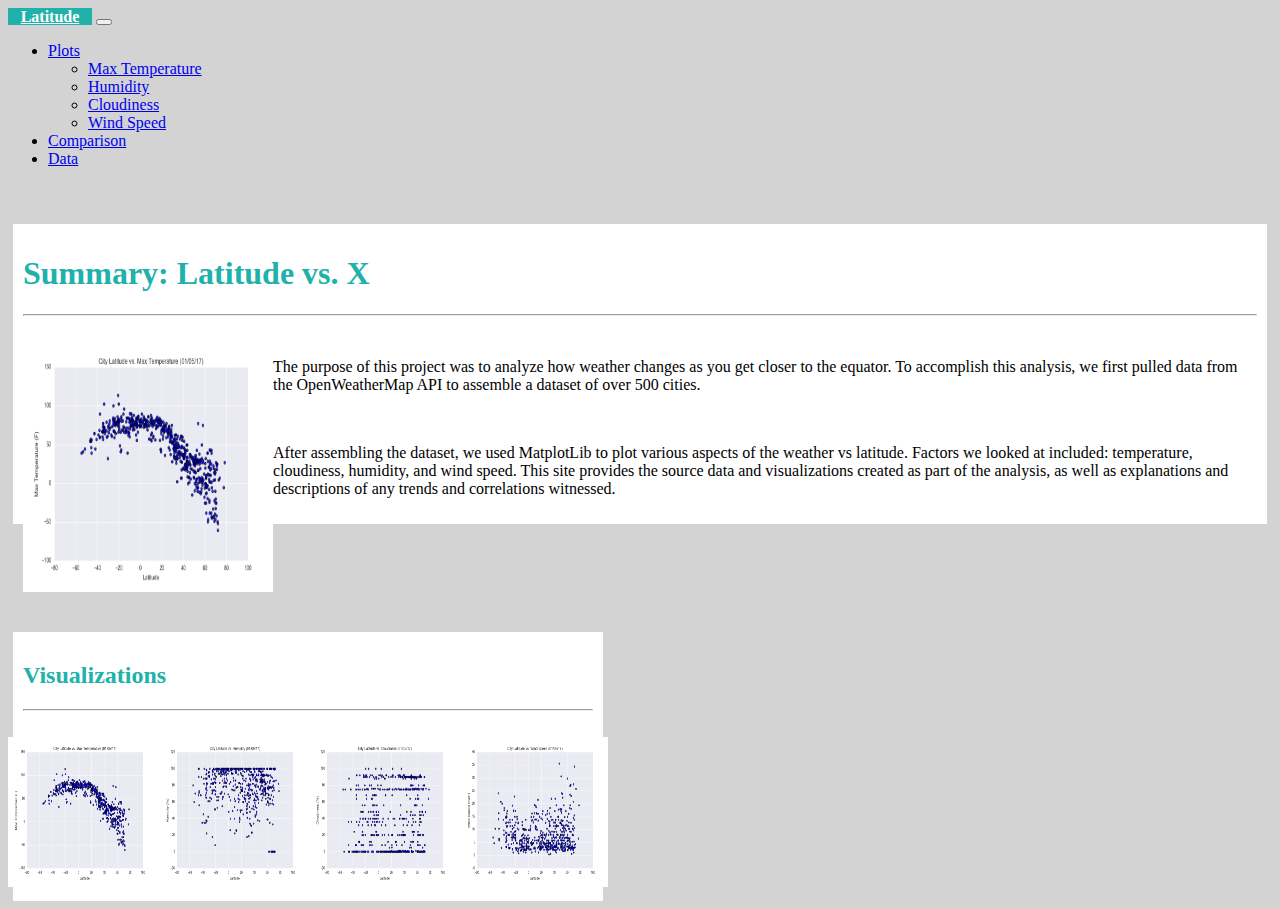
<file: index.html>
<!DOCTYPE html>
<html lang="en">

<head>
    <meta charset="UTF-8">
    <title>Web Visualization Dashboard</title>
    <link href="https://cdn.jsdelivr.net/npm/bootstrap@5.0.1/dist/css/bootstrap.min.css" rel="stylesheet"
        integrity="sha384-+0n0xVW2eSR5OomGNYDnhzAbDsOXxcvSN1TPprVMTNDbiYZCxYbOOl7+AMvyTG2x" crossorigin="anonymous">
    <link rel="stylesheet" href="style.css">
    <style>
        body {
            background-color: lightgray
        }
    </style>

</head>

<body>
    <!-- Creates the Overall Grid -->
    <div class="container">

        <!-- Row 1 -->
        <nav class="navbar navbar-expand-lg navbar-light bg-light">
            <div class="container-fluid">
                <a class="navbar-brand" href="index.html">Latitude</a>
                <button class="navbar-toggler" type="button" data-bs-toggle="collapse"
                    data-bs-target="#navbarNavDropdown" aria-controls="navbarNavDropdown" aria-expanded="false"
                    aria-label="Toggle navigation">
                    <span class="navbar-toggler-icon"></span>
                </button>
                <div class="collapse navbar-collapse" id="navbarNavDropdown">
                    <ul class="navbar-nav">
                        <li class="nav-item dropdown">
                            <a class="nav-link dropdown-toggle" href="#" id="navbarDropdownMenuLink" role="button"
                                data-bs-toggle="dropdown" aria-expanded="false">
                                Plots
                            </a>
                            <ul class="dropdown-menu" aria-labelledby="navbarDropdownMenuLink">
                                <li><a class="dropdown-item" href="maxtemp.html">Max Temperature</a></li>
                                <li><a class="dropdown-item" href="humidity.html">Humidity</a></li>
                                <li><a class="dropdown-item" href="cloudiness.html">Cloudiness</a></li>
                                <li><a class="dropdown-item" href="windspeed.html">Wind Speed</a></li>
                            </ul>
                        </li>
                        <li class="nav-item">
                            <a class="nav-link" href="comparison.html">Comparison</a>
                        </li>
                        <li class="nav-item">
                            <a class="nav-link" href="cities_data.html">Data</a>
                        </li>

                    </ul>
                </div>
            </div>
        </nav>
        <!-- Row 2 -->
        <div class="row">
            <div class="col-md-7 col-sm-12">
                <div class="box">
                    <h1>Summary: Latitude vs. X</h1>
                    <hr>
                    <br>
                    <img src="/images/Fig1.png" alt="maxtemp" height="250" width="250" align="left">
                    <p>The purpose of this project was to analyze how weather changes as you get closer to the equator.
                        To
                        accomplish this analysis,
                        we first pulled data from the OpenWeatherMap API to assemble a dataset of over 500 cities.
                    </p>
                    <br>
                    <p>After assembling the dataset, we used MatplotLib to plot various aspects of the weather vs
                        latitude.
                        Factors we looked at included:
                        temperature, cloudiness, humidity, and wind speed. This site provides the source data and
                        visualizations created as part of the
                        analysis, as well as explanations and descriptions of any trends and correlations witnessed.
                    </p>
                </div>
            </div>
            <div class="col-md-5 col-sm-12">
                <div class="box">
                    <h2>Visualizations</h2>
                    <hr>
                    <br>
                    <div class="content-fluid">
                        <div class="row padding">
                            <div class="col-6">
                                <div class="image-box">
                                    <a href="maxtemp.html">
                                        <img id="pic1" src="/images/Fig1.png" alt="latvstemp" height="150" width="150">
                                    </a>
                                </div>
                            </div>


                            <div class="col-6">
                                <div class="image-box">
                                    <a href="humidity.html">
                                        <img id="pic2" src="/images/Fig2.png" alt="humidity" height="150" width="150">
                                    </a>
                                </div>
                            </div>


                            <div class="col-6">
                                <div class="image-box">
                                    <a href="cloudiness.html">
                                        <img id="pic3" src="/images/Fig3.png" alt="cloudiness" height="150" width="150">
                                    </a>
                                </div>
                            </div>


                            <div class="col-6">
                                <div class="image-box">
                                    <a href="windspeed.html">
                                        <img id="pic3" src="/images/Fig4.png" alt="windspeed" height="150" width="150">
                                    </a>
                                </div>
                            </div>
                        </div>
                    </div>
                </div>
            </div>
        </div>
    </div>
    </div>
    <script src="https://cdn.jsdelivr.net/npm/bootstrap@5.0.1/dist/js/bootstrap.bundle.min.js"
        integrity="sha384-gtEjrD/SeCtmISkJkNUaaKMoLD0//ElJ19smozuHV6z3Iehds+3Ulb9Bn9Plx0x4"
        crossorigin="anonymous"></script>
</body>

</html>
</file>
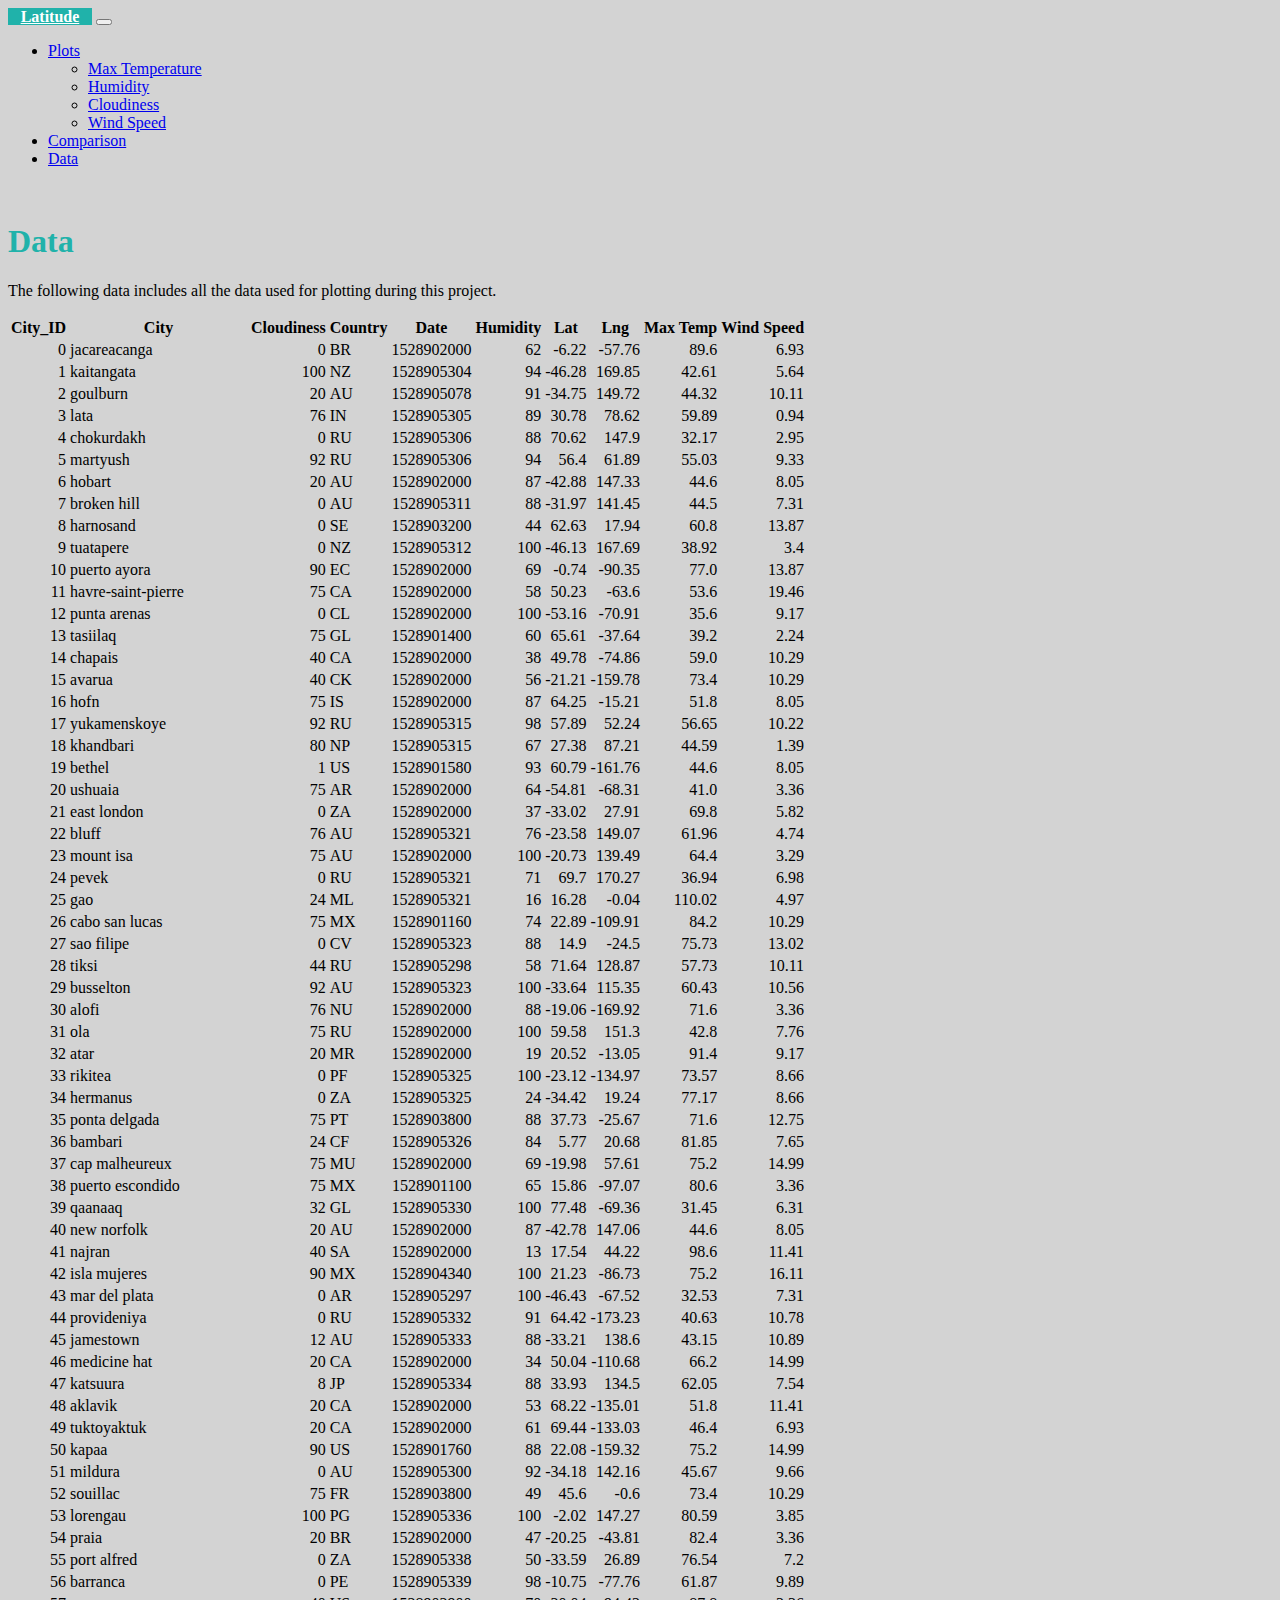
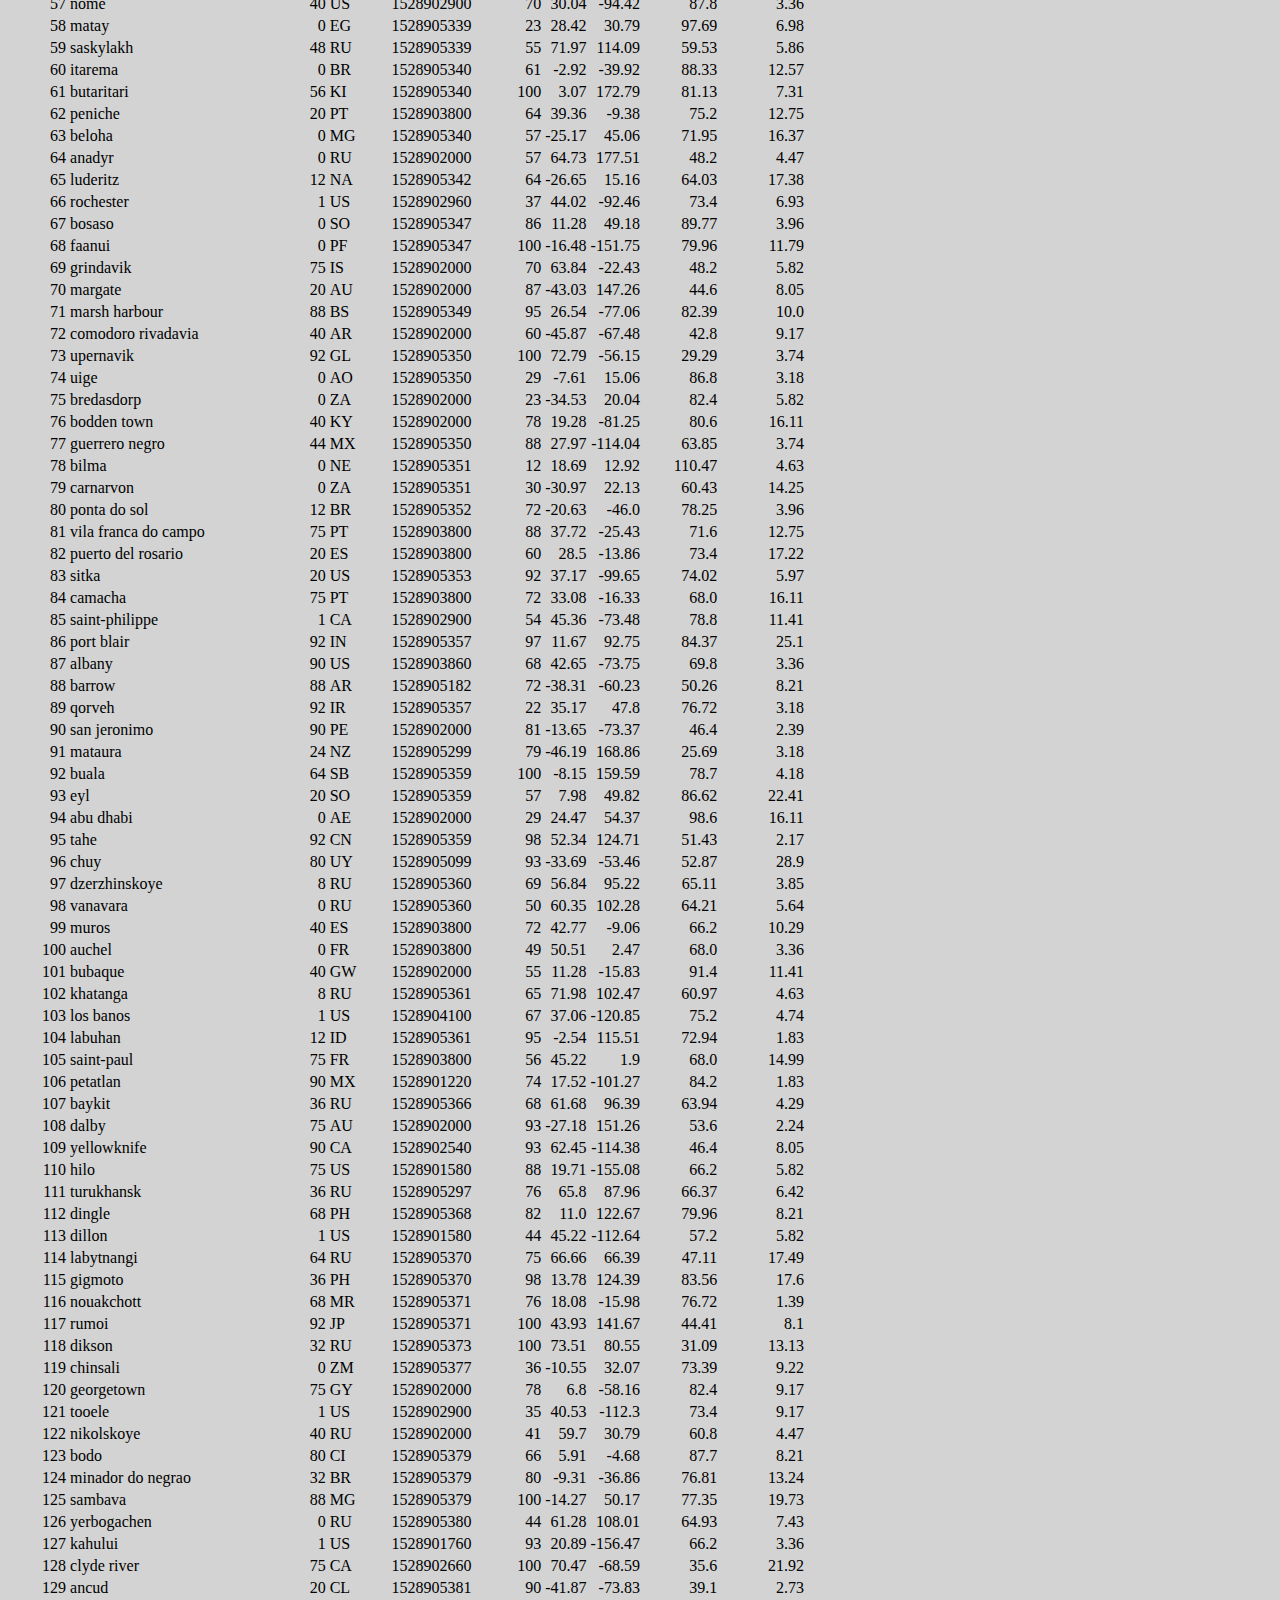
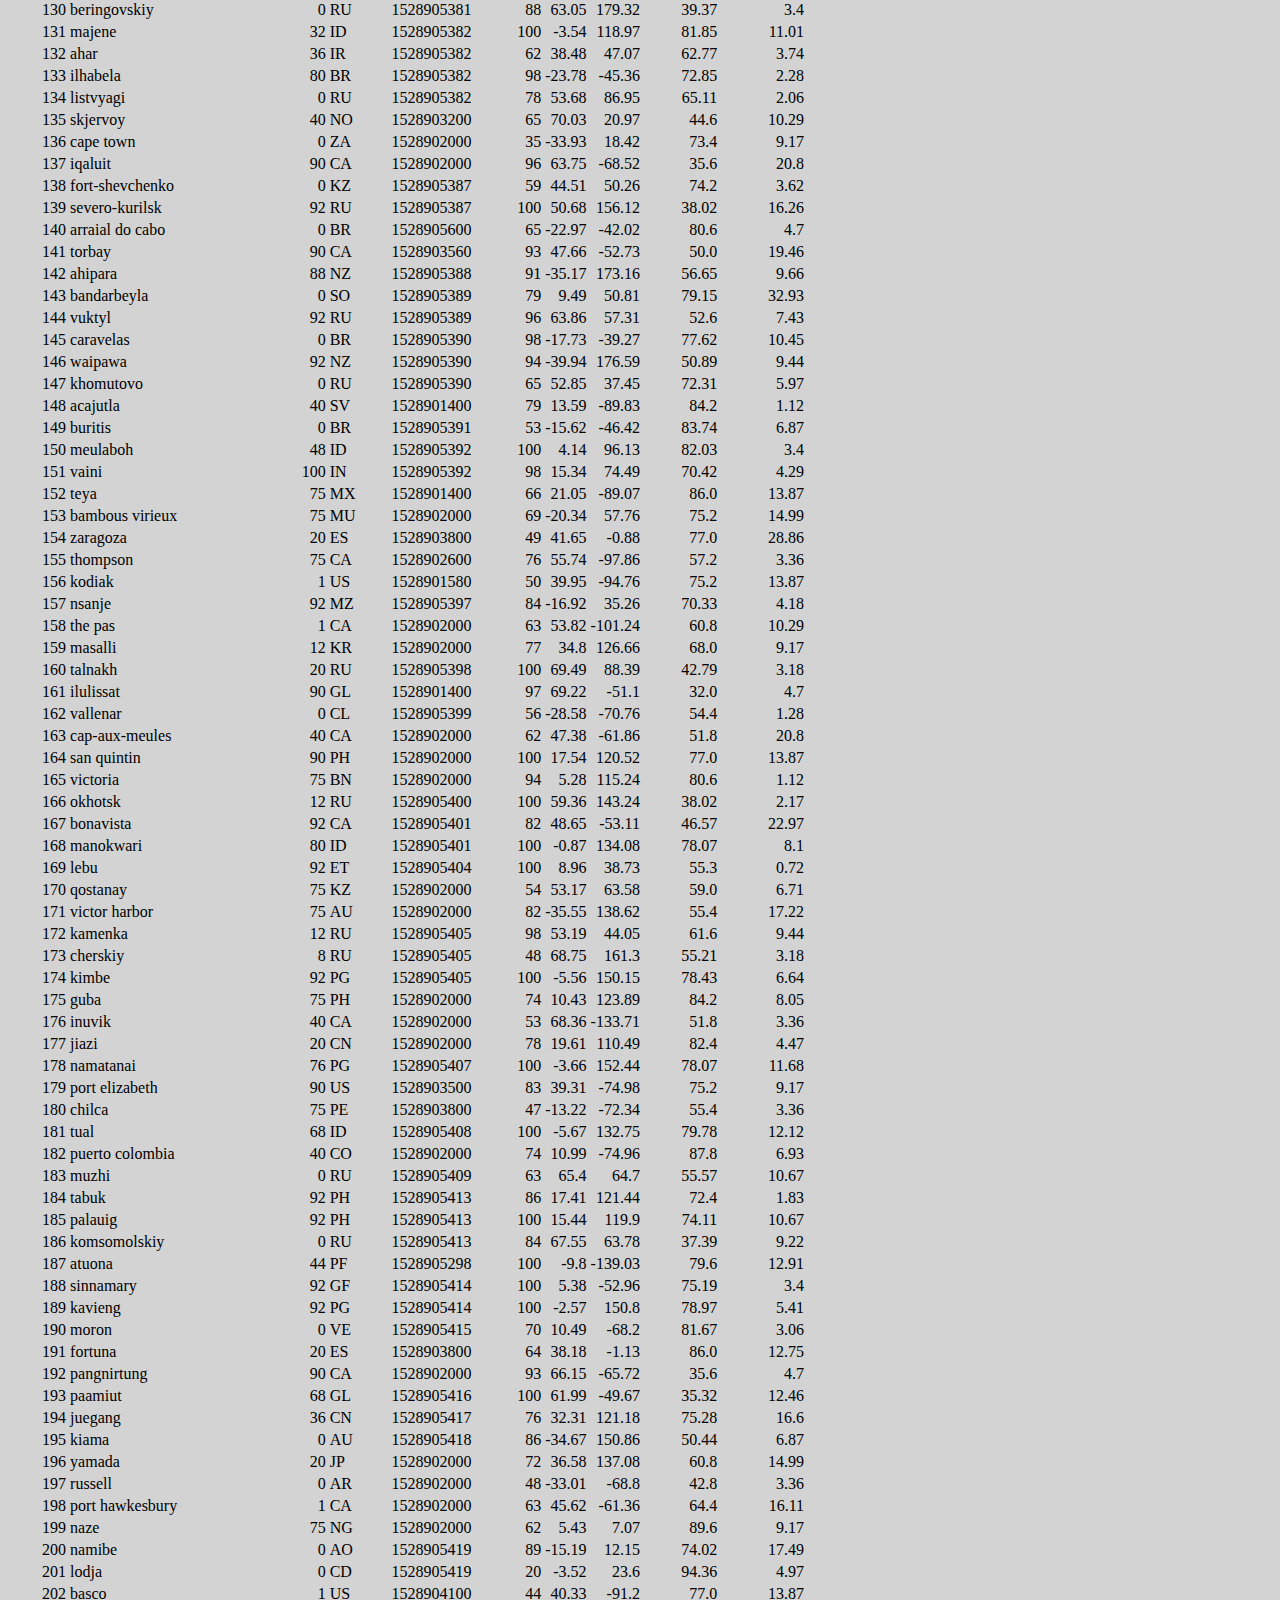
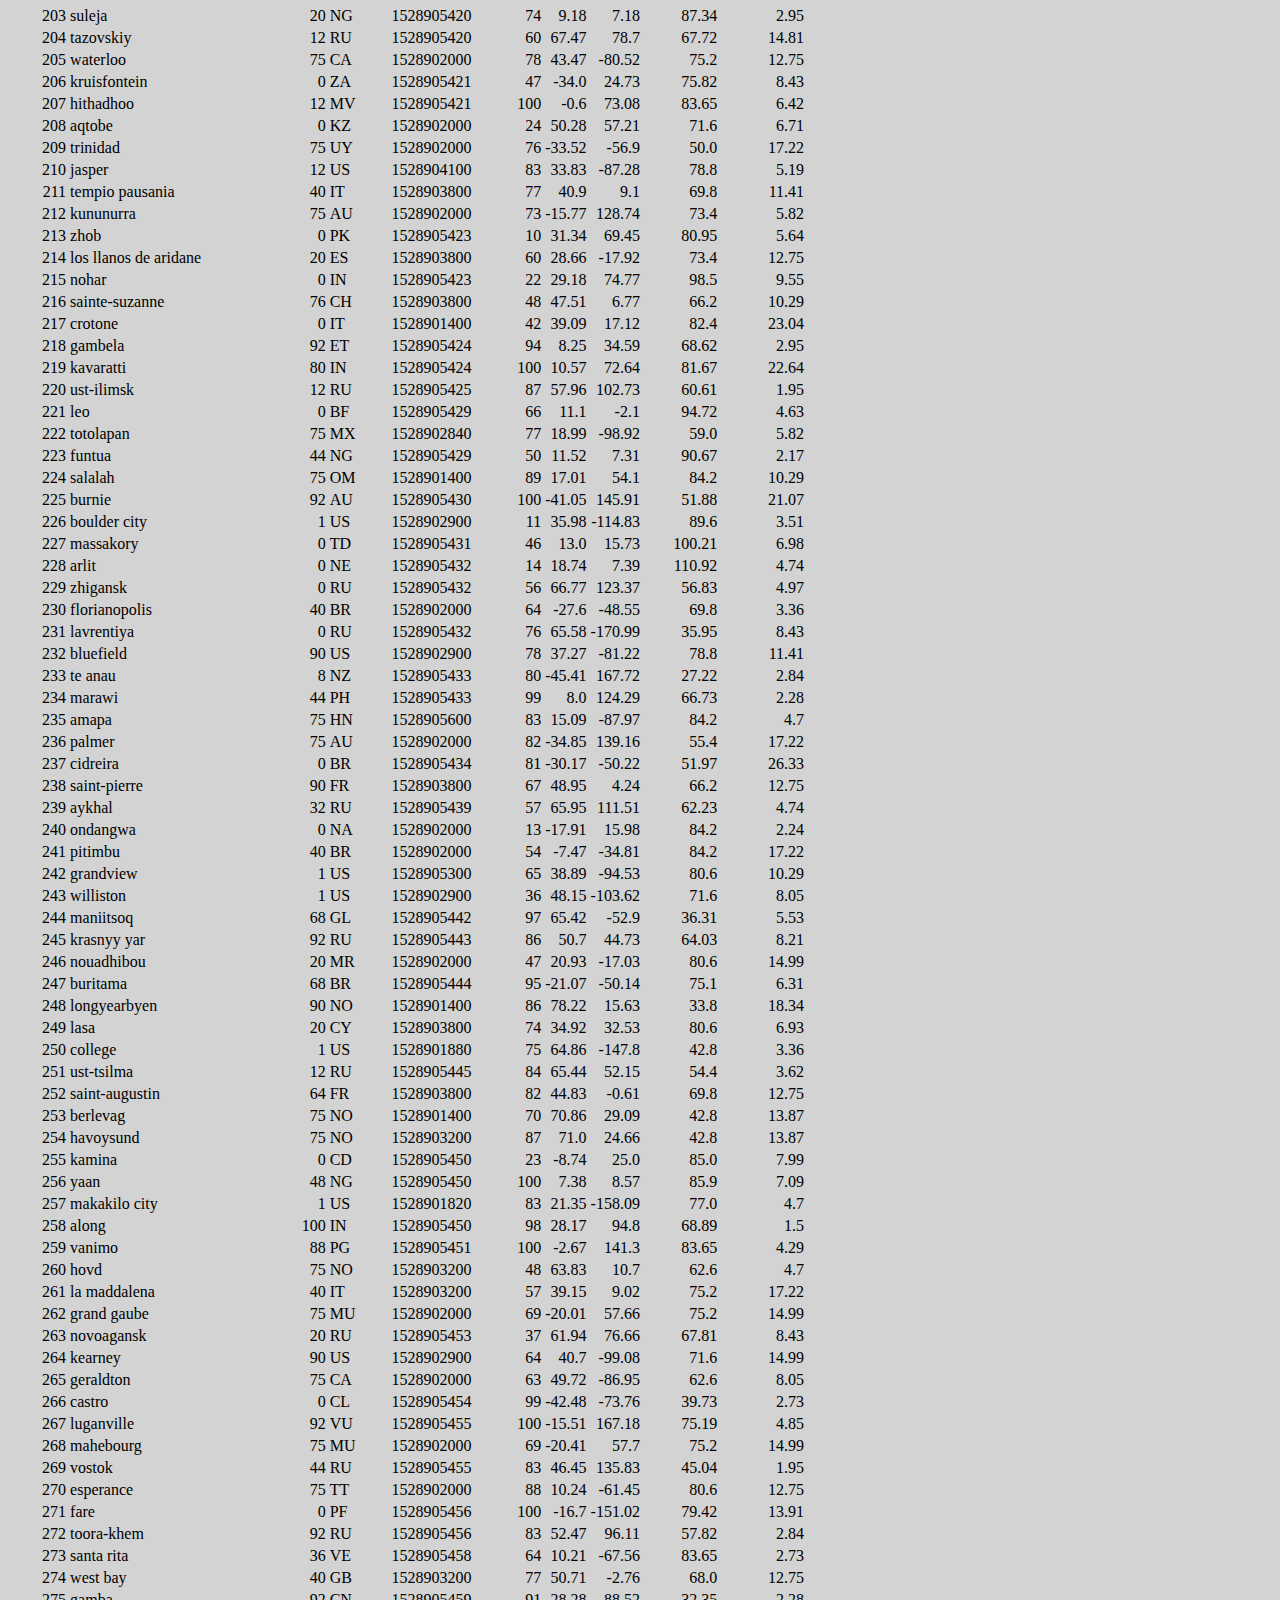
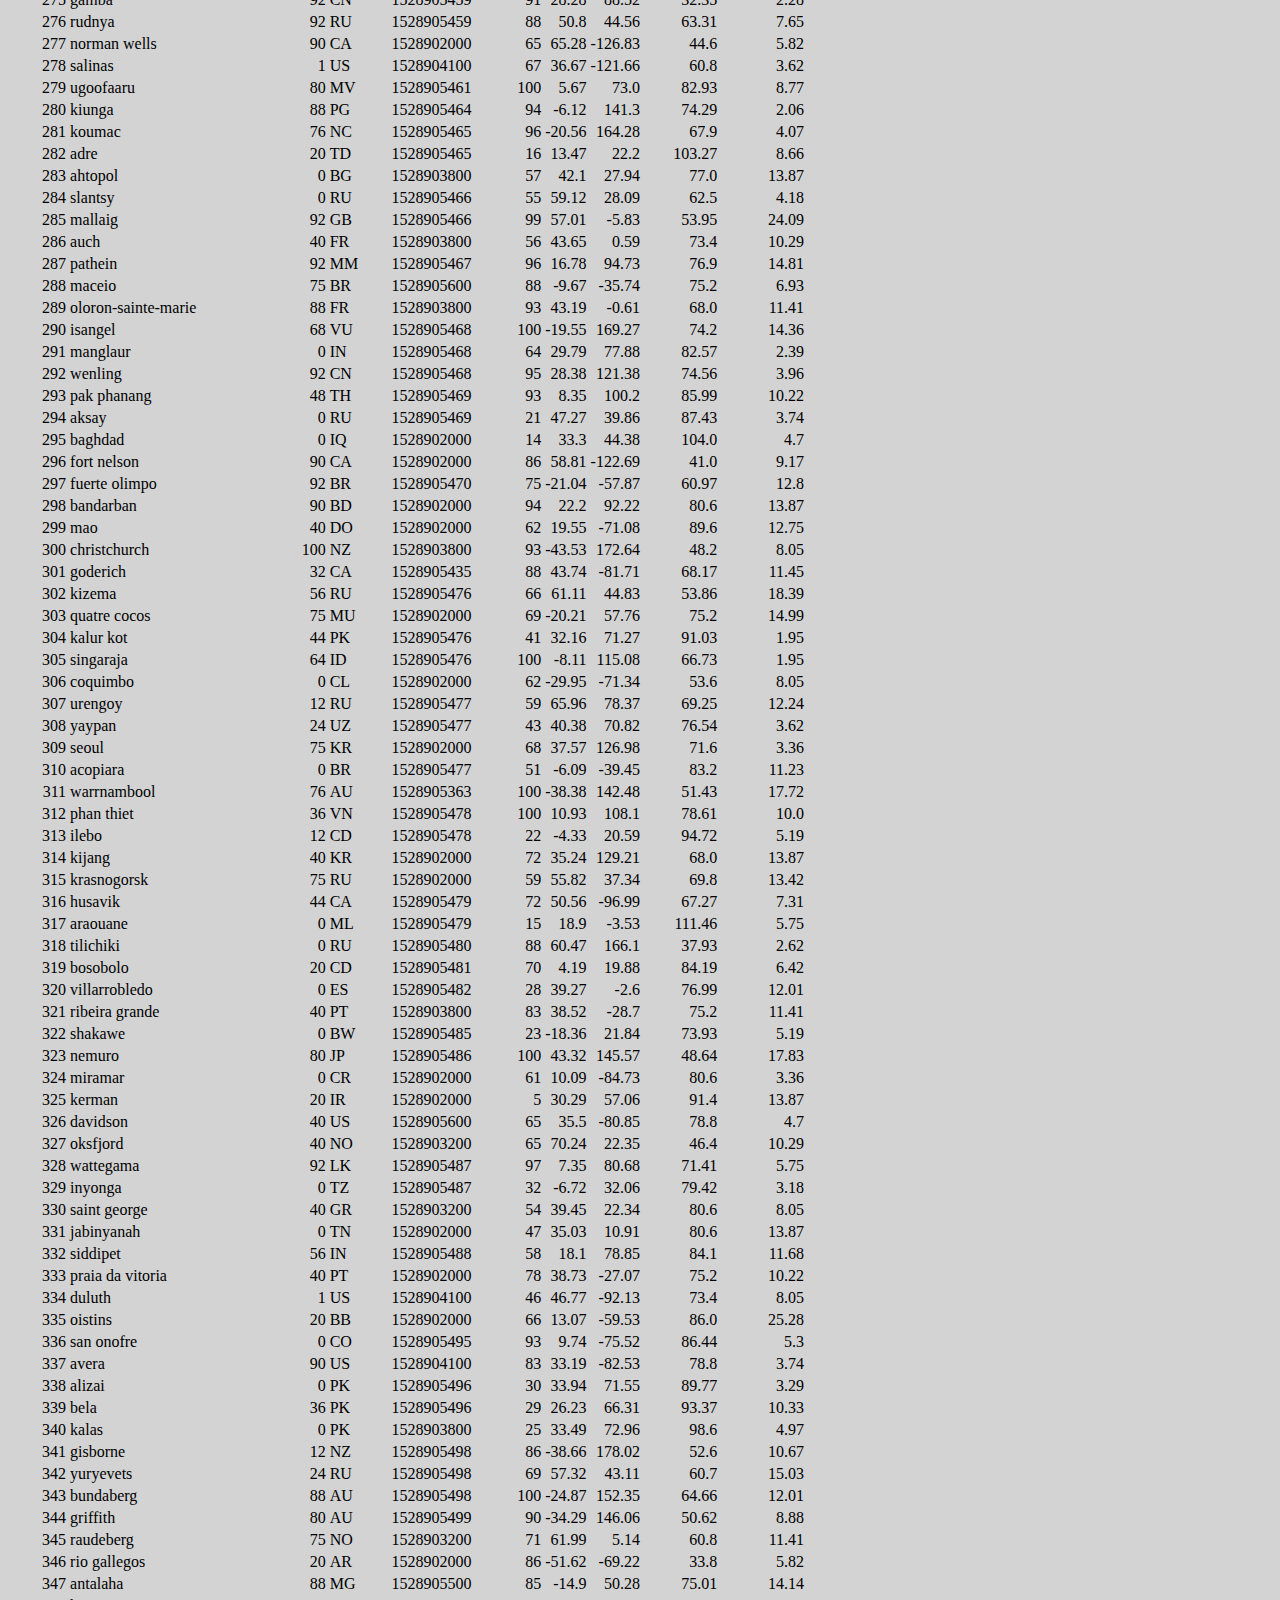
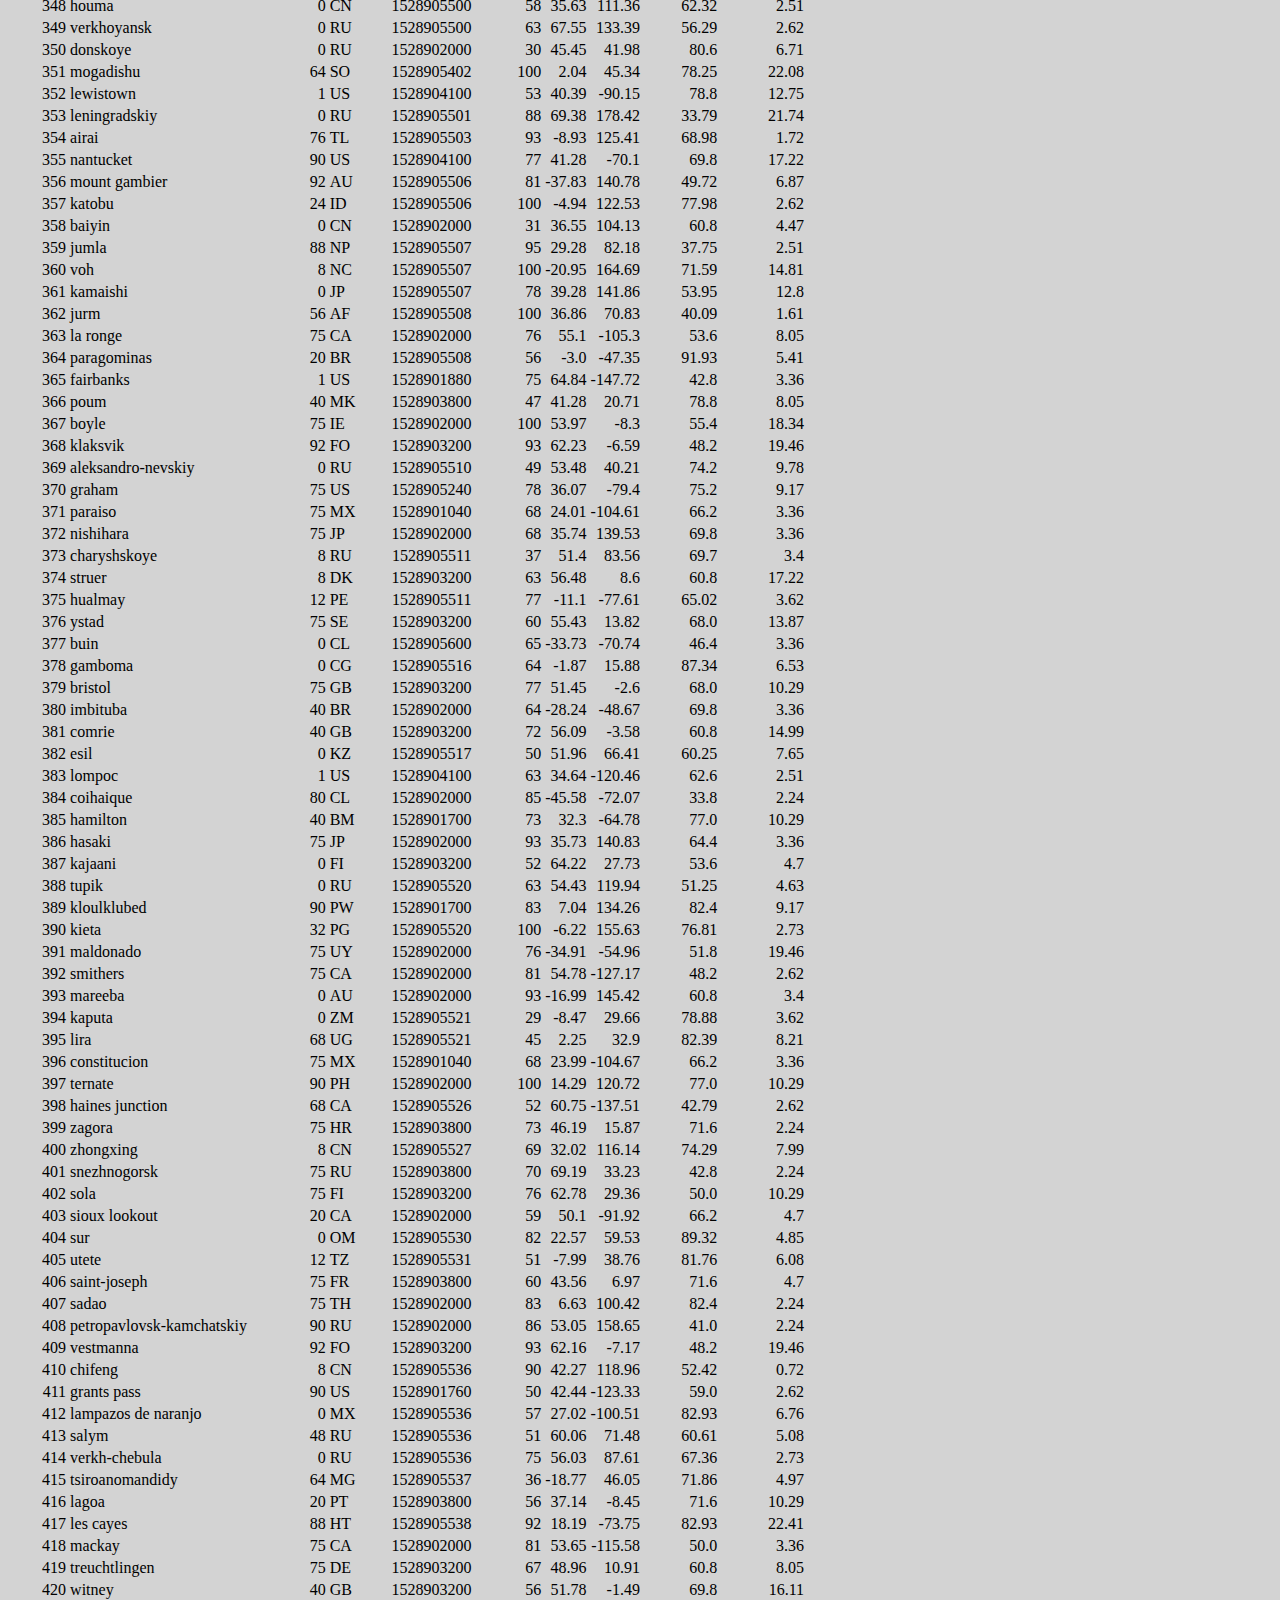
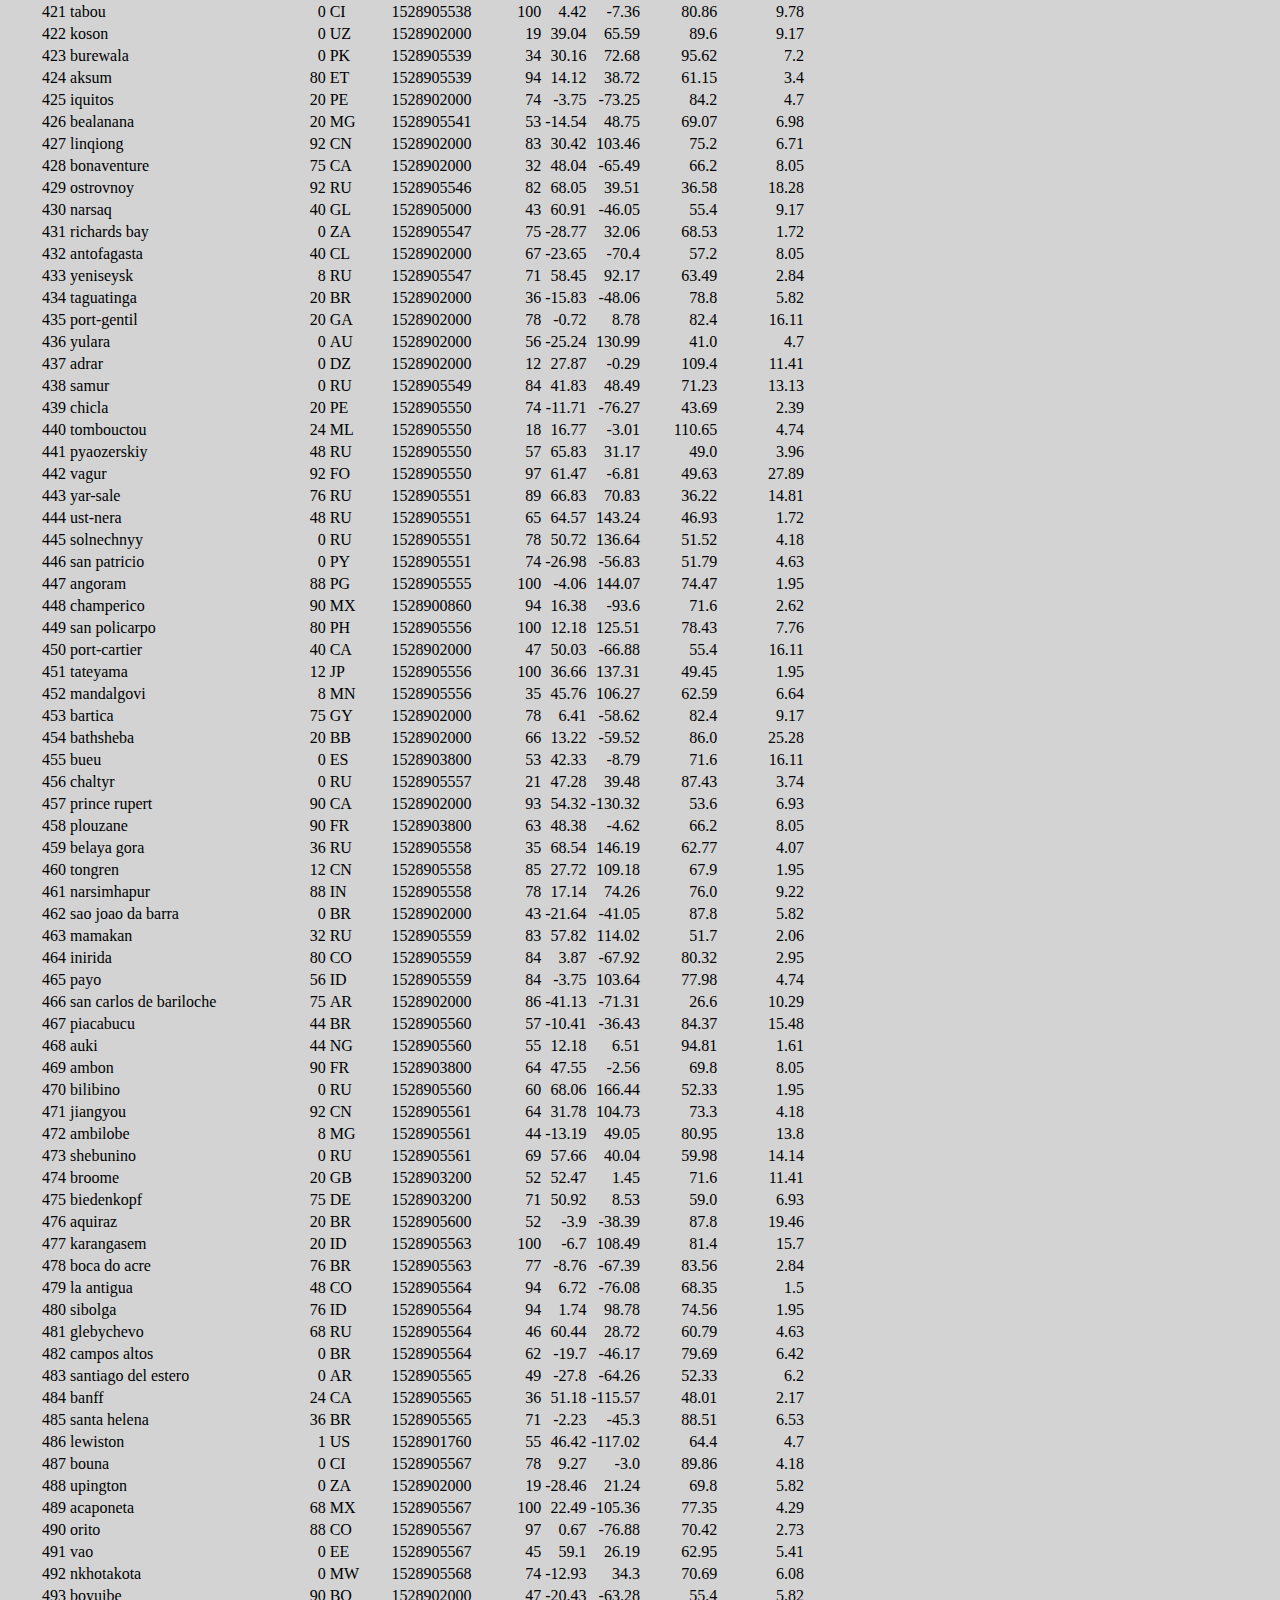
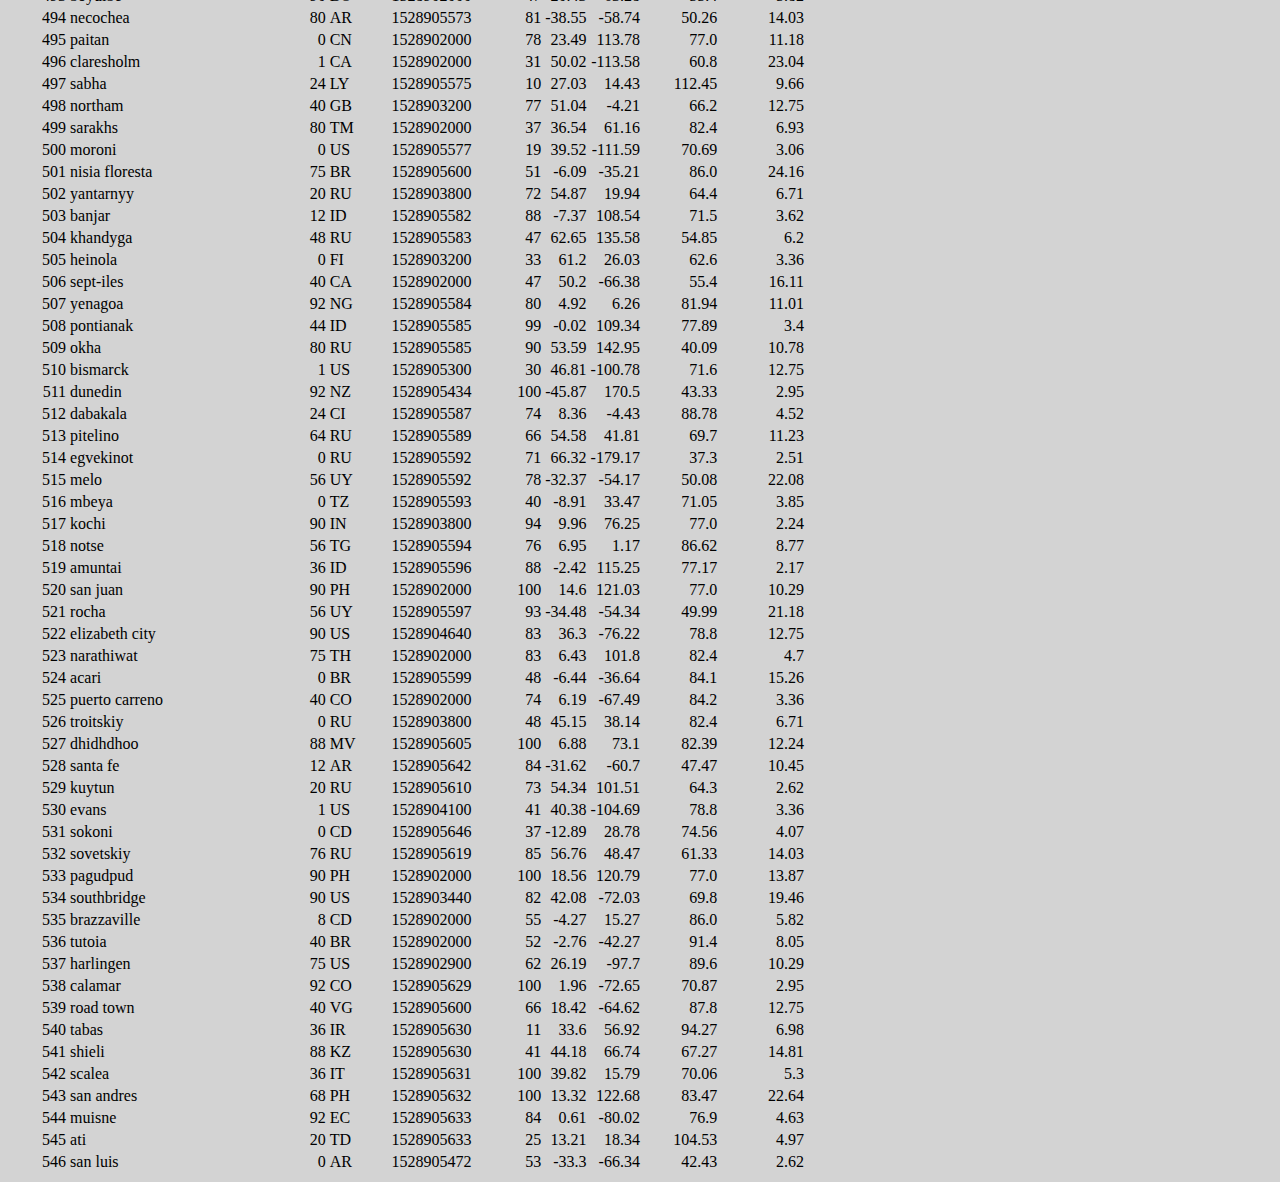
<file: cities_data.html>
<!DOCTYPE html>
<html lang="en">

<head>
    <meta charset="UTF-8">
    <title>Web Visualization Dashboard</title>
    <link href="https://cdn.jsdelivr.net/npm/bootstrap@5.0.1/dist/css/bootstrap.min.css" rel="stylesheet"
        integrity="sha384-+0n0xVW2eSR5OomGNYDnhzAbDsOXxcvSN1TPprVMTNDbiYZCxYbOOl7+AMvyTG2x" crossorigin="anonymous">
    <link rel="stylesheet" href="style.css">
    <style>
        body {
            background-color: lightgray
        }
    </style>
</head>

<body>
    <!-- Creates the Overall Grid -->
    <div class="container">

        <!-- Row 1 -->
        <nav class="navbar navbar-expand-lg navbar-light bg-light">
            <div class="container-fluid">
                <a class="navbar-brand" href="index.html">Latitude</a>
                <button class="navbar-toggler" type="button" data-bs-toggle="collapse"
                    data-bs-target="#navbarNavDropdown" aria-controls="navbarNavDropdown" aria-expanded="false"
                    aria-label="Toggle navigation">
                    <span class="navbar-toggler-icon"></span>
                </button>
                <div class="collapse navbar-collapse" id="navbarNavDropdown">
                    <ul class="navbar-nav">
                        <li class="nav-item dropdown">
                            <a class="nav-link dropdown-toggle" href="#" id="navbarDropdownMenuLink" role="button"
                                data-bs-toggle="dropdown" aria-expanded="false">
                                Plots
                            </a>
                            <ul class="dropdown-menu" aria-labelledby="navbarDropdownMenuLink">
                                <li><a class="dropdown-item" href="maxtemp.html">Max Temperature</a></li>
                                <li><a class="dropdown-item" href="humidity.html">Humidity</a></li>
                                <li><a class="dropdown-item" href="cloudiness.html">Cloudiness</a></li>
                                <li><a class="dropdown-item" href="windspeed.html">Wind Speed</a></li>
                            </ul>
                        </li>
                        <li class="nav-item">
                            <a class="nav-link" href="comparison.html">Comparison</a>
                        </li>
                        <li class="nav-item">
                            <a class="nav-link" href="cities_data.html">Data</a>
                        </li>

                    </ul>
                </div>
            </div>
        </nav>
        <br>
        <div class="container">
            <div class="title">
                <h1>Data</h1>
                <p>The following data includes all the data used for plotting during this project.</p>
                <div class="table-responsive">
                    <table class="table table-bordered table-hover table-condensed table-striped table-dark">
                        <thead>
                            <tr>
                                <th title="Field #1">City_ID</th>
                                <th title="Field #2">City</th>
                                <th title="Field #3">Cloudiness</th>
                                <th title="Field #4">Country</th>
                                <th title="Field #5">Date</th>
                                <th title="Field #6">Humidity</th>
                                <th title="Field #7">Lat</th>
                                <th title="Field #8">Lng</th>
                                <th title="Field #9">Max Temp</th>
                                <th title="Field #10">Wind Speed</th>
                            </tr>
                        </thead>
                        <tbody>
                            <tr>
                                <td align="right">0</td>
                                <td>jacareacanga</td>
                                <td align="right">0</td>
                                <td>BR</td>
                                <td align="right">1528902000</td>
                                <td align="right">62</td>
                                <td align="right">-6.22</td>
                                <td align="right">-57.76</td>
                                <td align="right">89.6</td>
                                <td align="right">6.93</td>
                            </tr>
                            <tr>
                                <td align="right">1</td>
                                <td>kaitangata</td>
                                <td align="right">100</td>
                                <td>NZ</td>
                                <td align="right">1528905304</td>
                                <td align="right">94</td>
                                <td align="right">-46.28</td>
                                <td align="right">169.85</td>
                                <td align="right">42.61</td>
                                <td align="right">5.64</td>
                            </tr>
                            <tr>
                                <td align="right">2</td>
                                <td>goulburn</td>
                                <td align="right">20</td>
                                <td>AU</td>
                                <td align="right">1528905078</td>
                                <td align="right">91</td>
                                <td align="right">-34.75</td>
                                <td align="right">149.72</td>
                                <td align="right">44.32</td>
                                <td align="right">10.11</td>
                            </tr>
                            <tr>
                                <td align="right">3</td>
                                <td>lata</td>
                                <td align="right">76</td>
                                <td>IN</td>
                                <td align="right">1528905305</td>
                                <td align="right">89</td>
                                <td align="right">30.78</td>
                                <td align="right">78.62</td>
                                <td align="right">59.89</td>
                                <td align="right">0.94</td>
                            </tr>
                            <tr>
                                <td align="right">4</td>
                                <td>chokurdakh</td>
                                <td align="right">0</td>
                                <td>RU</td>
                                <td align="right">1528905306</td>
                                <td align="right">88</td>
                                <td align="right">70.62</td>
                                <td align="right">147.9</td>
                                <td align="right">32.17</td>
                                <td align="right">2.95</td>
                            </tr>
                            <tr>
                                <td align="right">5</td>
                                <td>martyush</td>
                                <td align="right">92</td>
                                <td>RU</td>
                                <td align="right">1528905306</td>
                                <td align="right">94</td>
                                <td align="right">56.4</td>
                                <td align="right">61.89</td>
                                <td align="right">55.03</td>
                                <td align="right">9.33</td>
                            </tr>
                            <tr>
                                <td align="right">6</td>
                                <td>hobart</td>
                                <td align="right">20</td>
                                <td>AU</td>
                                <td align="right">1528902000</td>
                                <td align="right">87</td>
                                <td align="right">-42.88</td>
                                <td align="right">147.33</td>
                                <td align="right">44.6</td>
                                <td align="right">8.05</td>
                            </tr>
                            <tr>
                                <td align="right">7</td>
                                <td>broken hill</td>
                                <td align="right">0</td>
                                <td>AU</td>
                                <td align="right">1528905311</td>
                                <td align="right">88</td>
                                <td align="right">-31.97</td>
                                <td align="right">141.45</td>
                                <td align="right">44.5</td>
                                <td align="right">7.31</td>
                            </tr>
                            <tr>
                                <td align="right">8</td>
                                <td>harnosand</td>
                                <td align="right">0</td>
                                <td>SE</td>
                                <td align="right">1528903200</td>
                                <td align="right">44</td>
                                <td align="right">62.63</td>
                                <td align="right">17.94</td>
                                <td align="right">60.8</td>
                                <td align="right">13.87</td>
                            </tr>
                            <tr>
                                <td align="right">9</td>
                                <td>tuatapere</td>
                                <td align="right">0</td>
                                <td>NZ</td>
                                <td align="right">1528905312</td>
                                <td align="right">100</td>
                                <td align="right">-46.13</td>
                                <td align="right">167.69</td>
                                <td align="right">38.92</td>
                                <td align="right">3.4</td>
                            </tr>
                            <tr>
                                <td align="right">10</td>
                                <td>puerto ayora</td>
                                <td align="right">90</td>
                                <td>EC</td>
                                <td align="right">1528902000</td>
                                <td align="right">69</td>
                                <td align="right">-0.74</td>
                                <td align="right">-90.35</td>
                                <td align="right">77.0</td>
                                <td align="right">13.87</td>
                            </tr>
                            <tr>
                                <td align="right">11</td>
                                <td>havre-saint-pierre</td>
                                <td align="right">75</td>
                                <td>CA</td>
                                <td align="right">1528902000</td>
                                <td align="right">58</td>
                                <td align="right">50.23</td>
                                <td align="right">-63.6</td>
                                <td align="right">53.6</td>
                                <td align="right">19.46</td>
                            </tr>
                            <tr>
                                <td align="right">12</td>
                                <td>punta arenas</td>
                                <td align="right">0</td>
                                <td>CL</td>
                                <td align="right">1528902000</td>
                                <td align="right">100</td>
                                <td align="right">-53.16</td>
                                <td align="right">-70.91</td>
                                <td align="right">35.6</td>
                                <td align="right">9.17</td>
                            </tr>
                            <tr>
                                <td align="right">13</td>
                                <td>tasiilaq</td>
                                <td align="right">75</td>
                                <td>GL</td>
                                <td align="right">1528901400</td>
                                <td align="right">60</td>
                                <td align="right">65.61</td>
                                <td align="right">-37.64</td>
                                <td align="right">39.2</td>
                                <td align="right">2.24</td>
                            </tr>
                            <tr>
                                <td align="right">14</td>
                                <td>chapais</td>
                                <td align="right">40</td>
                                <td>CA</td>
                                <td align="right">1528902000</td>
                                <td align="right">38</td>
                                <td align="right">49.78</td>
                                <td align="right">-74.86</td>
                                <td align="right">59.0</td>
                                <td align="right">10.29</td>
                            </tr>
                            <tr>
                                <td align="right">15</td>
                                <td>avarua</td>
                                <td align="right">40</td>
                                <td>CK</td>
                                <td align="right">1528902000</td>
                                <td align="right">56</td>
                                <td align="right">-21.21</td>
                                <td align="right">-159.78</td>
                                <td align="right">73.4</td>
                                <td align="right">10.29</td>
                            </tr>
                            <tr>
                                <td align="right">16</td>
                                <td>hofn</td>
                                <td align="right">75</td>
                                <td>IS</td>
                                <td align="right">1528902000</td>
                                <td align="right">87</td>
                                <td align="right">64.25</td>
                                <td align="right">-15.21</td>
                                <td align="right">51.8</td>
                                <td align="right">8.05</td>
                            </tr>
                            <tr>
                                <td align="right">17</td>
                                <td>yukamenskoye</td>
                                <td align="right">92</td>
                                <td>RU</td>
                                <td align="right">1528905315</td>
                                <td align="right">98</td>
                                <td align="right">57.89</td>
                                <td align="right">52.24</td>
                                <td align="right">56.65</td>
                                <td align="right">10.22</td>
                            </tr>
                            <tr>
                                <td align="right">18</td>
                                <td>khandbari</td>
                                <td align="right">80</td>
                                <td>NP</td>
                                <td align="right">1528905315</td>
                                <td align="right">67</td>
                                <td align="right">27.38</td>
                                <td align="right">87.21</td>
                                <td align="right">44.59</td>
                                <td align="right">1.39</td>
                            </tr>
                            <tr>
                                <td align="right">19</td>
                                <td>bethel</td>
                                <td align="right">1</td>
                                <td>US</td>
                                <td align="right">1528901580</td>
                                <td align="right">93</td>
                                <td align="right">60.79</td>
                                <td align="right">-161.76</td>
                                <td align="right">44.6</td>
                                <td align="right">8.05</td>
                            </tr>
                            <tr>
                                <td align="right">20</td>
                                <td>ushuaia</td>
                                <td align="right">75</td>
                                <td>AR</td>
                                <td align="right">1528902000</td>
                                <td align="right">64</td>
                                <td align="right">-54.81</td>
                                <td align="right">-68.31</td>
                                <td align="right">41.0</td>
                                <td align="right">3.36</td>
                            </tr>
                            <tr>
                                <td align="right">21</td>
                                <td>east london</td>
                                <td align="right">0</td>
                                <td>ZA</td>
                                <td align="right">1528902000</td>
                                <td align="right">37</td>
                                <td align="right">-33.02</td>
                                <td align="right">27.91</td>
                                <td align="right">69.8</td>
                                <td align="right">5.82</td>
                            </tr>
                            <tr>
                                <td align="right">22</td>
                                <td>bluff</td>
                                <td align="right">76</td>
                                <td>AU</td>
                                <td align="right">1528905321</td>
                                <td align="right">76</td>
                                <td align="right">-23.58</td>
                                <td align="right">149.07</td>
                                <td align="right">61.96</td>
                                <td align="right">4.74</td>
                            </tr>
                            <tr>
                                <td align="right">23</td>
                                <td>mount isa</td>
                                <td align="right">75</td>
                                <td>AU</td>
                                <td align="right">1528902000</td>
                                <td align="right">100</td>
                                <td align="right">-20.73</td>
                                <td align="right">139.49</td>
                                <td align="right">64.4</td>
                                <td align="right">3.29</td>
                            </tr>
                            <tr>
                                <td align="right">24</td>
                                <td>pevek</td>
                                <td align="right">0</td>
                                <td>RU</td>
                                <td align="right">1528905321</td>
                                <td align="right">71</td>
                                <td align="right">69.7</td>
                                <td align="right">170.27</td>
                                <td align="right">36.94</td>
                                <td align="right">6.98</td>
                            </tr>
                            <tr>
                                <td align="right">25</td>
                                <td>gao</td>
                                <td align="right">24</td>
                                <td>ML</td>
                                <td align="right">1528905321</td>
                                <td align="right">16</td>
                                <td align="right">16.28</td>
                                <td align="right">-0.04</td>
                                <td align="right">110.02</td>
                                <td align="right">4.97</td>
                            </tr>
                            <tr>
                                <td align="right">26</td>
                                <td>cabo san lucas</td>
                                <td align="right">75</td>
                                <td>MX</td>
                                <td align="right">1528901160</td>
                                <td align="right">74</td>
                                <td align="right">22.89</td>
                                <td align="right">-109.91</td>
                                <td align="right">84.2</td>
                                <td align="right">10.29</td>
                            </tr>
                            <tr>
                                <td align="right">27</td>
                                <td>sao filipe</td>
                                <td align="right">0</td>
                                <td>CV</td>
                                <td align="right">1528905323</td>
                                <td align="right">88</td>
                                <td align="right">14.9</td>
                                <td align="right">-24.5</td>
                                <td align="right">75.73</td>
                                <td align="right">13.02</td>
                            </tr>
                            <tr>
                                <td align="right">28</td>
                                <td>tiksi</td>
                                <td align="right">44</td>
                                <td>RU</td>
                                <td align="right">1528905298</td>
                                <td align="right">58</td>
                                <td align="right">71.64</td>
                                <td align="right">128.87</td>
                                <td align="right">57.73</td>
                                <td align="right">10.11</td>
                            </tr>
                            <tr>
                                <td align="right">29</td>
                                <td>busselton</td>
                                <td align="right">92</td>
                                <td>AU</td>
                                <td align="right">1528905323</td>
                                <td align="right">100</td>
                                <td align="right">-33.64</td>
                                <td align="right">115.35</td>
                                <td align="right">60.43</td>
                                <td align="right">10.56</td>
                            </tr>
                            <tr>
                                <td align="right">30</td>
                                <td>alofi</td>
                                <td align="right">76</td>
                                <td>NU</td>
                                <td align="right">1528902000</td>
                                <td align="right">88</td>
                                <td align="right">-19.06</td>
                                <td align="right">-169.92</td>
                                <td align="right">71.6</td>
                                <td align="right">3.36</td>
                            </tr>
                            <tr>
                                <td align="right">31</td>
                                <td>ola</td>
                                <td align="right">75</td>
                                <td>RU</td>
                                <td align="right">1528902000</td>
                                <td align="right">100</td>
                                <td align="right">59.58</td>
                                <td align="right">151.3</td>
                                <td align="right">42.8</td>
                                <td align="right">7.76</td>
                            </tr>
                            <tr>
                                <td align="right">32</td>
                                <td>atar</td>
                                <td align="right">20</td>
                                <td>MR</td>
                                <td align="right">1528902000</td>
                                <td align="right">19</td>
                                <td align="right">20.52</td>
                                <td align="right">-13.05</td>
                                <td align="right">91.4</td>
                                <td align="right">9.17</td>
                            </tr>
                            <tr>
                                <td align="right">33</td>
                                <td>rikitea</td>
                                <td align="right">0</td>
                                <td>PF</td>
                                <td align="right">1528905325</td>
                                <td align="right">100</td>
                                <td align="right">-23.12</td>
                                <td align="right">-134.97</td>
                                <td align="right">73.57</td>
                                <td align="right">8.66</td>
                            </tr>
                            <tr>
                                <td align="right">34</td>
                                <td>hermanus</td>
                                <td align="right">0</td>
                                <td>ZA</td>
                                <td align="right">1528905325</td>
                                <td align="right">24</td>
                                <td align="right">-34.42</td>
                                <td align="right">19.24</td>
                                <td align="right">77.17</td>
                                <td align="right">8.66</td>
                            </tr>
                            <tr>
                                <td align="right">35</td>
                                <td>ponta delgada</td>
                                <td align="right">75</td>
                                <td>PT</td>
                                <td align="right">1528903800</td>
                                <td align="right">88</td>
                                <td align="right">37.73</td>
                                <td align="right">-25.67</td>
                                <td align="right">71.6</td>
                                <td align="right">12.75</td>
                            </tr>
                            <tr>
                                <td align="right">36</td>
                                <td>bambari</td>
                                <td align="right">24</td>
                                <td>CF</td>
                                <td align="right">1528905326</td>
                                <td align="right">84</td>
                                <td align="right">5.77</td>
                                <td align="right">20.68</td>
                                <td align="right">81.85</td>
                                <td align="right">7.65</td>
                            </tr>
                            <tr>
                                <td align="right">37</td>
                                <td>cap malheureux</td>
                                <td align="right">75</td>
                                <td>MU</td>
                                <td align="right">1528902000</td>
                                <td align="right">69</td>
                                <td align="right">-19.98</td>
                                <td align="right">57.61</td>
                                <td align="right">75.2</td>
                                <td align="right">14.99</td>
                            </tr>
                            <tr>
                                <td align="right">38</td>
                                <td>puerto escondido</td>
                                <td align="right">75</td>
                                <td>MX</td>
                                <td align="right">1528901100</td>
                                <td align="right">65</td>
                                <td align="right">15.86</td>
                                <td align="right">-97.07</td>
                                <td align="right">80.6</td>
                                <td align="right">3.36</td>
                            </tr>
                            <tr>
                                <td align="right">39</td>
                                <td>qaanaaq</td>
                                <td align="right">32</td>
                                <td>GL</td>
                                <td align="right">1528905330</td>
                                <td align="right">100</td>
                                <td align="right">77.48</td>
                                <td align="right">-69.36</td>
                                <td align="right">31.45</td>
                                <td align="right">6.31</td>
                            </tr>
                            <tr>
                                <td align="right">40</td>
                                <td>new norfolk</td>
                                <td align="right">20</td>
                                <td>AU</td>
                                <td align="right">1528902000</td>
                                <td align="right">87</td>
                                <td align="right">-42.78</td>
                                <td align="right">147.06</td>
                                <td align="right">44.6</td>
                                <td align="right">8.05</td>
                            </tr>
                            <tr>
                                <td align="right">41</td>
                                <td>najran</td>
                                <td align="right">40</td>
                                <td>SA</td>
                                <td align="right">1528902000</td>
                                <td align="right">13</td>
                                <td align="right">17.54</td>
                                <td align="right">44.22</td>
                                <td align="right">98.6</td>
                                <td align="right">11.41</td>
                            </tr>
                            <tr>
                                <td align="right">42</td>
                                <td>isla mujeres</td>
                                <td align="right">90</td>
                                <td>MX</td>
                                <td align="right">1528904340</td>
                                <td align="right">100</td>
                                <td align="right">21.23</td>
                                <td align="right">-86.73</td>
                                <td align="right">75.2</td>
                                <td align="right">16.11</td>
                            </tr>
                            <tr>
                                <td align="right">43</td>
                                <td>mar del plata</td>
                                <td align="right">0</td>
                                <td>AR</td>
                                <td align="right">1528905297</td>
                                <td align="right">100</td>
                                <td align="right">-46.43</td>
                                <td align="right">-67.52</td>
                                <td align="right">32.53</td>
                                <td align="right">7.31</td>
                            </tr>
                            <tr>
                                <td align="right">44</td>
                                <td>provideniya</td>
                                <td align="right">0</td>
                                <td>RU</td>
                                <td align="right">1528905332</td>
                                <td align="right">91</td>
                                <td align="right">64.42</td>
                                <td align="right">-173.23</td>
                                <td align="right">40.63</td>
                                <td align="right">10.78</td>
                            </tr>
                            <tr>
                                <td align="right">45</td>
                                <td>jamestown</td>
                                <td align="right">12</td>
                                <td>AU</td>
                                <td align="right">1528905333</td>
                                <td align="right">88</td>
                                <td align="right">-33.21</td>
                                <td align="right">138.6</td>
                                <td align="right">43.15</td>
                                <td align="right">10.89</td>
                            </tr>
                            <tr>
                                <td align="right">46</td>
                                <td>medicine hat</td>
                                <td align="right">20</td>
                                <td>CA</td>
                                <td align="right">1528902000</td>
                                <td align="right">34</td>
                                <td align="right">50.04</td>
                                <td align="right">-110.68</td>
                                <td align="right">66.2</td>
                                <td align="right">14.99</td>
                            </tr>
                            <tr>
                                <td align="right">47</td>
                                <td>katsuura</td>
                                <td align="right">8</td>
                                <td>JP</td>
                                <td align="right">1528905334</td>
                                <td align="right">88</td>
                                <td align="right">33.93</td>
                                <td align="right">134.5</td>
                                <td align="right">62.05</td>
                                <td align="right">7.54</td>
                            </tr>
                            <tr>
                                <td align="right">48</td>
                                <td>aklavik</td>
                                <td align="right">20</td>
                                <td>CA</td>
                                <td align="right">1528902000</td>
                                <td align="right">53</td>
                                <td align="right">68.22</td>
                                <td align="right">-135.01</td>
                                <td align="right">51.8</td>
                                <td align="right">11.41</td>
                            </tr>
                            <tr>
                                <td align="right">49</td>
                                <td>tuktoyaktuk</td>
                                <td align="right">20</td>
                                <td>CA</td>
                                <td align="right">1528902000</td>
                                <td align="right">61</td>
                                <td align="right">69.44</td>
                                <td align="right">-133.03</td>
                                <td align="right">46.4</td>
                                <td align="right">6.93</td>
                            </tr>
                            <tr>
                                <td align="right">50</td>
                                <td>kapaa</td>
                                <td align="right">90</td>
                                <td>US</td>
                                <td align="right">1528901760</td>
                                <td align="right">88</td>
                                <td align="right">22.08</td>
                                <td align="right">-159.32</td>
                                <td align="right">75.2</td>
                                <td align="right">14.99</td>
                            </tr>
                            <tr>
                                <td align="right">51</td>
                                <td>mildura</td>
                                <td align="right">0</td>
                                <td>AU</td>
                                <td align="right">1528905300</td>
                                <td align="right">92</td>
                                <td align="right">-34.18</td>
                                <td align="right">142.16</td>
                                <td align="right">45.67</td>
                                <td align="right">9.66</td>
                            </tr>
                            <tr>
                                <td align="right">52</td>
                                <td>souillac</td>
                                <td align="right">75</td>
                                <td>FR</td>
                                <td align="right">1528903800</td>
                                <td align="right">49</td>
                                <td align="right">45.6</td>
                                <td align="right">-0.6</td>
                                <td align="right">73.4</td>
                                <td align="right">10.29</td>
                            </tr>
                            <tr>
                                <td align="right">53</td>
                                <td>lorengau</td>
                                <td align="right">100</td>
                                <td>PG</td>
                                <td align="right">1528905336</td>
                                <td align="right">100</td>
                                <td align="right">-2.02</td>
                                <td align="right">147.27</td>
                                <td align="right">80.59</td>
                                <td align="right">3.85</td>
                            </tr>
                            <tr>
                                <td align="right">54</td>
                                <td>praia</td>
                                <td align="right">20</td>
                                <td>BR</td>
                                <td align="right">1528902000</td>
                                <td align="right">47</td>
                                <td align="right">-20.25</td>
                                <td align="right">-43.81</td>
                                <td align="right">82.4</td>
                                <td align="right">3.36</td>
                            </tr>
                            <tr>
                                <td align="right">55</td>
                                <td>port alfred</td>
                                <td align="right">0</td>
                                <td>ZA</td>
                                <td align="right">1528905338</td>
                                <td align="right">50</td>
                                <td align="right">-33.59</td>
                                <td align="right">26.89</td>
                                <td align="right">76.54</td>
                                <td align="right">7.2</td>
                            </tr>
                            <tr>
                                <td align="right">56</td>
                                <td>barranca</td>
                                <td align="right">0</td>
                                <td>PE</td>
                                <td align="right">1528905339</td>
                                <td align="right">98</td>
                                <td align="right">-10.75</td>
                                <td align="right">-77.76</td>
                                <td align="right">61.87</td>
                                <td align="right">9.89</td>
                            </tr>
                            <tr>
                                <td align="right">57</td>
                                <td>nome</td>
                                <td align="right">40</td>
                                <td>US</td>
                                <td align="right">1528902900</td>
                                <td align="right">70</td>
                                <td align="right">30.04</td>
                                <td align="right">-94.42</td>
                                <td align="right">87.8</td>
                                <td align="right">3.36</td>
                            </tr>
                            <tr>
                                <td align="right">58</td>
                                <td>matay</td>
                                <td align="right">0</td>
                                <td>EG</td>
                                <td align="right">1528905339</td>
                                <td align="right">23</td>
                                <td align="right">28.42</td>
                                <td align="right">30.79</td>
                                <td align="right">97.69</td>
                                <td align="right">6.98</td>
                            </tr>
                            <tr>
                                <td align="right">59</td>
                                <td>saskylakh</td>
                                <td align="right">48</td>
                                <td>RU</td>
                                <td align="right">1528905339</td>
                                <td align="right">55</td>
                                <td align="right">71.97</td>
                                <td align="right">114.09</td>
                                <td align="right">59.53</td>
                                <td align="right">5.86</td>
                            </tr>
                            <tr>
                                <td align="right">60</td>
                                <td>itarema</td>
                                <td align="right">0</td>
                                <td>BR</td>
                                <td align="right">1528905340</td>
                                <td align="right">61</td>
                                <td align="right">-2.92</td>
                                <td align="right">-39.92</td>
                                <td align="right">88.33</td>
                                <td align="right">12.57</td>
                            </tr>
                            <tr>
                                <td align="right">61</td>
                                <td>butaritari</td>
                                <td align="right">56</td>
                                <td>KI</td>
                                <td align="right">1528905340</td>
                                <td align="right">100</td>
                                <td align="right">3.07</td>
                                <td align="right">172.79</td>
                                <td align="right">81.13</td>
                                <td align="right">7.31</td>
                            </tr>
                            <tr>
                                <td align="right">62</td>
                                <td>peniche</td>
                                <td align="right">20</td>
                                <td>PT</td>
                                <td align="right">1528903800</td>
                                <td align="right">64</td>
                                <td align="right">39.36</td>
                                <td align="right">-9.38</td>
                                <td align="right">75.2</td>
                                <td align="right">12.75</td>
                            </tr>
                            <tr>
                                <td align="right">63</td>
                                <td>beloha</td>
                                <td align="right">0</td>
                                <td>MG</td>
                                <td align="right">1528905340</td>
                                <td align="right">57</td>
                                <td align="right">-25.17</td>
                                <td align="right">45.06</td>
                                <td align="right">71.95</td>
                                <td align="right">16.37</td>
                            </tr>
                            <tr>
                                <td align="right">64</td>
                                <td>anadyr</td>
                                <td align="right">0</td>
                                <td>RU</td>
                                <td align="right">1528902000</td>
                                <td align="right">57</td>
                                <td align="right">64.73</td>
                                <td align="right">177.51</td>
                                <td align="right">48.2</td>
                                <td align="right">4.47</td>
                            </tr>
                            <tr>
                                <td align="right">65</td>
                                <td>luderitz</td>
                                <td align="right">12</td>
                                <td>NA</td>
                                <td align="right">1528905342</td>
                                <td align="right">64</td>
                                <td align="right">-26.65</td>
                                <td align="right">15.16</td>
                                <td align="right">64.03</td>
                                <td align="right">17.38</td>
                            </tr>
                            <tr>
                                <td align="right">66</td>
                                <td>rochester</td>
                                <td align="right">1</td>
                                <td>US</td>
                                <td align="right">1528902960</td>
                                <td align="right">37</td>
                                <td align="right">44.02</td>
                                <td align="right">-92.46</td>
                                <td align="right">73.4</td>
                                <td align="right">6.93</td>
                            </tr>
                            <tr>
                                <td align="right">67</td>
                                <td>bosaso</td>
                                <td align="right">0</td>
                                <td>SO</td>
                                <td align="right">1528905347</td>
                                <td align="right">86</td>
                                <td align="right">11.28</td>
                                <td align="right">49.18</td>
                                <td align="right">89.77</td>
                                <td align="right">3.96</td>
                            </tr>
                            <tr>
                                <td align="right">68</td>
                                <td>faanui</td>
                                <td align="right">0</td>
                                <td>PF</td>
                                <td align="right">1528905347</td>
                                <td align="right">100</td>
                                <td align="right">-16.48</td>
                                <td align="right">-151.75</td>
                                <td align="right">79.96</td>
                                <td align="right">11.79</td>
                            </tr>
                            <tr>
                                <td align="right">69</td>
                                <td>grindavik</td>
                                <td align="right">75</td>
                                <td>IS</td>
                                <td align="right">1528902000</td>
                                <td align="right">70</td>
                                <td align="right">63.84</td>
                                <td align="right">-22.43</td>
                                <td align="right">48.2</td>
                                <td align="right">5.82</td>
                            </tr>
                            <tr>
                                <td align="right">70</td>
                                <td>margate</td>
                                <td align="right">20</td>
                                <td>AU</td>
                                <td align="right">1528902000</td>
                                <td align="right">87</td>
                                <td align="right">-43.03</td>
                                <td align="right">147.26</td>
                                <td align="right">44.6</td>
                                <td align="right">8.05</td>
                            </tr>
                            <tr>
                                <td align="right">71</td>
                                <td>marsh harbour</td>
                                <td align="right">88</td>
                                <td>BS</td>
                                <td align="right">1528905349</td>
                                <td align="right">95</td>
                                <td align="right">26.54</td>
                                <td align="right">-77.06</td>
                                <td align="right">82.39</td>
                                <td align="right">10.0</td>
                            </tr>
                            <tr>
                                <td align="right">72</td>
                                <td>comodoro rivadavia</td>
                                <td align="right">40</td>
                                <td>AR</td>
                                <td align="right">1528902000</td>
                                <td align="right">60</td>
                                <td align="right">-45.87</td>
                                <td align="right">-67.48</td>
                                <td align="right">42.8</td>
                                <td align="right">9.17</td>
                            </tr>
                            <tr>
                                <td align="right">73</td>
                                <td>upernavik</td>
                                <td align="right">92</td>
                                <td>GL</td>
                                <td align="right">1528905350</td>
                                <td align="right">100</td>
                                <td align="right">72.79</td>
                                <td align="right">-56.15</td>
                                <td align="right">29.29</td>
                                <td align="right">3.74</td>
                            </tr>
                            <tr>
                                <td align="right">74</td>
                                <td>uige</td>
                                <td align="right">0</td>
                                <td>AO</td>
                                <td align="right">1528905350</td>
                                <td align="right">29</td>
                                <td align="right">-7.61</td>
                                <td align="right">15.06</td>
                                <td align="right">86.8</td>
                                <td align="right">3.18</td>
                            </tr>
                            <tr>
                                <td align="right">75</td>
                                <td>bredasdorp</td>
                                <td align="right">0</td>
                                <td>ZA</td>
                                <td align="right">1528902000</td>
                                <td align="right">23</td>
                                <td align="right">-34.53</td>
                                <td align="right">20.04</td>
                                <td align="right">82.4</td>
                                <td align="right">5.82</td>
                            </tr>
                            <tr>
                                <td align="right">76</td>
                                <td>bodden town</td>
                                <td align="right">40</td>
                                <td>KY</td>
                                <td align="right">1528902000</td>
                                <td align="right">78</td>
                                <td align="right">19.28</td>
                                <td align="right">-81.25</td>
                                <td align="right">80.6</td>
                                <td align="right">16.11</td>
                            </tr>
                            <tr>
                                <td align="right">77</td>
                                <td>guerrero negro</td>
                                <td align="right">44</td>
                                <td>MX</td>
                                <td align="right">1528905350</td>
                                <td align="right">88</td>
                                <td align="right">27.97</td>
                                <td align="right">-114.04</td>
                                <td align="right">63.85</td>
                                <td align="right">3.74</td>
                            </tr>
                            <tr>
                                <td align="right">78</td>
                                <td>bilma</td>
                                <td align="right">0</td>
                                <td>NE</td>
                                <td align="right">1528905351</td>
                                <td align="right">12</td>
                                <td align="right">18.69</td>
                                <td align="right">12.92</td>
                                <td align="right">110.47</td>
                                <td align="right">4.63</td>
                            </tr>
                            <tr>
                                <td align="right">79</td>
                                <td>carnarvon</td>
                                <td align="right">0</td>
                                <td>ZA</td>
                                <td align="right">1528905351</td>
                                <td align="right">30</td>
                                <td align="right">-30.97</td>
                                <td align="right">22.13</td>
                                <td align="right">60.43</td>
                                <td align="right">14.25</td>
                            </tr>
                            <tr>
                                <td align="right">80</td>
                                <td>ponta do sol</td>
                                <td align="right">12</td>
                                <td>BR</td>
                                <td align="right">1528905352</td>
                                <td align="right">72</td>
                                <td align="right">-20.63</td>
                                <td align="right">-46.0</td>
                                <td align="right">78.25</td>
                                <td align="right">3.96</td>
                            </tr>
                            <tr>
                                <td align="right">81</td>
                                <td>vila franca do campo</td>
                                <td align="right">75</td>
                                <td>PT</td>
                                <td align="right">1528903800</td>
                                <td align="right">88</td>
                                <td align="right">37.72</td>
                                <td align="right">-25.43</td>
                                <td align="right">71.6</td>
                                <td align="right">12.75</td>
                            </tr>
                            <tr>
                                <td align="right">82</td>
                                <td>puerto del rosario</td>
                                <td align="right">20</td>
                                <td>ES</td>
                                <td align="right">1528903800</td>
                                <td align="right">60</td>
                                <td align="right">28.5</td>
                                <td align="right">-13.86</td>
                                <td align="right">73.4</td>
                                <td align="right">17.22</td>
                            </tr>
                            <tr>
                                <td align="right">83</td>
                                <td>sitka</td>
                                <td align="right">20</td>
                                <td>US</td>
                                <td align="right">1528905353</td>
                                <td align="right">92</td>
                                <td align="right">37.17</td>
                                <td align="right">-99.65</td>
                                <td align="right">74.02</td>
                                <td align="right">5.97</td>
                            </tr>
                            <tr>
                                <td align="right">84</td>
                                <td>camacha</td>
                                <td align="right">75</td>
                                <td>PT</td>
                                <td align="right">1528903800</td>
                                <td align="right">72</td>
                                <td align="right">33.08</td>
                                <td align="right">-16.33</td>
                                <td align="right">68.0</td>
                                <td align="right">16.11</td>
                            </tr>
                            <tr>
                                <td align="right">85</td>
                                <td>saint-philippe</td>
                                <td align="right">1</td>
                                <td>CA</td>
                                <td align="right">1528902900</td>
                                <td align="right">54</td>
                                <td align="right">45.36</td>
                                <td align="right">-73.48</td>
                                <td align="right">78.8</td>
                                <td align="right">11.41</td>
                            </tr>
                            <tr>
                                <td align="right">86</td>
                                <td>port blair</td>
                                <td align="right">92</td>
                                <td>IN</td>
                                <td align="right">1528905357</td>
                                <td align="right">97</td>
                                <td align="right">11.67</td>
                                <td align="right">92.75</td>
                                <td align="right">84.37</td>
                                <td align="right">25.1</td>
                            </tr>
                            <tr>
                                <td align="right">87</td>
                                <td>albany</td>
                                <td align="right">90</td>
                                <td>US</td>
                                <td align="right">1528903860</td>
                                <td align="right">68</td>
                                <td align="right">42.65</td>
                                <td align="right">-73.75</td>
                                <td align="right">69.8</td>
                                <td align="right">3.36</td>
                            </tr>
                            <tr>
                                <td align="right">88</td>
                                <td>barrow</td>
                                <td align="right">88</td>
                                <td>AR</td>
                                <td align="right">1528905182</td>
                                <td align="right">72</td>
                                <td align="right">-38.31</td>
                                <td align="right">-60.23</td>
                                <td align="right">50.26</td>
                                <td align="right">8.21</td>
                            </tr>
                            <tr>
                                <td align="right">89</td>
                                <td>qorveh</td>
                                <td align="right">92</td>
                                <td>IR</td>
                                <td align="right">1528905357</td>
                                <td align="right">22</td>
                                <td align="right">35.17</td>
                                <td align="right">47.8</td>
                                <td align="right">76.72</td>
                                <td align="right">3.18</td>
                            </tr>
                            <tr>
                                <td align="right">90</td>
                                <td>san jeronimo</td>
                                <td align="right">90</td>
                                <td>PE</td>
                                <td align="right">1528902000</td>
                                <td align="right">81</td>
                                <td align="right">-13.65</td>
                                <td align="right">-73.37</td>
                                <td align="right">46.4</td>
                                <td align="right">2.39</td>
                            </tr>
                            <tr>
                                <td align="right">91</td>
                                <td>mataura</td>
                                <td align="right">24</td>
                                <td>NZ</td>
                                <td align="right">1528905299</td>
                                <td align="right">79</td>
                                <td align="right">-46.19</td>
                                <td align="right">168.86</td>
                                <td align="right">25.69</td>
                                <td align="right">3.18</td>
                            </tr>
                            <tr>
                                <td align="right">92</td>
                                <td>buala</td>
                                <td align="right">64</td>
                                <td>SB</td>
                                <td align="right">1528905359</td>
                                <td align="right">100</td>
                                <td align="right">-8.15</td>
                                <td align="right">159.59</td>
                                <td align="right">78.7</td>
                                <td align="right">4.18</td>
                            </tr>
                            <tr>
                                <td align="right">93</td>
                                <td>eyl</td>
                                <td align="right">20</td>
                                <td>SO</td>
                                <td align="right">1528905359</td>
                                <td align="right">57</td>
                                <td align="right">7.98</td>
                                <td align="right">49.82</td>
                                <td align="right">86.62</td>
                                <td align="right">22.41</td>
                            </tr>
                            <tr>
                                <td align="right">94</td>
                                <td>abu dhabi</td>
                                <td align="right">0</td>
                                <td>AE</td>
                                <td align="right">1528902000</td>
                                <td align="right">29</td>
                                <td align="right">24.47</td>
                                <td align="right">54.37</td>
                                <td align="right">98.6</td>
                                <td align="right">16.11</td>
                            </tr>
                            <tr>
                                <td align="right">95</td>
                                <td>tahe</td>
                                <td align="right">92</td>
                                <td>CN</td>
                                <td align="right">1528905359</td>
                                <td align="right">98</td>
                                <td align="right">52.34</td>
                                <td align="right">124.71</td>
                                <td align="right">51.43</td>
                                <td align="right">2.17</td>
                            </tr>
                            <tr>
                                <td align="right">96</td>
                                <td>chuy</td>
                                <td align="right">80</td>
                                <td>UY</td>
                                <td align="right">1528905099</td>
                                <td align="right">93</td>
                                <td align="right">-33.69</td>
                                <td align="right">-53.46</td>
                                <td align="right">52.87</td>
                                <td align="right">28.9</td>
                            </tr>
                            <tr>
                                <td align="right">97</td>
                                <td>dzerzhinskoye</td>
                                <td align="right">8</td>
                                <td>RU</td>
                                <td align="right">1528905360</td>
                                <td align="right">69</td>
                                <td align="right">56.84</td>
                                <td align="right">95.22</td>
                                <td align="right">65.11</td>
                                <td align="right">3.85</td>
                            </tr>
                            <tr>
                                <td align="right">98</td>
                                <td>vanavara</td>
                                <td align="right">0</td>
                                <td>RU</td>
                                <td align="right">1528905360</td>
                                <td align="right">50</td>
                                <td align="right">60.35</td>
                                <td align="right">102.28</td>
                                <td align="right">64.21</td>
                                <td align="right">5.64</td>
                            </tr>
                            <tr>
                                <td align="right">99</td>
                                <td>muros</td>
                                <td align="right">40</td>
                                <td>ES</td>
                                <td align="right">1528903800</td>
                                <td align="right">72</td>
                                <td align="right">42.77</td>
                                <td align="right">-9.06</td>
                                <td align="right">66.2</td>
                                <td align="right">10.29</td>
                            </tr>
                            <tr>
                                <td align="right">100</td>
                                <td>auchel</td>
                                <td align="right">0</td>
                                <td>FR</td>
                                <td align="right">1528903800</td>
                                <td align="right">49</td>
                                <td align="right">50.51</td>
                                <td align="right">2.47</td>
                                <td align="right">68.0</td>
                                <td align="right">3.36</td>
                            </tr>
                            <tr>
                                <td align="right">101</td>
                                <td>bubaque</td>
                                <td align="right">40</td>
                                <td>GW</td>
                                <td align="right">1528902000</td>
                                <td align="right">55</td>
                                <td align="right">11.28</td>
                                <td align="right">-15.83</td>
                                <td align="right">91.4</td>
                                <td align="right">11.41</td>
                            </tr>
                            <tr>
                                <td align="right">102</td>
                                <td>khatanga</td>
                                <td align="right">8</td>
                                <td>RU</td>
                                <td align="right">1528905361</td>
                                <td align="right">65</td>
                                <td align="right">71.98</td>
                                <td align="right">102.47</td>
                                <td align="right">60.97</td>
                                <td align="right">4.63</td>
                            </tr>
                            <tr>
                                <td align="right">103</td>
                                <td>los banos</td>
                                <td align="right">1</td>
                                <td>US</td>
                                <td align="right">1528904100</td>
                                <td align="right">67</td>
                                <td align="right">37.06</td>
                                <td align="right">-120.85</td>
                                <td align="right">75.2</td>
                                <td align="right">4.74</td>
                            </tr>
                            <tr>
                                <td align="right">104</td>
                                <td>labuhan</td>
                                <td align="right">12</td>
                                <td>ID</td>
                                <td align="right">1528905361</td>
                                <td align="right">95</td>
                                <td align="right">-2.54</td>
                                <td align="right">115.51</td>
                                <td align="right">72.94</td>
                                <td align="right">1.83</td>
                            </tr>
                            <tr>
                                <td align="right">105</td>
                                <td>saint-paul</td>
                                <td align="right">75</td>
                                <td>FR</td>
                                <td align="right">1528903800</td>
                                <td align="right">56</td>
                                <td align="right">45.22</td>
                                <td align="right">1.9</td>
                                <td align="right">68.0</td>
                                <td align="right">14.99</td>
                            </tr>
                            <tr>
                                <td align="right">106</td>
                                <td>petatlan</td>
                                <td align="right">90</td>
                                <td>MX</td>
                                <td align="right">1528901220</td>
                                <td align="right">74</td>
                                <td align="right">17.52</td>
                                <td align="right">-101.27</td>
                                <td align="right">84.2</td>
                                <td align="right">1.83</td>
                            </tr>
                            <tr>
                                <td align="right">107</td>
                                <td>baykit</td>
                                <td align="right">36</td>
                                <td>RU</td>
                                <td align="right">1528905366</td>
                                <td align="right">68</td>
                                <td align="right">61.68</td>
                                <td align="right">96.39</td>
                                <td align="right">63.94</td>
                                <td align="right">4.29</td>
                            </tr>
                            <tr>
                                <td align="right">108</td>
                                <td>dalby</td>
                                <td align="right">75</td>
                                <td>AU</td>
                                <td align="right">1528902000</td>
                                <td align="right">93</td>
                                <td align="right">-27.18</td>
                                <td align="right">151.26</td>
                                <td align="right">53.6</td>
                                <td align="right">2.24</td>
                            </tr>
                            <tr>
                                <td align="right">109</td>
                                <td>yellowknife</td>
                                <td align="right">90</td>
                                <td>CA</td>
                                <td align="right">1528902540</td>
                                <td align="right">93</td>
                                <td align="right">62.45</td>
                                <td align="right">-114.38</td>
                                <td align="right">46.4</td>
                                <td align="right">8.05</td>
                            </tr>
                            <tr>
                                <td align="right">110</td>
                                <td>hilo</td>
                                <td align="right">75</td>
                                <td>US</td>
                                <td align="right">1528901580</td>
                                <td align="right">88</td>
                                <td align="right">19.71</td>
                                <td align="right">-155.08</td>
                                <td align="right">66.2</td>
                                <td align="right">5.82</td>
                            </tr>
                            <tr>
                                <td align="right">111</td>
                                <td>turukhansk</td>
                                <td align="right">36</td>
                                <td>RU</td>
                                <td align="right">1528905297</td>
                                <td align="right">76</td>
                                <td align="right">65.8</td>
                                <td align="right">87.96</td>
                                <td align="right">66.37</td>
                                <td align="right">6.42</td>
                            </tr>
                            <tr>
                                <td align="right">112</td>
                                <td>dingle</td>
                                <td align="right">68</td>
                                <td>PH</td>
                                <td align="right">1528905368</td>
                                <td align="right">82</td>
                                <td align="right">11.0</td>
                                <td align="right">122.67</td>
                                <td align="right">79.96</td>
                                <td align="right">8.21</td>
                            </tr>
                            <tr>
                                <td align="right">113</td>
                                <td>dillon</td>
                                <td align="right">1</td>
                                <td>US</td>
                                <td align="right">1528901580</td>
                                <td align="right">44</td>
                                <td align="right">45.22</td>
                                <td align="right">-112.64</td>
                                <td align="right">57.2</td>
                                <td align="right">5.82</td>
                            </tr>
                            <tr>
                                <td align="right">114</td>
                                <td>labytnangi</td>
                                <td align="right">64</td>
                                <td>RU</td>
                                <td align="right">1528905370</td>
                                <td align="right">75</td>
                                <td align="right">66.66</td>
                                <td align="right">66.39</td>
                                <td align="right">47.11</td>
                                <td align="right">17.49</td>
                            </tr>
                            <tr>
                                <td align="right">115</td>
                                <td>gigmoto</td>
                                <td align="right">36</td>
                                <td>PH</td>
                                <td align="right">1528905370</td>
                                <td align="right">98</td>
                                <td align="right">13.78</td>
                                <td align="right">124.39</td>
                                <td align="right">83.56</td>
                                <td align="right">17.6</td>
                            </tr>
                            <tr>
                                <td align="right">116</td>
                                <td>nouakchott</td>
                                <td align="right">68</td>
                                <td>MR</td>
                                <td align="right">1528905371</td>
                                <td align="right">76</td>
                                <td align="right">18.08</td>
                                <td align="right">-15.98</td>
                                <td align="right">76.72</td>
                                <td align="right">1.39</td>
                            </tr>
                            <tr>
                                <td align="right">117</td>
                                <td>rumoi</td>
                                <td align="right">92</td>
                                <td>JP</td>
                                <td align="right">1528905371</td>
                                <td align="right">100</td>
                                <td align="right">43.93</td>
                                <td align="right">141.67</td>
                                <td align="right">44.41</td>
                                <td align="right">8.1</td>
                            </tr>
                            <tr>
                                <td align="right">118</td>
                                <td>dikson</td>
                                <td align="right">32</td>
                                <td>RU</td>
                                <td align="right">1528905373</td>
                                <td align="right">100</td>
                                <td align="right">73.51</td>
                                <td align="right">80.55</td>
                                <td align="right">31.09</td>
                                <td align="right">13.13</td>
                            </tr>
                            <tr>
                                <td align="right">119</td>
                                <td>chinsali</td>
                                <td align="right">0</td>
                                <td>ZM</td>
                                <td align="right">1528905377</td>
                                <td align="right">36</td>
                                <td align="right">-10.55</td>
                                <td align="right">32.07</td>
                                <td align="right">73.39</td>
                                <td align="right">9.22</td>
                            </tr>
                            <tr>
                                <td align="right">120</td>
                                <td>georgetown</td>
                                <td align="right">75</td>
                                <td>GY</td>
                                <td align="right">1528902000</td>
                                <td align="right">78</td>
                                <td align="right">6.8</td>
                                <td align="right">-58.16</td>
                                <td align="right">82.4</td>
                                <td align="right">9.17</td>
                            </tr>
                            <tr>
                                <td align="right">121</td>
                                <td>tooele</td>
                                <td align="right">1</td>
                                <td>US</td>
                                <td align="right">1528902900</td>
                                <td align="right">35</td>
                                <td align="right">40.53</td>
                                <td align="right">-112.3</td>
                                <td align="right">73.4</td>
                                <td align="right">9.17</td>
                            </tr>
                            <tr>
                                <td align="right">122</td>
                                <td>nikolskoye</td>
                                <td align="right">40</td>
                                <td>RU</td>
                                <td align="right">1528902000</td>
                                <td align="right">41</td>
                                <td align="right">59.7</td>
                                <td align="right">30.79</td>
                                <td align="right">60.8</td>
                                <td align="right">4.47</td>
                            </tr>
                            <tr>
                                <td align="right">123</td>
                                <td>bodo</td>
                                <td align="right">80</td>
                                <td>CI</td>
                                <td align="right">1528905379</td>
                                <td align="right">66</td>
                                <td align="right">5.91</td>
                                <td align="right">-4.68</td>
                                <td align="right">87.7</td>
                                <td align="right">8.21</td>
                            </tr>
                            <tr>
                                <td align="right">124</td>
                                <td>minador do negrao</td>
                                <td align="right">32</td>
                                <td>BR</td>
                                <td align="right">1528905379</td>
                                <td align="right">80</td>
                                <td align="right">-9.31</td>
                                <td align="right">-36.86</td>
                                <td align="right">76.81</td>
                                <td align="right">13.24</td>
                            </tr>
                            <tr>
                                <td align="right">125</td>
                                <td>sambava</td>
                                <td align="right">88</td>
                                <td>MG</td>
                                <td align="right">1528905379</td>
                                <td align="right">100</td>
                                <td align="right">-14.27</td>
                                <td align="right">50.17</td>
                                <td align="right">77.35</td>
                                <td align="right">19.73</td>
                            </tr>
                            <tr>
                                <td align="right">126</td>
                                <td>yerbogachen</td>
                                <td align="right">0</td>
                                <td>RU</td>
                                <td align="right">1528905380</td>
                                <td align="right">44</td>
                                <td align="right">61.28</td>
                                <td align="right">108.01</td>
                                <td align="right">64.93</td>
                                <td align="right">7.43</td>
                            </tr>
                            <tr>
                                <td align="right">127</td>
                                <td>kahului</td>
                                <td align="right">1</td>
                                <td>US</td>
                                <td align="right">1528901760</td>
                                <td align="right">93</td>
                                <td align="right">20.89</td>
                                <td align="right">-156.47</td>
                                <td align="right">66.2</td>
                                <td align="right">3.36</td>
                            </tr>
                            <tr>
                                <td align="right">128</td>
                                <td>clyde river</td>
                                <td align="right">75</td>
                                <td>CA</td>
                                <td align="right">1528902660</td>
                                <td align="right">100</td>
                                <td align="right">70.47</td>
                                <td align="right">-68.59</td>
                                <td align="right">35.6</td>
                                <td align="right">21.92</td>
                            </tr>
                            <tr>
                                <td align="right">129</td>
                                <td>ancud</td>
                                <td align="right">20</td>
                                <td>CL</td>
                                <td align="right">1528905381</td>
                                <td align="right">90</td>
                                <td align="right">-41.87</td>
                                <td align="right">-73.83</td>
                                <td align="right">39.1</td>
                                <td align="right">2.73</td>
                            </tr>
                            <tr>
                                <td align="right">130</td>
                                <td>beringovskiy</td>
                                <td align="right">0</td>
                                <td>RU</td>
                                <td align="right">1528905381</td>
                                <td align="right">88</td>
                                <td align="right">63.05</td>
                                <td align="right">179.32</td>
                                <td align="right">39.37</td>
                                <td align="right">3.4</td>
                            </tr>
                            <tr>
                                <td align="right">131</td>
                                <td>majene</td>
                                <td align="right">32</td>
                                <td>ID</td>
                                <td align="right">1528905382</td>
                                <td align="right">100</td>
                                <td align="right">-3.54</td>
                                <td align="right">118.97</td>
                                <td align="right">81.85</td>
                                <td align="right">11.01</td>
                            </tr>
                            <tr>
                                <td align="right">132</td>
                                <td>ahar</td>
                                <td align="right">36</td>
                                <td>IR</td>
                                <td align="right">1528905382</td>
                                <td align="right">62</td>
                                <td align="right">38.48</td>
                                <td align="right">47.07</td>
                                <td align="right">62.77</td>
                                <td align="right">3.74</td>
                            </tr>
                            <tr>
                                <td align="right">133</td>
                                <td>ilhabela</td>
                                <td align="right">80</td>
                                <td>BR</td>
                                <td align="right">1528905382</td>
                                <td align="right">98</td>
                                <td align="right">-23.78</td>
                                <td align="right">-45.36</td>
                                <td align="right">72.85</td>
                                <td align="right">2.28</td>
                            </tr>
                            <tr>
                                <td align="right">134</td>
                                <td>listvyagi</td>
                                <td align="right">0</td>
                                <td>RU</td>
                                <td align="right">1528905382</td>
                                <td align="right">78</td>
                                <td align="right">53.68</td>
                                <td align="right">86.95</td>
                                <td align="right">65.11</td>
                                <td align="right">2.06</td>
                            </tr>
                            <tr>
                                <td align="right">135</td>
                                <td>skjervoy</td>
                                <td align="right">40</td>
                                <td>NO</td>
                                <td align="right">1528903200</td>
                                <td align="right">65</td>
                                <td align="right">70.03</td>
                                <td align="right">20.97</td>
                                <td align="right">44.6</td>
                                <td align="right">10.29</td>
                            </tr>
                            <tr>
                                <td align="right">136</td>
                                <td>cape town</td>
                                <td align="right">0</td>
                                <td>ZA</td>
                                <td align="right">1528902000</td>
                                <td align="right">35</td>
                                <td align="right">-33.93</td>
                                <td align="right">18.42</td>
                                <td align="right">73.4</td>
                                <td align="right">9.17</td>
                            </tr>
                            <tr>
                                <td align="right">137</td>
                                <td>iqaluit</td>
                                <td align="right">90</td>
                                <td>CA</td>
                                <td align="right">1528902000</td>
                                <td align="right">96</td>
                                <td align="right">63.75</td>
                                <td align="right">-68.52</td>
                                <td align="right">35.6</td>
                                <td align="right">20.8</td>
                            </tr>
                            <tr>
                                <td align="right">138</td>
                                <td>fort-shevchenko</td>
                                <td align="right">0</td>
                                <td>KZ</td>
                                <td align="right">1528905387</td>
                                <td align="right">59</td>
                                <td align="right">44.51</td>
                                <td align="right">50.26</td>
                                <td align="right">74.2</td>
                                <td align="right">3.62</td>
                            </tr>
                            <tr>
                                <td align="right">139</td>
                                <td>severo-kurilsk</td>
                                <td align="right">92</td>
                                <td>RU</td>
                                <td align="right">1528905387</td>
                                <td align="right">100</td>
                                <td align="right">50.68</td>
                                <td align="right">156.12</td>
                                <td align="right">38.02</td>
                                <td align="right">16.26</td>
                            </tr>
                            <tr>
                                <td align="right">140</td>
                                <td>arraial do cabo</td>
                                <td align="right">0</td>
                                <td>BR</td>
                                <td align="right">1528905600</td>
                                <td align="right">65</td>
                                <td align="right">-22.97</td>
                                <td align="right">-42.02</td>
                                <td align="right">80.6</td>
                                <td align="right">4.7</td>
                            </tr>
                            <tr>
                                <td align="right">141</td>
                                <td>torbay</td>
                                <td align="right">90</td>
                                <td>CA</td>
                                <td align="right">1528903560</td>
                                <td align="right">93</td>
                                <td align="right">47.66</td>
                                <td align="right">-52.73</td>
                                <td align="right">50.0</td>
                                <td align="right">19.46</td>
                            </tr>
                            <tr>
                                <td align="right">142</td>
                                <td>ahipara</td>
                                <td align="right">88</td>
                                <td>NZ</td>
                                <td align="right">1528905388</td>
                                <td align="right">91</td>
                                <td align="right">-35.17</td>
                                <td align="right">173.16</td>
                                <td align="right">56.65</td>
                                <td align="right">9.66</td>
                            </tr>
                            <tr>
                                <td align="right">143</td>
                                <td>bandarbeyla</td>
                                <td align="right">0</td>
                                <td>SO</td>
                                <td align="right">1528905389</td>
                                <td align="right">79</td>
                                <td align="right">9.49</td>
                                <td align="right">50.81</td>
                                <td align="right">79.15</td>
                                <td align="right">32.93</td>
                            </tr>
                            <tr>
                                <td align="right">144</td>
                                <td>vuktyl</td>
                                <td align="right">92</td>
                                <td>RU</td>
                                <td align="right">1528905389</td>
                                <td align="right">96</td>
                                <td align="right">63.86</td>
                                <td align="right">57.31</td>
                                <td align="right">52.6</td>
                                <td align="right">7.43</td>
                            </tr>
                            <tr>
                                <td align="right">145</td>
                                <td>caravelas</td>
                                <td align="right">0</td>
                                <td>BR</td>
                                <td align="right">1528905390</td>
                                <td align="right">98</td>
                                <td align="right">-17.73</td>
                                <td align="right">-39.27</td>
                                <td align="right">77.62</td>
                                <td align="right">10.45</td>
                            </tr>
                            <tr>
                                <td align="right">146</td>
                                <td>waipawa</td>
                                <td align="right">92</td>
                                <td>NZ</td>
                                <td align="right">1528905390</td>
                                <td align="right">94</td>
                                <td align="right">-39.94</td>
                                <td align="right">176.59</td>
                                <td align="right">50.89</td>
                                <td align="right">9.44</td>
                            </tr>
                            <tr>
                                <td align="right">147</td>
                                <td>khomutovo</td>
                                <td align="right">0</td>
                                <td>RU</td>
                                <td align="right">1528905390</td>
                                <td align="right">65</td>
                                <td align="right">52.85</td>
                                <td align="right">37.45</td>
                                <td align="right">72.31</td>
                                <td align="right">5.97</td>
                            </tr>
                            <tr>
                                <td align="right">148</td>
                                <td>acajutla</td>
                                <td align="right">40</td>
                                <td>SV</td>
                                <td align="right">1528901400</td>
                                <td align="right">79</td>
                                <td align="right">13.59</td>
                                <td align="right">-89.83</td>
                                <td align="right">84.2</td>
                                <td align="right">1.12</td>
                            </tr>
                            <tr>
                                <td align="right">149</td>
                                <td>buritis</td>
                                <td align="right">0</td>
                                <td>BR</td>
                                <td align="right">1528905391</td>
                                <td align="right">53</td>
                                <td align="right">-15.62</td>
                                <td align="right">-46.42</td>
                                <td align="right">83.74</td>
                                <td align="right">6.87</td>
                            </tr>
                            <tr>
                                <td align="right">150</td>
                                <td>meulaboh</td>
                                <td align="right">48</td>
                                <td>ID</td>
                                <td align="right">1528905392</td>
                                <td align="right">100</td>
                                <td align="right">4.14</td>
                                <td align="right">96.13</td>
                                <td align="right">82.03</td>
                                <td align="right">3.4</td>
                            </tr>
                            <tr>
                                <td align="right">151</td>
                                <td>vaini</td>
                                <td align="right">100</td>
                                <td>IN</td>
                                <td align="right">1528905392</td>
                                <td align="right">98</td>
                                <td align="right">15.34</td>
                                <td align="right">74.49</td>
                                <td align="right">70.42</td>
                                <td align="right">4.29</td>
                            </tr>
                            <tr>
                                <td align="right">152</td>
                                <td>teya</td>
                                <td align="right">75</td>
                                <td>MX</td>
                                <td align="right">1528901400</td>
                                <td align="right">66</td>
                                <td align="right">21.05</td>
                                <td align="right">-89.07</td>
                                <td align="right">86.0</td>
                                <td align="right">13.87</td>
                            </tr>
                            <tr>
                                <td align="right">153</td>
                                <td>bambous virieux</td>
                                <td align="right">75</td>
                                <td>MU</td>
                                <td align="right">1528902000</td>
                                <td align="right">69</td>
                                <td align="right">-20.34</td>
                                <td align="right">57.76</td>
                                <td align="right">75.2</td>
                                <td align="right">14.99</td>
                            </tr>
                            <tr>
                                <td align="right">154</td>
                                <td>zaragoza</td>
                                <td align="right">20</td>
                                <td>ES</td>
                                <td align="right">1528903800</td>
                                <td align="right">49</td>
                                <td align="right">41.65</td>
                                <td align="right">-0.88</td>
                                <td align="right">77.0</td>
                                <td align="right">28.86</td>
                            </tr>
                            <tr>
                                <td align="right">155</td>
                                <td>thompson</td>
                                <td align="right">75</td>
                                <td>CA</td>
                                <td align="right">1528902600</td>
                                <td align="right">76</td>
                                <td align="right">55.74</td>
                                <td align="right">-97.86</td>
                                <td align="right">57.2</td>
                                <td align="right">3.36</td>
                            </tr>
                            <tr>
                                <td align="right">156</td>
                                <td>kodiak</td>
                                <td align="right">1</td>
                                <td>US</td>
                                <td align="right">1528901580</td>
                                <td align="right">50</td>
                                <td align="right">39.95</td>
                                <td align="right">-94.76</td>
                                <td align="right">75.2</td>
                                <td align="right">13.87</td>
                            </tr>
                            <tr>
                                <td align="right">157</td>
                                <td>nsanje</td>
                                <td align="right">92</td>
                                <td>MZ</td>
                                <td align="right">1528905397</td>
                                <td align="right">84</td>
                                <td align="right">-16.92</td>
                                <td align="right">35.26</td>
                                <td align="right">70.33</td>
                                <td align="right">4.18</td>
                            </tr>
                            <tr>
                                <td align="right">158</td>
                                <td>the pas</td>
                                <td align="right">1</td>
                                <td>CA</td>
                                <td align="right">1528902000</td>
                                <td align="right">63</td>
                                <td align="right">53.82</td>
                                <td align="right">-101.24</td>
                                <td align="right">60.8</td>
                                <td align="right">10.29</td>
                            </tr>
                            <tr>
                                <td align="right">159</td>
                                <td>masalli</td>
                                <td align="right">12</td>
                                <td>KR</td>
                                <td align="right">1528902000</td>
                                <td align="right">77</td>
                                <td align="right">34.8</td>
                                <td align="right">126.66</td>
                                <td align="right">68.0</td>
                                <td align="right">9.17</td>
                            </tr>
                            <tr>
                                <td align="right">160</td>
                                <td>talnakh</td>
                                <td align="right">20</td>
                                <td>RU</td>
                                <td align="right">1528905398</td>
                                <td align="right">100</td>
                                <td align="right">69.49</td>
                                <td align="right">88.39</td>
                                <td align="right">42.79</td>
                                <td align="right">3.18</td>
                            </tr>
                            <tr>
                                <td align="right">161</td>
                                <td>ilulissat</td>
                                <td align="right">90</td>
                                <td>GL</td>
                                <td align="right">1528901400</td>
                                <td align="right">97</td>
                                <td align="right">69.22</td>
                                <td align="right">-51.1</td>
                                <td align="right">32.0</td>
                                <td align="right">4.7</td>
                            </tr>
                            <tr>
                                <td align="right">162</td>
                                <td>vallenar</td>
                                <td align="right">0</td>
                                <td>CL</td>
                                <td align="right">1528905399</td>
                                <td align="right">56</td>
                                <td align="right">-28.58</td>
                                <td align="right">-70.76</td>
                                <td align="right">54.4</td>
                                <td align="right">1.28</td>
                            </tr>
                            <tr>
                                <td align="right">163</td>
                                <td>cap-aux-meules</td>
                                <td align="right">40</td>
                                <td>CA</td>
                                <td align="right">1528902000</td>
                                <td align="right">62</td>
                                <td align="right">47.38</td>
                                <td align="right">-61.86</td>
                                <td align="right">51.8</td>
                                <td align="right">20.8</td>
                            </tr>
                            <tr>
                                <td align="right">164</td>
                                <td>san quintin</td>
                                <td align="right">90</td>
                                <td>PH</td>
                                <td align="right">1528902000</td>
                                <td align="right">100</td>
                                <td align="right">17.54</td>
                                <td align="right">120.52</td>
                                <td align="right">77.0</td>
                                <td align="right">13.87</td>
                            </tr>
                            <tr>
                                <td align="right">165</td>
                                <td>victoria</td>
                                <td align="right">75</td>
                                <td>BN</td>
                                <td align="right">1528902000</td>
                                <td align="right">94</td>
                                <td align="right">5.28</td>
                                <td align="right">115.24</td>
                                <td align="right">80.6</td>
                                <td align="right">1.12</td>
                            </tr>
                            <tr>
                                <td align="right">166</td>
                                <td>okhotsk</td>
                                <td align="right">12</td>
                                <td>RU</td>
                                <td align="right">1528905400</td>
                                <td align="right">100</td>
                                <td align="right">59.36</td>
                                <td align="right">143.24</td>
                                <td align="right">38.02</td>
                                <td align="right">2.17</td>
                            </tr>
                            <tr>
                                <td align="right">167</td>
                                <td>bonavista</td>
                                <td align="right">92</td>
                                <td>CA</td>
                                <td align="right">1528905401</td>
                                <td align="right">82</td>
                                <td align="right">48.65</td>
                                <td align="right">-53.11</td>
                                <td align="right">46.57</td>
                                <td align="right">22.97</td>
                            </tr>
                            <tr>
                                <td align="right">168</td>
                                <td>manokwari</td>
                                <td align="right">80</td>
                                <td>ID</td>
                                <td align="right">1528905401</td>
                                <td align="right">100</td>
                                <td align="right">-0.87</td>
                                <td align="right">134.08</td>
                                <td align="right">78.07</td>
                                <td align="right">8.1</td>
                            </tr>
                            <tr>
                                <td align="right">169</td>
                                <td>lebu</td>
                                <td align="right">92</td>
                                <td>ET</td>
                                <td align="right">1528905404</td>
                                <td align="right">100</td>
                                <td align="right">8.96</td>
                                <td align="right">38.73</td>
                                <td align="right">55.3</td>
                                <td align="right">0.72</td>
                            </tr>
                            <tr>
                                <td align="right">170</td>
                                <td>qostanay</td>
                                <td align="right">75</td>
                                <td>KZ</td>
                                <td align="right">1528902000</td>
                                <td align="right">54</td>
                                <td align="right">53.17</td>
                                <td align="right">63.58</td>
                                <td align="right">59.0</td>
                                <td align="right">6.71</td>
                            </tr>
                            <tr>
                                <td align="right">171</td>
                                <td>victor harbor</td>
                                <td align="right">75</td>
                                <td>AU</td>
                                <td align="right">1528902000</td>
                                <td align="right">82</td>
                                <td align="right">-35.55</td>
                                <td align="right">138.62</td>
                                <td align="right">55.4</td>
                                <td align="right">17.22</td>
                            </tr>
                            <tr>
                                <td align="right">172</td>
                                <td>kamenka</td>
                                <td align="right">12</td>
                                <td>RU</td>
                                <td align="right">1528905405</td>
                                <td align="right">98</td>
                                <td align="right">53.19</td>
                                <td align="right">44.05</td>
                                <td align="right">61.6</td>
                                <td align="right">9.44</td>
                            </tr>
                            <tr>
                                <td align="right">173</td>
                                <td>cherskiy</td>
                                <td align="right">8</td>
                                <td>RU</td>
                                <td align="right">1528905405</td>
                                <td align="right">48</td>
                                <td align="right">68.75</td>
                                <td align="right">161.3</td>
                                <td align="right">55.21</td>
                                <td align="right">3.18</td>
                            </tr>
                            <tr>
                                <td align="right">174</td>
                                <td>kimbe</td>
                                <td align="right">92</td>
                                <td>PG</td>
                                <td align="right">1528905405</td>
                                <td align="right">100</td>
                                <td align="right">-5.56</td>
                                <td align="right">150.15</td>
                                <td align="right">78.43</td>
                                <td align="right">6.64</td>
                            </tr>
                            <tr>
                                <td align="right">175</td>
                                <td>guba</td>
                                <td align="right">75</td>
                                <td>PH</td>
                                <td align="right">1528902000</td>
                                <td align="right">74</td>
                                <td align="right">10.43</td>
                                <td align="right">123.89</td>
                                <td align="right">84.2</td>
                                <td align="right">8.05</td>
                            </tr>
                            <tr>
                                <td align="right">176</td>
                                <td>inuvik</td>
                                <td align="right">40</td>
                                <td>CA</td>
                                <td align="right">1528902000</td>
                                <td align="right">53</td>
                                <td align="right">68.36</td>
                                <td align="right">-133.71</td>
                                <td align="right">51.8</td>
                                <td align="right">3.36</td>
                            </tr>
                            <tr>
                                <td align="right">177</td>
                                <td>jiazi</td>
                                <td align="right">20</td>
                                <td>CN</td>
                                <td align="right">1528902000</td>
                                <td align="right">78</td>
                                <td align="right">19.61</td>
                                <td align="right">110.49</td>
                                <td align="right">82.4</td>
                                <td align="right">4.47</td>
                            </tr>
                            <tr>
                                <td align="right">178</td>
                                <td>namatanai</td>
                                <td align="right">76</td>
                                <td>PG</td>
                                <td align="right">1528905407</td>
                                <td align="right">100</td>
                                <td align="right">-3.66</td>
                                <td align="right">152.44</td>
                                <td align="right">78.07</td>
                                <td align="right">11.68</td>
                            </tr>
                            <tr>
                                <td align="right">179</td>
                                <td>port elizabeth</td>
                                <td align="right">90</td>
                                <td>US</td>
                                <td align="right">1528903500</td>
                                <td align="right">83</td>
                                <td align="right">39.31</td>
                                <td align="right">-74.98</td>
                                <td align="right">75.2</td>
                                <td align="right">9.17</td>
                            </tr>
                            <tr>
                                <td align="right">180</td>
                                <td>chilca</td>
                                <td align="right">75</td>
                                <td>PE</td>
                                <td align="right">1528903800</td>
                                <td align="right">47</td>
                                <td align="right">-13.22</td>
                                <td align="right">-72.34</td>
                                <td align="right">55.4</td>
                                <td align="right">3.36</td>
                            </tr>
                            <tr>
                                <td align="right">181</td>
                                <td>tual</td>
                                <td align="right">68</td>
                                <td>ID</td>
                                <td align="right">1528905408</td>
                                <td align="right">100</td>
                                <td align="right">-5.67</td>
                                <td align="right">132.75</td>
                                <td align="right">79.78</td>
                                <td align="right">12.12</td>
                            </tr>
                            <tr>
                                <td align="right">182</td>
                                <td>puerto colombia</td>
                                <td align="right">40</td>
                                <td>CO</td>
                                <td align="right">1528902000</td>
                                <td align="right">74</td>
                                <td align="right">10.99</td>
                                <td align="right">-74.96</td>
                                <td align="right">87.8</td>
                                <td align="right">6.93</td>
                            </tr>
                            <tr>
                                <td align="right">183</td>
                                <td>muzhi</td>
                                <td align="right">0</td>
                                <td>RU</td>
                                <td align="right">1528905409</td>
                                <td align="right">63</td>
                                <td align="right">65.4</td>
                                <td align="right">64.7</td>
                                <td align="right">55.57</td>
                                <td align="right">10.67</td>
                            </tr>
                            <tr>
                                <td align="right">184</td>
                                <td>tabuk</td>
                                <td align="right">92</td>
                                <td>PH</td>
                                <td align="right">1528905413</td>
                                <td align="right">86</td>
                                <td align="right">17.41</td>
                                <td align="right">121.44</td>
                                <td align="right">72.4</td>
                                <td align="right">1.83</td>
                            </tr>
                            <tr>
                                <td align="right">185</td>
                                <td>palauig</td>
                                <td align="right">92</td>
                                <td>PH</td>
                                <td align="right">1528905413</td>
                                <td align="right">100</td>
                                <td align="right">15.44</td>
                                <td align="right">119.9</td>
                                <td align="right">74.11</td>
                                <td align="right">10.67</td>
                            </tr>
                            <tr>
                                <td align="right">186</td>
                                <td>komsomolskiy</td>
                                <td align="right">0</td>
                                <td>RU</td>
                                <td align="right">1528905413</td>
                                <td align="right">84</td>
                                <td align="right">67.55</td>
                                <td align="right">63.78</td>
                                <td align="right">37.39</td>
                                <td align="right">9.22</td>
                            </tr>
                            <tr>
                                <td align="right">187</td>
                                <td>atuona</td>
                                <td align="right">44</td>
                                <td>PF</td>
                                <td align="right">1528905298</td>
                                <td align="right">100</td>
                                <td align="right">-9.8</td>
                                <td align="right">-139.03</td>
                                <td align="right">79.6</td>
                                <td align="right">12.91</td>
                            </tr>
                            <tr>
                                <td align="right">188</td>
                                <td>sinnamary</td>
                                <td align="right">92</td>
                                <td>GF</td>
                                <td align="right">1528905414</td>
                                <td align="right">100</td>
                                <td align="right">5.38</td>
                                <td align="right">-52.96</td>
                                <td align="right">75.19</td>
                                <td align="right">3.4</td>
                            </tr>
                            <tr>
                                <td align="right">189</td>
                                <td>kavieng</td>
                                <td align="right">92</td>
                                <td>PG</td>
                                <td align="right">1528905414</td>
                                <td align="right">100</td>
                                <td align="right">-2.57</td>
                                <td align="right">150.8</td>
                                <td align="right">78.97</td>
                                <td align="right">5.41</td>
                            </tr>
                            <tr>
                                <td align="right">190</td>
                                <td>moron</td>
                                <td align="right">0</td>
                                <td>VE</td>
                                <td align="right">1528905415</td>
                                <td align="right">70</td>
                                <td align="right">10.49</td>
                                <td align="right">-68.2</td>
                                <td align="right">81.67</td>
                                <td align="right">3.06</td>
                            </tr>
                            <tr>
                                <td align="right">191</td>
                                <td>fortuna</td>
                                <td align="right">20</td>
                                <td>ES</td>
                                <td align="right">1528903800</td>
                                <td align="right">64</td>
                                <td align="right">38.18</td>
                                <td align="right">-1.13</td>
                                <td align="right">86.0</td>
                                <td align="right">12.75</td>
                            </tr>
                            <tr>
                                <td align="right">192</td>
                                <td>pangnirtung</td>
                                <td align="right">90</td>
                                <td>CA</td>
                                <td align="right">1528902000</td>
                                <td align="right">93</td>
                                <td align="right">66.15</td>
                                <td align="right">-65.72</td>
                                <td align="right">35.6</td>
                                <td align="right">4.7</td>
                            </tr>
                            <tr>
                                <td align="right">193</td>
                                <td>paamiut</td>
                                <td align="right">68</td>
                                <td>GL</td>
                                <td align="right">1528905416</td>
                                <td align="right">100</td>
                                <td align="right">61.99</td>
                                <td align="right">-49.67</td>
                                <td align="right">35.32</td>
                                <td align="right">12.46</td>
                            </tr>
                            <tr>
                                <td align="right">194</td>
                                <td>juegang</td>
                                <td align="right">36</td>
                                <td>CN</td>
                                <td align="right">1528905417</td>
                                <td align="right">76</td>
                                <td align="right">32.31</td>
                                <td align="right">121.18</td>
                                <td align="right">75.28</td>
                                <td align="right">16.6</td>
                            </tr>
                            <tr>
                                <td align="right">195</td>
                                <td>kiama</td>
                                <td align="right">0</td>
                                <td>AU</td>
                                <td align="right">1528905418</td>
                                <td align="right">86</td>
                                <td align="right">-34.67</td>
                                <td align="right">150.86</td>
                                <td align="right">50.44</td>
                                <td align="right">6.87</td>
                            </tr>
                            <tr>
                                <td align="right">196</td>
                                <td>yamada</td>
                                <td align="right">20</td>
                                <td>JP</td>
                                <td align="right">1528902000</td>
                                <td align="right">72</td>
                                <td align="right">36.58</td>
                                <td align="right">137.08</td>
                                <td align="right">60.8</td>
                                <td align="right">14.99</td>
                            </tr>
                            <tr>
                                <td align="right">197</td>
                                <td>russell</td>
                                <td align="right">0</td>
                                <td>AR</td>
                                <td align="right">1528902000</td>
                                <td align="right">48</td>
                                <td align="right">-33.01</td>
                                <td align="right">-68.8</td>
                                <td align="right">42.8</td>
                                <td align="right">3.36</td>
                            </tr>
                            <tr>
                                <td align="right">198</td>
                                <td>port hawkesbury</td>
                                <td align="right">1</td>
                                <td>CA</td>
                                <td align="right">1528902000</td>
                                <td align="right">63</td>
                                <td align="right">45.62</td>
                                <td align="right">-61.36</td>
                                <td align="right">64.4</td>
                                <td align="right">16.11</td>
                            </tr>
                            <tr>
                                <td align="right">199</td>
                                <td>naze</td>
                                <td align="right">75</td>
                                <td>NG</td>
                                <td align="right">1528902000</td>
                                <td align="right">62</td>
                                <td align="right">5.43</td>
                                <td align="right">7.07</td>
                                <td align="right">89.6</td>
                                <td align="right">9.17</td>
                            </tr>
                            <tr>
                                <td align="right">200</td>
                                <td>namibe</td>
                                <td align="right">0</td>
                                <td>AO</td>
                                <td align="right">1528905419</td>
                                <td align="right">89</td>
                                <td align="right">-15.19</td>
                                <td align="right">12.15</td>
                                <td align="right">74.02</td>
                                <td align="right">17.49</td>
                            </tr>
                            <tr>
                                <td align="right">201</td>
                                <td>lodja</td>
                                <td align="right">0</td>
                                <td>CD</td>
                                <td align="right">1528905419</td>
                                <td align="right">20</td>
                                <td align="right">-3.52</td>
                                <td align="right">23.6</td>
                                <td align="right">94.36</td>
                                <td align="right">4.97</td>
                            </tr>
                            <tr>
                                <td align="right">202</td>
                                <td>basco</td>
                                <td align="right">1</td>
                                <td>US</td>
                                <td align="right">1528904100</td>
                                <td align="right">44</td>
                                <td align="right">40.33</td>
                                <td align="right">-91.2</td>
                                <td align="right">77.0</td>
                                <td align="right">13.87</td>
                            </tr>
                            <tr>
                                <td align="right">203</td>
                                <td>suleja</td>
                                <td align="right">20</td>
                                <td>NG</td>
                                <td align="right">1528905420</td>
                                <td align="right">74</td>
                                <td align="right">9.18</td>
                                <td align="right">7.18</td>
                                <td align="right">87.34</td>
                                <td align="right">2.95</td>
                            </tr>
                            <tr>
                                <td align="right">204</td>
                                <td>tazovskiy</td>
                                <td align="right">12</td>
                                <td>RU</td>
                                <td align="right">1528905420</td>
                                <td align="right">60</td>
                                <td align="right">67.47</td>
                                <td align="right">78.7</td>
                                <td align="right">67.72</td>
                                <td align="right">14.81</td>
                            </tr>
                            <tr>
                                <td align="right">205</td>
                                <td>waterloo</td>
                                <td align="right">75</td>
                                <td>CA</td>
                                <td align="right">1528902000</td>
                                <td align="right">78</td>
                                <td align="right">43.47</td>
                                <td align="right">-80.52</td>
                                <td align="right">75.2</td>
                                <td align="right">12.75</td>
                            </tr>
                            <tr>
                                <td align="right">206</td>
                                <td>kruisfontein</td>
                                <td align="right">0</td>
                                <td>ZA</td>
                                <td align="right">1528905421</td>
                                <td align="right">47</td>
                                <td align="right">-34.0</td>
                                <td align="right">24.73</td>
                                <td align="right">75.82</td>
                                <td align="right">8.43</td>
                            </tr>
                            <tr>
                                <td align="right">207</td>
                                <td>hithadhoo</td>
                                <td align="right">12</td>
                                <td>MV</td>
                                <td align="right">1528905421</td>
                                <td align="right">100</td>
                                <td align="right">-0.6</td>
                                <td align="right">73.08</td>
                                <td align="right">83.65</td>
                                <td align="right">6.42</td>
                            </tr>
                            <tr>
                                <td align="right">208</td>
                                <td>aqtobe</td>
                                <td align="right">0</td>
                                <td>KZ</td>
                                <td align="right">1528902000</td>
                                <td align="right">24</td>
                                <td align="right">50.28</td>
                                <td align="right">57.21</td>
                                <td align="right">71.6</td>
                                <td align="right">6.71</td>
                            </tr>
                            <tr>
                                <td align="right">209</td>
                                <td>trinidad</td>
                                <td align="right">75</td>
                                <td>UY</td>
                                <td align="right">1528902000</td>
                                <td align="right">76</td>
                                <td align="right">-33.52</td>
                                <td align="right">-56.9</td>
                                <td align="right">50.0</td>
                                <td align="right">17.22</td>
                            </tr>
                            <tr>
                                <td align="right">210</td>
                                <td>jasper</td>
                                <td align="right">12</td>
                                <td>US</td>
                                <td align="right">1528904100</td>
                                <td align="right">83</td>
                                <td align="right">33.83</td>
                                <td align="right">-87.28</td>
                                <td align="right">78.8</td>
                                <td align="right">5.19</td>
                            </tr>
                            <tr>
                                <td align="right">211</td>
                                <td>tempio pausania</td>
                                <td align="right">40</td>
                                <td>IT</td>
                                <td align="right">1528903800</td>
                                <td align="right">77</td>
                                <td align="right">40.9</td>
                                <td align="right">9.1</td>
                                <td align="right">69.8</td>
                                <td align="right">11.41</td>
                            </tr>
                            <tr>
                                <td align="right">212</td>
                                <td>kununurra</td>
                                <td align="right">75</td>
                                <td>AU</td>
                                <td align="right">1528902000</td>
                                <td align="right">73</td>
                                <td align="right">-15.77</td>
                                <td align="right">128.74</td>
                                <td align="right">73.4</td>
                                <td align="right">5.82</td>
                            </tr>
                            <tr>
                                <td align="right">213</td>
                                <td>zhob</td>
                                <td align="right">0</td>
                                <td>PK</td>
                                <td align="right">1528905423</td>
                                <td align="right">10</td>
                                <td align="right">31.34</td>
                                <td align="right">69.45</td>
                                <td align="right">80.95</td>
                                <td align="right">5.64</td>
                            </tr>
                            <tr>
                                <td align="right">214</td>
                                <td>los llanos de aridane</td>
                                <td align="right">20</td>
                                <td>ES</td>
                                <td align="right">1528903800</td>
                                <td align="right">60</td>
                                <td align="right">28.66</td>
                                <td align="right">-17.92</td>
                                <td align="right">73.4</td>
                                <td align="right">12.75</td>
                            </tr>
                            <tr>
                                <td align="right">215</td>
                                <td>nohar</td>
                                <td align="right">0</td>
                                <td>IN</td>
                                <td align="right">1528905423</td>
                                <td align="right">22</td>
                                <td align="right">29.18</td>
                                <td align="right">74.77</td>
                                <td align="right">98.5</td>
                                <td align="right">9.55</td>
                            </tr>
                            <tr>
                                <td align="right">216</td>
                                <td>sainte-suzanne</td>
                                <td align="right">76</td>
                                <td>CH</td>
                                <td align="right">1528903800</td>
                                <td align="right">48</td>
                                <td align="right">47.51</td>
                                <td align="right">6.77</td>
                                <td align="right">66.2</td>
                                <td align="right">10.29</td>
                            </tr>
                            <tr>
                                <td align="right">217</td>
                                <td>crotone</td>
                                <td align="right">0</td>
                                <td>IT</td>
                                <td align="right">1528901400</td>
                                <td align="right">42</td>
                                <td align="right">39.09</td>
                                <td align="right">17.12</td>
                                <td align="right">82.4</td>
                                <td align="right">23.04</td>
                            </tr>
                            <tr>
                                <td align="right">218</td>
                                <td>gambela</td>
                                <td align="right">92</td>
                                <td>ET</td>
                                <td align="right">1528905424</td>
                                <td align="right">94</td>
                                <td align="right">8.25</td>
                                <td align="right">34.59</td>
                                <td align="right">68.62</td>
                                <td align="right">2.95</td>
                            </tr>
                            <tr>
                                <td align="right">219</td>
                                <td>kavaratti</td>
                                <td align="right">80</td>
                                <td>IN</td>
                                <td align="right">1528905424</td>
                                <td align="right">100</td>
                                <td align="right">10.57</td>
                                <td align="right">72.64</td>
                                <td align="right">81.67</td>
                                <td align="right">22.64</td>
                            </tr>
                            <tr>
                                <td align="right">220</td>
                                <td>ust-ilimsk</td>
                                <td align="right">12</td>
                                <td>RU</td>
                                <td align="right">1528905425</td>
                                <td align="right">87</td>
                                <td align="right">57.96</td>
                                <td align="right">102.73</td>
                                <td align="right">60.61</td>
                                <td align="right">1.95</td>
                            </tr>
                            <tr>
                                <td align="right">221</td>
                                <td>leo</td>
                                <td align="right">0</td>
                                <td>BF</td>
                                <td align="right">1528905429</td>
                                <td align="right">66</td>
                                <td align="right">11.1</td>
                                <td align="right">-2.1</td>
                                <td align="right">94.72</td>
                                <td align="right">4.63</td>
                            </tr>
                            <tr>
                                <td align="right">222</td>
                                <td>totolapan</td>
                                <td align="right">75</td>
                                <td>MX</td>
                                <td align="right">1528902840</td>
                                <td align="right">77</td>
                                <td align="right">18.99</td>
                                <td align="right">-98.92</td>
                                <td align="right">59.0</td>
                                <td align="right">5.82</td>
                            </tr>
                            <tr>
                                <td align="right">223</td>
                                <td>funtua</td>
                                <td align="right">44</td>
                                <td>NG</td>
                                <td align="right">1528905429</td>
                                <td align="right">50</td>
                                <td align="right">11.52</td>
                                <td align="right">7.31</td>
                                <td align="right">90.67</td>
                                <td align="right">2.17</td>
                            </tr>
                            <tr>
                                <td align="right">224</td>
                                <td>salalah</td>
                                <td align="right">75</td>
                                <td>OM</td>
                                <td align="right">1528901400</td>
                                <td align="right">89</td>
                                <td align="right">17.01</td>
                                <td align="right">54.1</td>
                                <td align="right">84.2</td>
                                <td align="right">10.29</td>
                            </tr>
                            <tr>
                                <td align="right">225</td>
                                <td>burnie</td>
                                <td align="right">92</td>
                                <td>AU</td>
                                <td align="right">1528905430</td>
                                <td align="right">100</td>
                                <td align="right">-41.05</td>
                                <td align="right">145.91</td>
                                <td align="right">51.88</td>
                                <td align="right">21.07</td>
                            </tr>
                            <tr>
                                <td align="right">226</td>
                                <td>boulder city</td>
                                <td align="right">1</td>
                                <td>US</td>
                                <td align="right">1528902900</td>
                                <td align="right">11</td>
                                <td align="right">35.98</td>
                                <td align="right">-114.83</td>
                                <td align="right">89.6</td>
                                <td align="right">3.51</td>
                            </tr>
                            <tr>
                                <td align="right">227</td>
                                <td>massakory</td>
                                <td align="right">0</td>
                                <td>TD</td>
                                <td align="right">1528905431</td>
                                <td align="right">46</td>
                                <td align="right">13.0</td>
                                <td align="right">15.73</td>
                                <td align="right">100.21</td>
                                <td align="right">6.98</td>
                            </tr>
                            <tr>
                                <td align="right">228</td>
                                <td>arlit</td>
                                <td align="right">0</td>
                                <td>NE</td>
                                <td align="right">1528905432</td>
                                <td align="right">14</td>
                                <td align="right">18.74</td>
                                <td align="right">7.39</td>
                                <td align="right">110.92</td>
                                <td align="right">4.74</td>
                            </tr>
                            <tr>
                                <td align="right">229</td>
                                <td>zhigansk</td>
                                <td align="right">0</td>
                                <td>RU</td>
                                <td align="right">1528905432</td>
                                <td align="right">56</td>
                                <td align="right">66.77</td>
                                <td align="right">123.37</td>
                                <td align="right">56.83</td>
                                <td align="right">4.97</td>
                            </tr>
                            <tr>
                                <td align="right">230</td>
                                <td>florianopolis</td>
                                <td align="right">40</td>
                                <td>BR</td>
                                <td align="right">1528902000</td>
                                <td align="right">64</td>
                                <td align="right">-27.6</td>
                                <td align="right">-48.55</td>
                                <td align="right">69.8</td>
                                <td align="right">3.36</td>
                            </tr>
                            <tr>
                                <td align="right">231</td>
                                <td>lavrentiya</td>
                                <td align="right">0</td>
                                <td>RU</td>
                                <td align="right">1528905432</td>
                                <td align="right">76</td>
                                <td align="right">65.58</td>
                                <td align="right">-170.99</td>
                                <td align="right">35.95</td>
                                <td align="right">8.43</td>
                            </tr>
                            <tr>
                                <td align="right">232</td>
                                <td>bluefield</td>
                                <td align="right">90</td>
                                <td>US</td>
                                <td align="right">1528902900</td>
                                <td align="right">78</td>
                                <td align="right">37.27</td>
                                <td align="right">-81.22</td>
                                <td align="right">78.8</td>
                                <td align="right">11.41</td>
                            </tr>
                            <tr>
                                <td align="right">233</td>
                                <td>te anau</td>
                                <td align="right">8</td>
                                <td>NZ</td>
                                <td align="right">1528905433</td>
                                <td align="right">80</td>
                                <td align="right">-45.41</td>
                                <td align="right">167.72</td>
                                <td align="right">27.22</td>
                                <td align="right">2.84</td>
                            </tr>
                            <tr>
                                <td align="right">234</td>
                                <td>marawi</td>
                                <td align="right">44</td>
                                <td>PH</td>
                                <td align="right">1528905433</td>
                                <td align="right">99</td>
                                <td align="right">8.0</td>
                                <td align="right">124.29</td>
                                <td align="right">66.73</td>
                                <td align="right">2.28</td>
                            </tr>
                            <tr>
                                <td align="right">235</td>
                                <td>amapa</td>
                                <td align="right">75</td>
                                <td>HN</td>
                                <td align="right">1528905600</td>
                                <td align="right">83</td>
                                <td align="right">15.09</td>
                                <td align="right">-87.97</td>
                                <td align="right">84.2</td>
                                <td align="right">4.7</td>
                            </tr>
                            <tr>
                                <td align="right">236</td>
                                <td>palmer</td>
                                <td align="right">75</td>
                                <td>AU</td>
                                <td align="right">1528902000</td>
                                <td align="right">82</td>
                                <td align="right">-34.85</td>
                                <td align="right">139.16</td>
                                <td align="right">55.4</td>
                                <td align="right">17.22</td>
                            </tr>
                            <tr>
                                <td align="right">237</td>
                                <td>cidreira</td>
                                <td align="right">0</td>
                                <td>BR</td>
                                <td align="right">1528905434</td>
                                <td align="right">81</td>
                                <td align="right">-30.17</td>
                                <td align="right">-50.22</td>
                                <td align="right">51.97</td>
                                <td align="right">26.33</td>
                            </tr>
                            <tr>
                                <td align="right">238</td>
                                <td>saint-pierre</td>
                                <td align="right">90</td>
                                <td>FR</td>
                                <td align="right">1528903800</td>
                                <td align="right">67</td>
                                <td align="right">48.95</td>
                                <td align="right">4.24</td>
                                <td align="right">66.2</td>
                                <td align="right">12.75</td>
                            </tr>
                            <tr>
                                <td align="right">239</td>
                                <td>aykhal</td>
                                <td align="right">32</td>
                                <td>RU</td>
                                <td align="right">1528905439</td>
                                <td align="right">57</td>
                                <td align="right">65.95</td>
                                <td align="right">111.51</td>
                                <td align="right">62.23</td>
                                <td align="right">4.74</td>
                            </tr>
                            <tr>
                                <td align="right">240</td>
                                <td>ondangwa</td>
                                <td align="right">0</td>
                                <td>NA</td>
                                <td align="right">1528902000</td>
                                <td align="right">13</td>
                                <td align="right">-17.91</td>
                                <td align="right">15.98</td>
                                <td align="right">84.2</td>
                                <td align="right">2.24</td>
                            </tr>
                            <tr>
                                <td align="right">241</td>
                                <td>pitimbu</td>
                                <td align="right">40</td>
                                <td>BR</td>
                                <td align="right">1528902000</td>
                                <td align="right">54</td>
                                <td align="right">-7.47</td>
                                <td align="right">-34.81</td>
                                <td align="right">84.2</td>
                                <td align="right">17.22</td>
                            </tr>
                            <tr>
                                <td align="right">242</td>
                                <td>grandview</td>
                                <td align="right">1</td>
                                <td>US</td>
                                <td align="right">1528905300</td>
                                <td align="right">65</td>
                                <td align="right">38.89</td>
                                <td align="right">-94.53</td>
                                <td align="right">80.6</td>
                                <td align="right">10.29</td>
                            </tr>
                            <tr>
                                <td align="right">243</td>
                                <td>williston</td>
                                <td align="right">1</td>
                                <td>US</td>
                                <td align="right">1528902900</td>
                                <td align="right">36</td>
                                <td align="right">48.15</td>
                                <td align="right">-103.62</td>
                                <td align="right">71.6</td>
                                <td align="right">8.05</td>
                            </tr>
                            <tr>
                                <td align="right">244</td>
                                <td>maniitsoq</td>
                                <td align="right">68</td>
                                <td>GL</td>
                                <td align="right">1528905442</td>
                                <td align="right">97</td>
                                <td align="right">65.42</td>
                                <td align="right">-52.9</td>
                                <td align="right">36.31</td>
                                <td align="right">5.53</td>
                            </tr>
                            <tr>
                                <td align="right">245</td>
                                <td>krasnyy yar</td>
                                <td align="right">92</td>
                                <td>RU</td>
                                <td align="right">1528905443</td>
                                <td align="right">86</td>
                                <td align="right">50.7</td>
                                <td align="right">44.73</td>
                                <td align="right">64.03</td>
                                <td align="right">8.21</td>
                            </tr>
                            <tr>
                                <td align="right">246</td>
                                <td>nouadhibou</td>
                                <td align="right">20</td>
                                <td>MR</td>
                                <td align="right">1528902000</td>
                                <td align="right">47</td>
                                <td align="right">20.93</td>
                                <td align="right">-17.03</td>
                                <td align="right">80.6</td>
                                <td align="right">14.99</td>
                            </tr>
                            <tr>
                                <td align="right">247</td>
                                <td>buritama</td>
                                <td align="right">68</td>
                                <td>BR</td>
                                <td align="right">1528905444</td>
                                <td align="right">95</td>
                                <td align="right">-21.07</td>
                                <td align="right">-50.14</td>
                                <td align="right">75.1</td>
                                <td align="right">6.31</td>
                            </tr>
                            <tr>
                                <td align="right">248</td>
                                <td>longyearbyen</td>
                                <td align="right">90</td>
                                <td>NO</td>
                                <td align="right">1528901400</td>
                                <td align="right">86</td>
                                <td align="right">78.22</td>
                                <td align="right">15.63</td>
                                <td align="right">33.8</td>
                                <td align="right">18.34</td>
                            </tr>
                            <tr>
                                <td align="right">249</td>
                                <td>lasa</td>
                                <td align="right">20</td>
                                <td>CY</td>
                                <td align="right">1528903800</td>
                                <td align="right">74</td>
                                <td align="right">34.92</td>
                                <td align="right">32.53</td>
                                <td align="right">80.6</td>
                                <td align="right">6.93</td>
                            </tr>
                            <tr>
                                <td align="right">250</td>
                                <td>college</td>
                                <td align="right">1</td>
                                <td>US</td>
                                <td align="right">1528901880</td>
                                <td align="right">75</td>
                                <td align="right">64.86</td>
                                <td align="right">-147.8</td>
                                <td align="right">42.8</td>
                                <td align="right">3.36</td>
                            </tr>
                            <tr>
                                <td align="right">251</td>
                                <td>ust-tsilma</td>
                                <td align="right">12</td>
                                <td>RU</td>
                                <td align="right">1528905445</td>
                                <td align="right">84</td>
                                <td align="right">65.44</td>
                                <td align="right">52.15</td>
                                <td align="right">54.4</td>
                                <td align="right">3.62</td>
                            </tr>
                            <tr>
                                <td align="right">252</td>
                                <td>saint-augustin</td>
                                <td align="right">64</td>
                                <td>FR</td>
                                <td align="right">1528903800</td>
                                <td align="right">82</td>
                                <td align="right">44.83</td>
                                <td align="right">-0.61</td>
                                <td align="right">69.8</td>
                                <td align="right">12.75</td>
                            </tr>
                            <tr>
                                <td align="right">253</td>
                                <td>berlevag</td>
                                <td align="right">75</td>
                                <td>NO</td>
                                <td align="right">1528901400</td>
                                <td align="right">70</td>
                                <td align="right">70.86</td>
                                <td align="right">29.09</td>
                                <td align="right">42.8</td>
                                <td align="right">13.87</td>
                            </tr>
                            <tr>
                                <td align="right">254</td>
                                <td>havoysund</td>
                                <td align="right">75</td>
                                <td>NO</td>
                                <td align="right">1528903200</td>
                                <td align="right">87</td>
                                <td align="right">71.0</td>
                                <td align="right">24.66</td>
                                <td align="right">42.8</td>
                                <td align="right">13.87</td>
                            </tr>
                            <tr>
                                <td align="right">255</td>
                                <td>kamina</td>
                                <td align="right">0</td>
                                <td>CD</td>
                                <td align="right">1528905450</td>
                                <td align="right">23</td>
                                <td align="right">-8.74</td>
                                <td align="right">25.0</td>
                                <td align="right">85.0</td>
                                <td align="right">7.99</td>
                            </tr>
                            <tr>
                                <td align="right">256</td>
                                <td>yaan</td>
                                <td align="right">48</td>
                                <td>NG</td>
                                <td align="right">1528905450</td>
                                <td align="right">100</td>
                                <td align="right">7.38</td>
                                <td align="right">8.57</td>
                                <td align="right">85.9</td>
                                <td align="right">7.09</td>
                            </tr>
                            <tr>
                                <td align="right">257</td>
                                <td>makakilo city</td>
                                <td align="right">1</td>
                                <td>US</td>
                                <td align="right">1528901820</td>
                                <td align="right">83</td>
                                <td align="right">21.35</td>
                                <td align="right">-158.09</td>
                                <td align="right">77.0</td>
                                <td align="right">4.7</td>
                            </tr>
                            <tr>
                                <td align="right">258</td>
                                <td>along</td>
                                <td align="right">100</td>
                                <td>IN</td>
                                <td align="right">1528905450</td>
                                <td align="right">98</td>
                                <td align="right">28.17</td>
                                <td align="right">94.8</td>
                                <td align="right">68.89</td>
                                <td align="right">1.5</td>
                            </tr>
                            <tr>
                                <td align="right">259</td>
                                <td>vanimo</td>
                                <td align="right">88</td>
                                <td>PG</td>
                                <td align="right">1528905451</td>
                                <td align="right">100</td>
                                <td align="right">-2.67</td>
                                <td align="right">141.3</td>
                                <td align="right">83.65</td>
                                <td align="right">4.29</td>
                            </tr>
                            <tr>
                                <td align="right">260</td>
                                <td>hovd</td>
                                <td align="right">75</td>
                                <td>NO</td>
                                <td align="right">1528903200</td>
                                <td align="right">48</td>
                                <td align="right">63.83</td>
                                <td align="right">10.7</td>
                                <td align="right">62.6</td>
                                <td align="right">4.7</td>
                            </tr>
                            <tr>
                                <td align="right">261</td>
                                <td>la maddalena</td>
                                <td align="right">40</td>
                                <td>IT</td>
                                <td align="right">1528903200</td>
                                <td align="right">57</td>
                                <td align="right">39.15</td>
                                <td align="right">9.02</td>
                                <td align="right">75.2</td>
                                <td align="right">17.22</td>
                            </tr>
                            <tr>
                                <td align="right">262</td>
                                <td>grand gaube</td>
                                <td align="right">75</td>
                                <td>MU</td>
                                <td align="right">1528902000</td>
                                <td align="right">69</td>
                                <td align="right">-20.01</td>
                                <td align="right">57.66</td>
                                <td align="right">75.2</td>
                                <td align="right">14.99</td>
                            </tr>
                            <tr>
                                <td align="right">263</td>
                                <td>novoagansk</td>
                                <td align="right">20</td>
                                <td>RU</td>
                                <td align="right">1528905453</td>
                                <td align="right">37</td>
                                <td align="right">61.94</td>
                                <td align="right">76.66</td>
                                <td align="right">67.81</td>
                                <td align="right">8.43</td>
                            </tr>
                            <tr>
                                <td align="right">264</td>
                                <td>kearney</td>
                                <td align="right">90</td>
                                <td>US</td>
                                <td align="right">1528902900</td>
                                <td align="right">64</td>
                                <td align="right">40.7</td>
                                <td align="right">-99.08</td>
                                <td align="right">71.6</td>
                                <td align="right">14.99</td>
                            </tr>
                            <tr>
                                <td align="right">265</td>
                                <td>geraldton</td>
                                <td align="right">75</td>
                                <td>CA</td>
                                <td align="right">1528902000</td>
                                <td align="right">63</td>
                                <td align="right">49.72</td>
                                <td align="right">-86.95</td>
                                <td align="right">62.6</td>
                                <td align="right">8.05</td>
                            </tr>
                            <tr>
                                <td align="right">266</td>
                                <td>castro</td>
                                <td align="right">0</td>
                                <td>CL</td>
                                <td align="right">1528905454</td>
                                <td align="right">99</td>
                                <td align="right">-42.48</td>
                                <td align="right">-73.76</td>
                                <td align="right">39.73</td>
                                <td align="right">2.73</td>
                            </tr>
                            <tr>
                                <td align="right">267</td>
                                <td>luganville</td>
                                <td align="right">92</td>
                                <td>VU</td>
                                <td align="right">1528905455</td>
                                <td align="right">100</td>
                                <td align="right">-15.51</td>
                                <td align="right">167.18</td>
                                <td align="right">75.19</td>
                                <td align="right">4.85</td>
                            </tr>
                            <tr>
                                <td align="right">268</td>
                                <td>mahebourg</td>
                                <td align="right">75</td>
                                <td>MU</td>
                                <td align="right">1528902000</td>
                                <td align="right">69</td>
                                <td align="right">-20.41</td>
                                <td align="right">57.7</td>
                                <td align="right">75.2</td>
                                <td align="right">14.99</td>
                            </tr>
                            <tr>
                                <td align="right">269</td>
                                <td>vostok</td>
                                <td align="right">44</td>
                                <td>RU</td>
                                <td align="right">1528905455</td>
                                <td align="right">83</td>
                                <td align="right">46.45</td>
                                <td align="right">135.83</td>
                                <td align="right">45.04</td>
                                <td align="right">1.95</td>
                            </tr>
                            <tr>
                                <td align="right">270</td>
                                <td>esperance</td>
                                <td align="right">75</td>
                                <td>TT</td>
                                <td align="right">1528902000</td>
                                <td align="right">88</td>
                                <td align="right">10.24</td>
                                <td align="right">-61.45</td>
                                <td align="right">80.6</td>
                                <td align="right">12.75</td>
                            </tr>
                            <tr>
                                <td align="right">271</td>
                                <td>fare</td>
                                <td align="right">0</td>
                                <td>PF</td>
                                <td align="right">1528905456</td>
                                <td align="right">100</td>
                                <td align="right">-16.7</td>
                                <td align="right">-151.02</td>
                                <td align="right">79.42</td>
                                <td align="right">13.91</td>
                            </tr>
                            <tr>
                                <td align="right">272</td>
                                <td>toora-khem</td>
                                <td align="right">92</td>
                                <td>RU</td>
                                <td align="right">1528905456</td>
                                <td align="right">83</td>
                                <td align="right">52.47</td>
                                <td align="right">96.11</td>
                                <td align="right">57.82</td>
                                <td align="right">2.84</td>
                            </tr>
                            <tr>
                                <td align="right">273</td>
                                <td>santa rita</td>
                                <td align="right">36</td>
                                <td>VE</td>
                                <td align="right">1528905458</td>
                                <td align="right">64</td>
                                <td align="right">10.21</td>
                                <td align="right">-67.56</td>
                                <td align="right">83.65</td>
                                <td align="right">2.73</td>
                            </tr>
                            <tr>
                                <td align="right">274</td>
                                <td>west bay</td>
                                <td align="right">40</td>
                                <td>GB</td>
                                <td align="right">1528903200</td>
                                <td align="right">77</td>
                                <td align="right">50.71</td>
                                <td align="right">-2.76</td>
                                <td align="right">68.0</td>
                                <td align="right">12.75</td>
                            </tr>
                            <tr>
                                <td align="right">275</td>
                                <td>gamba</td>
                                <td align="right">92</td>
                                <td>CN</td>
                                <td align="right">1528905459</td>
                                <td align="right">91</td>
                                <td align="right">28.28</td>
                                <td align="right">88.52</td>
                                <td align="right">32.35</td>
                                <td align="right">2.28</td>
                            </tr>
                            <tr>
                                <td align="right">276</td>
                                <td>rudnya</td>
                                <td align="right">92</td>
                                <td>RU</td>
                                <td align="right">1528905459</td>
                                <td align="right">88</td>
                                <td align="right">50.8</td>
                                <td align="right">44.56</td>
                                <td align="right">63.31</td>
                                <td align="right">7.65</td>
                            </tr>
                            <tr>
                                <td align="right">277</td>
                                <td>norman wells</td>
                                <td align="right">90</td>
                                <td>CA</td>
                                <td align="right">1528902000</td>
                                <td align="right">65</td>
                                <td align="right">65.28</td>
                                <td align="right">-126.83</td>
                                <td align="right">44.6</td>
                                <td align="right">5.82</td>
                            </tr>
                            <tr>
                                <td align="right">278</td>
                                <td>salinas</td>
                                <td align="right">1</td>
                                <td>US</td>
                                <td align="right">1528904100</td>
                                <td align="right">67</td>
                                <td align="right">36.67</td>
                                <td align="right">-121.66</td>
                                <td align="right">60.8</td>
                                <td align="right">3.62</td>
                            </tr>
                            <tr>
                                <td align="right">279</td>
                                <td>ugoofaaru</td>
                                <td align="right">80</td>
                                <td>MV</td>
                                <td align="right">1528905461</td>
                                <td align="right">100</td>
                                <td align="right">5.67</td>
                                <td align="right">73.0</td>
                                <td align="right">82.93</td>
                                <td align="right">8.77</td>
                            </tr>
                            <tr>
                                <td align="right">280</td>
                                <td>kiunga</td>
                                <td align="right">88</td>
                                <td>PG</td>
                                <td align="right">1528905464</td>
                                <td align="right">94</td>
                                <td align="right">-6.12</td>
                                <td align="right">141.3</td>
                                <td align="right">74.29</td>
                                <td align="right">2.06</td>
                            </tr>
                            <tr>
                                <td align="right">281</td>
                                <td>koumac</td>
                                <td align="right">76</td>
                                <td>NC</td>
                                <td align="right">1528905465</td>
                                <td align="right">96</td>
                                <td align="right">-20.56</td>
                                <td align="right">164.28</td>
                                <td align="right">67.9</td>
                                <td align="right">4.07</td>
                            </tr>
                            <tr>
                                <td align="right">282</td>
                                <td>adre</td>
                                <td align="right">20</td>
                                <td>TD</td>
                                <td align="right">1528905465</td>
                                <td align="right">16</td>
                                <td align="right">13.47</td>
                                <td align="right">22.2</td>
                                <td align="right">103.27</td>
                                <td align="right">8.66</td>
                            </tr>
                            <tr>
                                <td align="right">283</td>
                                <td>ahtopol</td>
                                <td align="right">0</td>
                                <td>BG</td>
                                <td align="right">1528903800</td>
                                <td align="right">57</td>
                                <td align="right">42.1</td>
                                <td align="right">27.94</td>
                                <td align="right">77.0</td>
                                <td align="right">13.87</td>
                            </tr>
                            <tr>
                                <td align="right">284</td>
                                <td>slantsy</td>
                                <td align="right">0</td>
                                <td>RU</td>
                                <td align="right">1528905466</td>
                                <td align="right">55</td>
                                <td align="right">59.12</td>
                                <td align="right">28.09</td>
                                <td align="right">62.5</td>
                                <td align="right">4.18</td>
                            </tr>
                            <tr>
                                <td align="right">285</td>
                                <td>mallaig</td>
                                <td align="right">92</td>
                                <td>GB</td>
                                <td align="right">1528905466</td>
                                <td align="right">99</td>
                                <td align="right">57.01</td>
                                <td align="right">-5.83</td>
                                <td align="right">53.95</td>
                                <td align="right">24.09</td>
                            </tr>
                            <tr>
                                <td align="right">286</td>
                                <td>auch</td>
                                <td align="right">40</td>
                                <td>FR</td>
                                <td align="right">1528903800</td>
                                <td align="right">56</td>
                                <td align="right">43.65</td>
                                <td align="right">0.59</td>
                                <td align="right">73.4</td>
                                <td align="right">10.29</td>
                            </tr>
                            <tr>
                                <td align="right">287</td>
                                <td>pathein</td>
                                <td align="right">92</td>
                                <td>MM</td>
                                <td align="right">1528905467</td>
                                <td align="right">96</td>
                                <td align="right">16.78</td>
                                <td align="right">94.73</td>
                                <td align="right">76.9</td>
                                <td align="right">14.81</td>
                            </tr>
                            <tr>
                                <td align="right">288</td>
                                <td>maceio</td>
                                <td align="right">75</td>
                                <td>BR</td>
                                <td align="right">1528905600</td>
                                <td align="right">88</td>
                                <td align="right">-9.67</td>
                                <td align="right">-35.74</td>
                                <td align="right">75.2</td>
                                <td align="right">6.93</td>
                            </tr>
                            <tr>
                                <td align="right">289</td>
                                <td>oloron-sainte-marie</td>
                                <td align="right">88</td>
                                <td>FR</td>
                                <td align="right">1528903800</td>
                                <td align="right">93</td>
                                <td align="right">43.19</td>
                                <td align="right">-0.61</td>
                                <td align="right">68.0</td>
                                <td align="right">11.41</td>
                            </tr>
                            <tr>
                                <td align="right">290</td>
                                <td>isangel</td>
                                <td align="right">68</td>
                                <td>VU</td>
                                <td align="right">1528905468</td>
                                <td align="right">100</td>
                                <td align="right">-19.55</td>
                                <td align="right">169.27</td>
                                <td align="right">74.2</td>
                                <td align="right">14.36</td>
                            </tr>
                            <tr>
                                <td align="right">291</td>
                                <td>manglaur</td>
                                <td align="right">0</td>
                                <td>IN</td>
                                <td align="right">1528905468</td>
                                <td align="right">64</td>
                                <td align="right">29.79</td>
                                <td align="right">77.88</td>
                                <td align="right">82.57</td>
                                <td align="right">2.39</td>
                            </tr>
                            <tr>
                                <td align="right">292</td>
                                <td>wenling</td>
                                <td align="right">92</td>
                                <td>CN</td>
                                <td align="right">1528905468</td>
                                <td align="right">95</td>
                                <td align="right">28.38</td>
                                <td align="right">121.38</td>
                                <td align="right">74.56</td>
                                <td align="right">3.96</td>
                            </tr>
                            <tr>
                                <td align="right">293</td>
                                <td>pak phanang</td>
                                <td align="right">48</td>
                                <td>TH</td>
                                <td align="right">1528905469</td>
                                <td align="right">93</td>
                                <td align="right">8.35</td>
                                <td align="right">100.2</td>
                                <td align="right">85.99</td>
                                <td align="right">10.22</td>
                            </tr>
                            <tr>
                                <td align="right">294</td>
                                <td>aksay</td>
                                <td align="right">0</td>
                                <td>RU</td>
                                <td align="right">1528905469</td>
                                <td align="right">21</td>
                                <td align="right">47.27</td>
                                <td align="right">39.86</td>
                                <td align="right">87.43</td>
                                <td align="right">3.74</td>
                            </tr>
                            <tr>
                                <td align="right">295</td>
                                <td>baghdad</td>
                                <td align="right">0</td>
                                <td>IQ</td>
                                <td align="right">1528902000</td>
                                <td align="right">14</td>
                                <td align="right">33.3</td>
                                <td align="right">44.38</td>
                                <td align="right">104.0</td>
                                <td align="right">4.7</td>
                            </tr>
                            <tr>
                                <td align="right">296</td>
                                <td>fort nelson</td>
                                <td align="right">90</td>
                                <td>CA</td>
                                <td align="right">1528902000</td>
                                <td align="right">86</td>
                                <td align="right">58.81</td>
                                <td align="right">-122.69</td>
                                <td align="right">41.0</td>
                                <td align="right">9.17</td>
                            </tr>
                            <tr>
                                <td align="right">297</td>
                                <td>fuerte olimpo</td>
                                <td align="right">92</td>
                                <td>BR</td>
                                <td align="right">1528905470</td>
                                <td align="right">75</td>
                                <td align="right">-21.04</td>
                                <td align="right">-57.87</td>
                                <td align="right">60.97</td>
                                <td align="right">12.8</td>
                            </tr>
                            <tr>
                                <td align="right">298</td>
                                <td>bandarban</td>
                                <td align="right">90</td>
                                <td>BD</td>
                                <td align="right">1528902000</td>
                                <td align="right">94</td>
                                <td align="right">22.2</td>
                                <td align="right">92.22</td>
                                <td align="right">80.6</td>
                                <td align="right">13.87</td>
                            </tr>
                            <tr>
                                <td align="right">299</td>
                                <td>mao</td>
                                <td align="right">40</td>
                                <td>DO</td>
                                <td align="right">1528902000</td>
                                <td align="right">62</td>
                                <td align="right">19.55</td>
                                <td align="right">-71.08</td>
                                <td align="right">89.6</td>
                                <td align="right">12.75</td>
                            </tr>
                            <tr>
                                <td align="right">300</td>
                                <td>christchurch</td>
                                <td align="right">100</td>
                                <td>NZ</td>
                                <td align="right">1528903800</td>
                                <td align="right">93</td>
                                <td align="right">-43.53</td>
                                <td align="right">172.64</td>
                                <td align="right">48.2</td>
                                <td align="right">8.05</td>
                            </tr>
                            <tr>
                                <td align="right">301</td>
                                <td>goderich</td>
                                <td align="right">32</td>
                                <td>CA</td>
                                <td align="right">1528905435</td>
                                <td align="right">88</td>
                                <td align="right">43.74</td>
                                <td align="right">-81.71</td>
                                <td align="right">68.17</td>
                                <td align="right">11.45</td>
                            </tr>
                            <tr>
                                <td align="right">302</td>
                                <td>kizema</td>
                                <td align="right">56</td>
                                <td>RU</td>
                                <td align="right">1528905476</td>
                                <td align="right">66</td>
                                <td align="right">61.11</td>
                                <td align="right">44.83</td>
                                <td align="right">53.86</td>
                                <td align="right">18.39</td>
                            </tr>
                            <tr>
                                <td align="right">303</td>
                                <td>quatre cocos</td>
                                <td align="right">75</td>
                                <td>MU</td>
                                <td align="right">1528902000</td>
                                <td align="right">69</td>
                                <td align="right">-20.21</td>
                                <td align="right">57.76</td>
                                <td align="right">75.2</td>
                                <td align="right">14.99</td>
                            </tr>
                            <tr>
                                <td align="right">304</td>
                                <td>kalur kot</td>
                                <td align="right">44</td>
                                <td>PK</td>
                                <td align="right">1528905476</td>
                                <td align="right">41</td>
                                <td align="right">32.16</td>
                                <td align="right">71.27</td>
                                <td align="right">91.03</td>
                                <td align="right">1.95</td>
                            </tr>
                            <tr>
                                <td align="right">305</td>
                                <td>singaraja</td>
                                <td align="right">64</td>
                                <td>ID</td>
                                <td align="right">1528905476</td>
                                <td align="right">100</td>
                                <td align="right">-8.11</td>
                                <td align="right">115.08</td>
                                <td align="right">66.73</td>
                                <td align="right">1.95</td>
                            </tr>
                            <tr>
                                <td align="right">306</td>
                                <td>coquimbo</td>
                                <td align="right">0</td>
                                <td>CL</td>
                                <td align="right">1528902000</td>
                                <td align="right">62</td>
                                <td align="right">-29.95</td>
                                <td align="right">-71.34</td>
                                <td align="right">53.6</td>
                                <td align="right">8.05</td>
                            </tr>
                            <tr>
                                <td align="right">307</td>
                                <td>urengoy</td>
                                <td align="right">12</td>
                                <td>RU</td>
                                <td align="right">1528905477</td>
                                <td align="right">59</td>
                                <td align="right">65.96</td>
                                <td align="right">78.37</td>
                                <td align="right">69.25</td>
                                <td align="right">12.24</td>
                            </tr>
                            <tr>
                                <td align="right">308</td>
                                <td>yaypan</td>
                                <td align="right">24</td>
                                <td>UZ</td>
                                <td align="right">1528905477</td>
                                <td align="right">43</td>
                                <td align="right">40.38</td>
                                <td align="right">70.82</td>
                                <td align="right">76.54</td>
                                <td align="right">3.62</td>
                            </tr>
                            <tr>
                                <td align="right">309</td>
                                <td>seoul</td>
                                <td align="right">75</td>
                                <td>KR</td>
                                <td align="right">1528902000</td>
                                <td align="right">68</td>
                                <td align="right">37.57</td>
                                <td align="right">126.98</td>
                                <td align="right">71.6</td>
                                <td align="right">3.36</td>
                            </tr>
                            <tr>
                                <td align="right">310</td>
                                <td>acopiara</td>
                                <td align="right">0</td>
                                <td>BR</td>
                                <td align="right">1528905477</td>
                                <td align="right">51</td>
                                <td align="right">-6.09</td>
                                <td align="right">-39.45</td>
                                <td align="right">83.2</td>
                                <td align="right">11.23</td>
                            </tr>
                            <tr>
                                <td align="right">311</td>
                                <td>warrnambool</td>
                                <td align="right">76</td>
                                <td>AU</td>
                                <td align="right">1528905363</td>
                                <td align="right">100</td>
                                <td align="right">-38.38</td>
                                <td align="right">142.48</td>
                                <td align="right">51.43</td>
                                <td align="right">17.72</td>
                            </tr>
                            <tr>
                                <td align="right">312</td>
                                <td>phan thiet</td>
                                <td align="right">36</td>
                                <td>VN</td>
                                <td align="right">1528905478</td>
                                <td align="right">100</td>
                                <td align="right">10.93</td>
                                <td align="right">108.1</td>
                                <td align="right">78.61</td>
                                <td align="right">10.0</td>
                            </tr>
                            <tr>
                                <td align="right">313</td>
                                <td>ilebo</td>
                                <td align="right">12</td>
                                <td>CD</td>
                                <td align="right">1528905478</td>
                                <td align="right">22</td>
                                <td align="right">-4.33</td>
                                <td align="right">20.59</td>
                                <td align="right">94.72</td>
                                <td align="right">5.19</td>
                            </tr>
                            <tr>
                                <td align="right">314</td>
                                <td>kijang</td>
                                <td align="right">40</td>
                                <td>KR</td>
                                <td align="right">1528902000</td>
                                <td align="right">72</td>
                                <td align="right">35.24</td>
                                <td align="right">129.21</td>
                                <td align="right">68.0</td>
                                <td align="right">13.87</td>
                            </tr>
                            <tr>
                                <td align="right">315</td>
                                <td>krasnogorsk</td>
                                <td align="right">75</td>
                                <td>RU</td>
                                <td align="right">1528902000</td>
                                <td align="right">59</td>
                                <td align="right">55.82</td>
                                <td align="right">37.34</td>
                                <td align="right">69.8</td>
                                <td align="right">13.42</td>
                            </tr>
                            <tr>
                                <td align="right">316</td>
                                <td>husavik</td>
                                <td align="right">44</td>
                                <td>CA</td>
                                <td align="right">1528905479</td>
                                <td align="right">72</td>
                                <td align="right">50.56</td>
                                <td align="right">-96.99</td>
                                <td align="right">67.27</td>
                                <td align="right">7.31</td>
                            </tr>
                            <tr>
                                <td align="right">317</td>
                                <td>araouane</td>
                                <td align="right">0</td>
                                <td>ML</td>
                                <td align="right">1528905479</td>
                                <td align="right">15</td>
                                <td align="right">18.9</td>
                                <td align="right">-3.53</td>
                                <td align="right">111.46</td>
                                <td align="right">5.75</td>
                            </tr>
                            <tr>
                                <td align="right">318</td>
                                <td>tilichiki</td>
                                <td align="right">0</td>
                                <td>RU</td>
                                <td align="right">1528905480</td>
                                <td align="right">88</td>
                                <td align="right">60.47</td>
                                <td align="right">166.1</td>
                                <td align="right">37.93</td>
                                <td align="right">2.62</td>
                            </tr>
                            <tr>
                                <td align="right">319</td>
                                <td>bosobolo</td>
                                <td align="right">20</td>
                                <td>CD</td>
                                <td align="right">1528905481</td>
                                <td align="right">70</td>
                                <td align="right">4.19</td>
                                <td align="right">19.88</td>
                                <td align="right">84.19</td>
                                <td align="right">6.42</td>
                            </tr>
                            <tr>
                                <td align="right">320</td>
                                <td>villarrobledo</td>
                                <td align="right">0</td>
                                <td>ES</td>
                                <td align="right">1528905482</td>
                                <td align="right">28</td>
                                <td align="right">39.27</td>
                                <td align="right">-2.6</td>
                                <td align="right">76.99</td>
                                <td align="right">12.01</td>
                            </tr>
                            <tr>
                                <td align="right">321</td>
                                <td>ribeira grande</td>
                                <td align="right">40</td>
                                <td>PT</td>
                                <td align="right">1528903800</td>
                                <td align="right">83</td>
                                <td align="right">38.52</td>
                                <td align="right">-28.7</td>
                                <td align="right">75.2</td>
                                <td align="right">11.41</td>
                            </tr>
                            <tr>
                                <td align="right">322</td>
                                <td>shakawe</td>
                                <td align="right">0</td>
                                <td>BW</td>
                                <td align="right">1528905485</td>
                                <td align="right">23</td>
                                <td align="right">-18.36</td>
                                <td align="right">21.84</td>
                                <td align="right">73.93</td>
                                <td align="right">5.19</td>
                            </tr>
                            <tr>
                                <td align="right">323</td>
                                <td>nemuro</td>
                                <td align="right">80</td>
                                <td>JP</td>
                                <td align="right">1528905486</td>
                                <td align="right">100</td>
                                <td align="right">43.32</td>
                                <td align="right">145.57</td>
                                <td align="right">48.64</td>
                                <td align="right">17.83</td>
                            </tr>
                            <tr>
                                <td align="right">324</td>
                                <td>miramar</td>
                                <td align="right">0</td>
                                <td>CR</td>
                                <td align="right">1528902000</td>
                                <td align="right">61</td>
                                <td align="right">10.09</td>
                                <td align="right">-84.73</td>
                                <td align="right">80.6</td>
                                <td align="right">3.36</td>
                            </tr>
                            <tr>
                                <td align="right">325</td>
                                <td>kerman</td>
                                <td align="right">20</td>
                                <td>IR</td>
                                <td align="right">1528902000</td>
                                <td align="right">5</td>
                                <td align="right">30.29</td>
                                <td align="right">57.06</td>
                                <td align="right">91.4</td>
                                <td align="right">13.87</td>
                            </tr>
                            <tr>
                                <td align="right">326</td>
                                <td>davidson</td>
                                <td align="right">40</td>
                                <td>US</td>
                                <td align="right">1528905600</td>
                                <td align="right">65</td>
                                <td align="right">35.5</td>
                                <td align="right">-80.85</td>
                                <td align="right">78.8</td>
                                <td align="right">4.7</td>
                            </tr>
                            <tr>
                                <td align="right">327</td>
                                <td>oksfjord</td>
                                <td align="right">40</td>
                                <td>NO</td>
                                <td align="right">1528903200</td>
                                <td align="right">65</td>
                                <td align="right">70.24</td>
                                <td align="right">22.35</td>
                                <td align="right">46.4</td>
                                <td align="right">10.29</td>
                            </tr>
                            <tr>
                                <td align="right">328</td>
                                <td>wattegama</td>
                                <td align="right">92</td>
                                <td>LK</td>
                                <td align="right">1528905487</td>
                                <td align="right">97</td>
                                <td align="right">7.35</td>
                                <td align="right">80.68</td>
                                <td align="right">71.41</td>
                                <td align="right">5.75</td>
                            </tr>
                            <tr>
                                <td align="right">329</td>
                                <td>inyonga</td>
                                <td align="right">0</td>
                                <td>TZ</td>
                                <td align="right">1528905487</td>
                                <td align="right">32</td>
                                <td align="right">-6.72</td>
                                <td align="right">32.06</td>
                                <td align="right">79.42</td>
                                <td align="right">3.18</td>
                            </tr>
                            <tr>
                                <td align="right">330</td>
                                <td>saint george</td>
                                <td align="right">40</td>
                                <td>GR</td>
                                <td align="right">1528903200</td>
                                <td align="right">54</td>
                                <td align="right">39.45</td>
                                <td align="right">22.34</td>
                                <td align="right">80.6</td>
                                <td align="right">8.05</td>
                            </tr>
                            <tr>
                                <td align="right">331</td>
                                <td>jabinyanah</td>
                                <td align="right">0</td>
                                <td>TN</td>
                                <td align="right">1528902000</td>
                                <td align="right">47</td>
                                <td align="right">35.03</td>
                                <td align="right">10.91</td>
                                <td align="right">80.6</td>
                                <td align="right">13.87</td>
                            </tr>
                            <tr>
                                <td align="right">332</td>
                                <td>siddipet</td>
                                <td align="right">56</td>
                                <td>IN</td>
                                <td align="right">1528905488</td>
                                <td align="right">58</td>
                                <td align="right">18.1</td>
                                <td align="right">78.85</td>
                                <td align="right">84.1</td>
                                <td align="right">11.68</td>
                            </tr>
                            <tr>
                                <td align="right">333</td>
                                <td>praia da vitoria</td>
                                <td align="right">40</td>
                                <td>PT</td>
                                <td align="right">1528902000</td>
                                <td align="right">78</td>
                                <td align="right">38.73</td>
                                <td align="right">-27.07</td>
                                <td align="right">75.2</td>
                                <td align="right">10.22</td>
                            </tr>
                            <tr>
                                <td align="right">334</td>
                                <td>duluth</td>
                                <td align="right">1</td>
                                <td>US</td>
                                <td align="right">1528904100</td>
                                <td align="right">46</td>
                                <td align="right">46.77</td>
                                <td align="right">-92.13</td>
                                <td align="right">73.4</td>
                                <td align="right">8.05</td>
                            </tr>
                            <tr>
                                <td align="right">335</td>
                                <td>oistins</td>
                                <td align="right">20</td>
                                <td>BB</td>
                                <td align="right">1528902000</td>
                                <td align="right">66</td>
                                <td align="right">13.07</td>
                                <td align="right">-59.53</td>
                                <td align="right">86.0</td>
                                <td align="right">25.28</td>
                            </tr>
                            <tr>
                                <td align="right">336</td>
                                <td>san onofre</td>
                                <td align="right">0</td>
                                <td>CO</td>
                                <td align="right">1528905495</td>
                                <td align="right">93</td>
                                <td align="right">9.74</td>
                                <td align="right">-75.52</td>
                                <td align="right">86.44</td>
                                <td align="right">5.3</td>
                            </tr>
                            <tr>
                                <td align="right">337</td>
                                <td>avera</td>
                                <td align="right">90</td>
                                <td>US</td>
                                <td align="right">1528904100</td>
                                <td align="right">83</td>
                                <td align="right">33.19</td>
                                <td align="right">-82.53</td>
                                <td align="right">78.8</td>
                                <td align="right">3.74</td>
                            </tr>
                            <tr>
                                <td align="right">338</td>
                                <td>alizai</td>
                                <td align="right">0</td>
                                <td>PK</td>
                                <td align="right">1528905496</td>
                                <td align="right">30</td>
                                <td align="right">33.94</td>
                                <td align="right">71.55</td>
                                <td align="right">89.77</td>
                                <td align="right">3.29</td>
                            </tr>
                            <tr>
                                <td align="right">339</td>
                                <td>bela</td>
                                <td align="right">36</td>
                                <td>PK</td>
                                <td align="right">1528905496</td>
                                <td align="right">29</td>
                                <td align="right">26.23</td>
                                <td align="right">66.31</td>
                                <td align="right">93.37</td>
                                <td align="right">10.33</td>
                            </tr>
                            <tr>
                                <td align="right">340</td>
                                <td>kalas</td>
                                <td align="right">0</td>
                                <td>PK</td>
                                <td align="right">1528903800</td>
                                <td align="right">25</td>
                                <td align="right">33.49</td>
                                <td align="right">72.96</td>
                                <td align="right">98.6</td>
                                <td align="right">4.97</td>
                            </tr>
                            <tr>
                                <td align="right">341</td>
                                <td>gisborne</td>
                                <td align="right">12</td>
                                <td>NZ</td>
                                <td align="right">1528905498</td>
                                <td align="right">86</td>
                                <td align="right">-38.66</td>
                                <td align="right">178.02</td>
                                <td align="right">52.6</td>
                                <td align="right">10.67</td>
                            </tr>
                            <tr>
                                <td align="right">342</td>
                                <td>yuryevets</td>
                                <td align="right">24</td>
                                <td>RU</td>
                                <td align="right">1528905498</td>
                                <td align="right">69</td>
                                <td align="right">57.32</td>
                                <td align="right">43.11</td>
                                <td align="right">60.7</td>
                                <td align="right">15.03</td>
                            </tr>
                            <tr>
                                <td align="right">343</td>
                                <td>bundaberg</td>
                                <td align="right">88</td>
                                <td>AU</td>
                                <td align="right">1528905498</td>
                                <td align="right">100</td>
                                <td align="right">-24.87</td>
                                <td align="right">152.35</td>
                                <td align="right">64.66</td>
                                <td align="right">12.01</td>
                            </tr>
                            <tr>
                                <td align="right">344</td>
                                <td>griffith</td>
                                <td align="right">80</td>
                                <td>AU</td>
                                <td align="right">1528905499</td>
                                <td align="right">90</td>
                                <td align="right">-34.29</td>
                                <td align="right">146.06</td>
                                <td align="right">50.62</td>
                                <td align="right">8.88</td>
                            </tr>
                            <tr>
                                <td align="right">345</td>
                                <td>raudeberg</td>
                                <td align="right">75</td>
                                <td>NO</td>
                                <td align="right">1528903200</td>
                                <td align="right">71</td>
                                <td align="right">61.99</td>
                                <td align="right">5.14</td>
                                <td align="right">60.8</td>
                                <td align="right">11.41</td>
                            </tr>
                            <tr>
                                <td align="right">346</td>
                                <td>rio gallegos</td>
                                <td align="right">20</td>
                                <td>AR</td>
                                <td align="right">1528902000</td>
                                <td align="right">86</td>
                                <td align="right">-51.62</td>
                                <td align="right">-69.22</td>
                                <td align="right">33.8</td>
                                <td align="right">5.82</td>
                            </tr>
                            <tr>
                                <td align="right">347</td>
                                <td>antalaha</td>
                                <td align="right">88</td>
                                <td>MG</td>
                                <td align="right">1528905500</td>
                                <td align="right">85</td>
                                <td align="right">-14.9</td>
                                <td align="right">50.28</td>
                                <td align="right">75.01</td>
                                <td align="right">14.14</td>
                            </tr>
                            <tr>
                                <td align="right">348</td>
                                <td>houma</td>
                                <td align="right">0</td>
                                <td>CN</td>
                                <td align="right">1528905500</td>
                                <td align="right">58</td>
                                <td align="right">35.63</td>
                                <td align="right">111.36</td>
                                <td align="right">62.32</td>
                                <td align="right">2.51</td>
                            </tr>
                            <tr>
                                <td align="right">349</td>
                                <td>verkhoyansk</td>
                                <td align="right">0</td>
                                <td>RU</td>
                                <td align="right">1528905500</td>
                                <td align="right">63</td>
                                <td align="right">67.55</td>
                                <td align="right">133.39</td>
                                <td align="right">56.29</td>
                                <td align="right">2.62</td>
                            </tr>
                            <tr>
                                <td align="right">350</td>
                                <td>donskoye</td>
                                <td align="right">0</td>
                                <td>RU</td>
                                <td align="right">1528902000</td>
                                <td align="right">30</td>
                                <td align="right">45.45</td>
                                <td align="right">41.98</td>
                                <td align="right">80.6</td>
                                <td align="right">6.71</td>
                            </tr>
                            <tr>
                                <td align="right">351</td>
                                <td>mogadishu</td>
                                <td align="right">64</td>
                                <td>SO</td>
                                <td align="right">1528905402</td>
                                <td align="right">100</td>
                                <td align="right">2.04</td>
                                <td align="right">45.34</td>
                                <td align="right">78.25</td>
                                <td align="right">22.08</td>
                            </tr>
                            <tr>
                                <td align="right">352</td>
                                <td>lewistown</td>
                                <td align="right">1</td>
                                <td>US</td>
                                <td align="right">1528904100</td>
                                <td align="right">53</td>
                                <td align="right">40.39</td>
                                <td align="right">-90.15</td>
                                <td align="right">78.8</td>
                                <td align="right">12.75</td>
                            </tr>
                            <tr>
                                <td align="right">353</td>
                                <td>leningradskiy</td>
                                <td align="right">0</td>
                                <td>RU</td>
                                <td align="right">1528905501</td>
                                <td align="right">88</td>
                                <td align="right">69.38</td>
                                <td align="right">178.42</td>
                                <td align="right">33.79</td>
                                <td align="right">21.74</td>
                            </tr>
                            <tr>
                                <td align="right">354</td>
                                <td>airai</td>
                                <td align="right">76</td>
                                <td>TL</td>
                                <td align="right">1528905503</td>
                                <td align="right">93</td>
                                <td align="right">-8.93</td>
                                <td align="right">125.41</td>
                                <td align="right">68.98</td>
                                <td align="right">1.72</td>
                            </tr>
                            <tr>
                                <td align="right">355</td>
                                <td>nantucket</td>
                                <td align="right">90</td>
                                <td>US</td>
                                <td align="right">1528904100</td>
                                <td align="right">77</td>
                                <td align="right">41.28</td>
                                <td align="right">-70.1</td>
                                <td align="right">69.8</td>
                                <td align="right">17.22</td>
                            </tr>
                            <tr>
                                <td align="right">356</td>
                                <td>mount gambier</td>
                                <td align="right">92</td>
                                <td>AU</td>
                                <td align="right">1528905506</td>
                                <td align="right">81</td>
                                <td align="right">-37.83</td>
                                <td align="right">140.78</td>
                                <td align="right">49.72</td>
                                <td align="right">6.87</td>
                            </tr>
                            <tr>
                                <td align="right">357</td>
                                <td>katobu</td>
                                <td align="right">24</td>
                                <td>ID</td>
                                <td align="right">1528905506</td>
                                <td align="right">100</td>
                                <td align="right">-4.94</td>
                                <td align="right">122.53</td>
                                <td align="right">77.98</td>
                                <td align="right">2.62</td>
                            </tr>
                            <tr>
                                <td align="right">358</td>
                                <td>baiyin</td>
                                <td align="right">0</td>
                                <td>CN</td>
                                <td align="right">1528902000</td>
                                <td align="right">31</td>
                                <td align="right">36.55</td>
                                <td align="right">104.13</td>
                                <td align="right">60.8</td>
                                <td align="right">4.47</td>
                            </tr>
                            <tr>
                                <td align="right">359</td>
                                <td>jumla</td>
                                <td align="right">88</td>
                                <td>NP</td>
                                <td align="right">1528905507</td>
                                <td align="right">95</td>
                                <td align="right">29.28</td>
                                <td align="right">82.18</td>
                                <td align="right">37.75</td>
                                <td align="right">2.51</td>
                            </tr>
                            <tr>
                                <td align="right">360</td>
                                <td>voh</td>
                                <td align="right">8</td>
                                <td>NC</td>
                                <td align="right">1528905507</td>
                                <td align="right">100</td>
                                <td align="right">-20.95</td>
                                <td align="right">164.69</td>
                                <td align="right">71.59</td>
                                <td align="right">14.81</td>
                            </tr>
                            <tr>
                                <td align="right">361</td>
                                <td>kamaishi</td>
                                <td align="right">0</td>
                                <td>JP</td>
                                <td align="right">1528905507</td>
                                <td align="right">78</td>
                                <td align="right">39.28</td>
                                <td align="right">141.86</td>
                                <td align="right">53.95</td>
                                <td align="right">12.8</td>
                            </tr>
                            <tr>
                                <td align="right">362</td>
                                <td>jurm</td>
                                <td align="right">56</td>
                                <td>AF</td>
                                <td align="right">1528905508</td>
                                <td align="right">100</td>
                                <td align="right">36.86</td>
                                <td align="right">70.83</td>
                                <td align="right">40.09</td>
                                <td align="right">1.61</td>
                            </tr>
                            <tr>
                                <td align="right">363</td>
                                <td>la ronge</td>
                                <td align="right">75</td>
                                <td>CA</td>
                                <td align="right">1528902000</td>
                                <td align="right">76</td>
                                <td align="right">55.1</td>
                                <td align="right">-105.3</td>
                                <td align="right">53.6</td>
                                <td align="right">8.05</td>
                            </tr>
                            <tr>
                                <td align="right">364</td>
                                <td>paragominas</td>
                                <td align="right">20</td>
                                <td>BR</td>
                                <td align="right">1528905508</td>
                                <td align="right">56</td>
                                <td align="right">-3.0</td>
                                <td align="right">-47.35</td>
                                <td align="right">91.93</td>
                                <td align="right">5.41</td>
                            </tr>
                            <tr>
                                <td align="right">365</td>
                                <td>fairbanks</td>
                                <td align="right">1</td>
                                <td>US</td>
                                <td align="right">1528901880</td>
                                <td align="right">75</td>
                                <td align="right">64.84</td>
                                <td align="right">-147.72</td>
                                <td align="right">42.8</td>
                                <td align="right">3.36</td>
                            </tr>
                            <tr>
                                <td align="right">366</td>
                                <td>poum</td>
                                <td align="right">40</td>
                                <td>MK</td>
                                <td align="right">1528903800</td>
                                <td align="right">47</td>
                                <td align="right">41.28</td>
                                <td align="right">20.71</td>
                                <td align="right">78.8</td>
                                <td align="right">8.05</td>
                            </tr>
                            <tr>
                                <td align="right">367</td>
                                <td>boyle</td>
                                <td align="right">75</td>
                                <td>IE</td>
                                <td align="right">1528902000</td>
                                <td align="right">100</td>
                                <td align="right">53.97</td>
                                <td align="right">-8.3</td>
                                <td align="right">55.4</td>
                                <td align="right">18.34</td>
                            </tr>
                            <tr>
                                <td align="right">368</td>
                                <td>klaksvik</td>
                                <td align="right">92</td>
                                <td>FO</td>
                                <td align="right">1528903200</td>
                                <td align="right">93</td>
                                <td align="right">62.23</td>
                                <td align="right">-6.59</td>
                                <td align="right">48.2</td>
                                <td align="right">19.46</td>
                            </tr>
                            <tr>
                                <td align="right">369</td>
                                <td>aleksandro-nevskiy</td>
                                <td align="right">0</td>
                                <td>RU</td>
                                <td align="right">1528905510</td>
                                <td align="right">49</td>
                                <td align="right">53.48</td>
                                <td align="right">40.21</td>
                                <td align="right">74.2</td>
                                <td align="right">9.78</td>
                            </tr>
                            <tr>
                                <td align="right">370</td>
                                <td>graham</td>
                                <td align="right">75</td>
                                <td>US</td>
                                <td align="right">1528905240</td>
                                <td align="right">78</td>
                                <td align="right">36.07</td>
                                <td align="right">-79.4</td>
                                <td align="right">75.2</td>
                                <td align="right">9.17</td>
                            </tr>
                            <tr>
                                <td align="right">371</td>
                                <td>paraiso</td>
                                <td align="right">75</td>
                                <td>MX</td>
                                <td align="right">1528901040</td>
                                <td align="right">68</td>
                                <td align="right">24.01</td>
                                <td align="right">-104.61</td>
                                <td align="right">66.2</td>
                                <td align="right">3.36</td>
                            </tr>
                            <tr>
                                <td align="right">372</td>
                                <td>nishihara</td>
                                <td align="right">75</td>
                                <td>JP</td>
                                <td align="right">1528902000</td>
                                <td align="right">68</td>
                                <td align="right">35.74</td>
                                <td align="right">139.53</td>
                                <td align="right">69.8</td>
                                <td align="right">3.36</td>
                            </tr>
                            <tr>
                                <td align="right">373</td>
                                <td>charyshskoye</td>
                                <td align="right">8</td>
                                <td>RU</td>
                                <td align="right">1528905511</td>
                                <td align="right">37</td>
                                <td align="right">51.4</td>
                                <td align="right">83.56</td>
                                <td align="right">69.7</td>
                                <td align="right">3.4</td>
                            </tr>
                            <tr>
                                <td align="right">374</td>
                                <td>struer</td>
                                <td align="right">8</td>
                                <td>DK</td>
                                <td align="right">1528903200</td>
                                <td align="right">63</td>
                                <td align="right">56.48</td>
                                <td align="right">8.6</td>
                                <td align="right">60.8</td>
                                <td align="right">17.22</td>
                            </tr>
                            <tr>
                                <td align="right">375</td>
                                <td>hualmay</td>
                                <td align="right">12</td>
                                <td>PE</td>
                                <td align="right">1528905511</td>
                                <td align="right">77</td>
                                <td align="right">-11.1</td>
                                <td align="right">-77.61</td>
                                <td align="right">65.02</td>
                                <td align="right">3.62</td>
                            </tr>
                            <tr>
                                <td align="right">376</td>
                                <td>ystad</td>
                                <td align="right">75</td>
                                <td>SE</td>
                                <td align="right">1528903200</td>
                                <td align="right">60</td>
                                <td align="right">55.43</td>
                                <td align="right">13.82</td>
                                <td align="right">68.0</td>
                                <td align="right">13.87</td>
                            </tr>
                            <tr>
                                <td align="right">377</td>
                                <td>buin</td>
                                <td align="right">0</td>
                                <td>CL</td>
                                <td align="right">1528905600</td>
                                <td align="right">65</td>
                                <td align="right">-33.73</td>
                                <td align="right">-70.74</td>
                                <td align="right">46.4</td>
                                <td align="right">3.36</td>
                            </tr>
                            <tr>
                                <td align="right">378</td>
                                <td>gamboma</td>
                                <td align="right">0</td>
                                <td>CG</td>
                                <td align="right">1528905516</td>
                                <td align="right">64</td>
                                <td align="right">-1.87</td>
                                <td align="right">15.88</td>
                                <td align="right">87.34</td>
                                <td align="right">6.53</td>
                            </tr>
                            <tr>
                                <td align="right">379</td>
                                <td>bristol</td>
                                <td align="right">75</td>
                                <td>GB</td>
                                <td align="right">1528903200</td>
                                <td align="right">77</td>
                                <td align="right">51.45</td>
                                <td align="right">-2.6</td>
                                <td align="right">68.0</td>
                                <td align="right">10.29</td>
                            </tr>
                            <tr>
                                <td align="right">380</td>
                                <td>imbituba</td>
                                <td align="right">40</td>
                                <td>BR</td>
                                <td align="right">1528902000</td>
                                <td align="right">64</td>
                                <td align="right">-28.24</td>
                                <td align="right">-48.67</td>
                                <td align="right">69.8</td>
                                <td align="right">3.36</td>
                            </tr>
                            <tr>
                                <td align="right">381</td>
                                <td>comrie</td>
                                <td align="right">40</td>
                                <td>GB</td>
                                <td align="right">1528903200</td>
                                <td align="right">72</td>
                                <td align="right">56.09</td>
                                <td align="right">-3.58</td>
                                <td align="right">60.8</td>
                                <td align="right">14.99</td>
                            </tr>
                            <tr>
                                <td align="right">382</td>
                                <td>esil</td>
                                <td align="right">0</td>
                                <td>KZ</td>
                                <td align="right">1528905517</td>
                                <td align="right">50</td>
                                <td align="right">51.96</td>
                                <td align="right">66.41</td>
                                <td align="right">60.25</td>
                                <td align="right">7.65</td>
                            </tr>
                            <tr>
                                <td align="right">383</td>
                                <td>lompoc</td>
                                <td align="right">1</td>
                                <td>US</td>
                                <td align="right">1528904100</td>
                                <td align="right">63</td>
                                <td align="right">34.64</td>
                                <td align="right">-120.46</td>
                                <td align="right">62.6</td>
                                <td align="right">2.51</td>
                            </tr>
                            <tr>
                                <td align="right">384</td>
                                <td>coihaique</td>
                                <td align="right">80</td>
                                <td>CL</td>
                                <td align="right">1528902000</td>
                                <td align="right">85</td>
                                <td align="right">-45.58</td>
                                <td align="right">-72.07</td>
                                <td align="right">33.8</td>
                                <td align="right">2.24</td>
                            </tr>
                            <tr>
                                <td align="right">385</td>
                                <td>hamilton</td>
                                <td align="right">40</td>
                                <td>BM</td>
                                <td align="right">1528901700</td>
                                <td align="right">73</td>
                                <td align="right">32.3</td>
                                <td align="right">-64.78</td>
                                <td align="right">77.0</td>
                                <td align="right">10.29</td>
                            </tr>
                            <tr>
                                <td align="right">386</td>
                                <td>hasaki</td>
                                <td align="right">75</td>
                                <td>JP</td>
                                <td align="right">1528902000</td>
                                <td align="right">93</td>
                                <td align="right">35.73</td>
                                <td align="right">140.83</td>
                                <td align="right">64.4</td>
                                <td align="right">3.36</td>
                            </tr>
                            <tr>
                                <td align="right">387</td>
                                <td>kajaani</td>
                                <td align="right">0</td>
                                <td>FI</td>
                                <td align="right">1528903200</td>
                                <td align="right">52</td>
                                <td align="right">64.22</td>
                                <td align="right">27.73</td>
                                <td align="right">53.6</td>
                                <td align="right">4.7</td>
                            </tr>
                            <tr>
                                <td align="right">388</td>
                                <td>tupik</td>
                                <td align="right">0</td>
                                <td>RU</td>
                                <td align="right">1528905520</td>
                                <td align="right">63</td>
                                <td align="right">54.43</td>
                                <td align="right">119.94</td>
                                <td align="right">51.25</td>
                                <td align="right">4.63</td>
                            </tr>
                            <tr>
                                <td align="right">389</td>
                                <td>kloulklubed</td>
                                <td align="right">90</td>
                                <td>PW</td>
                                <td align="right">1528901700</td>
                                <td align="right">83</td>
                                <td align="right">7.04</td>
                                <td align="right">134.26</td>
                                <td align="right">82.4</td>
                                <td align="right">9.17</td>
                            </tr>
                            <tr>
                                <td align="right">390</td>
                                <td>kieta</td>
                                <td align="right">32</td>
                                <td>PG</td>
                                <td align="right">1528905520</td>
                                <td align="right">100</td>
                                <td align="right">-6.22</td>
                                <td align="right">155.63</td>
                                <td align="right">76.81</td>
                                <td align="right">2.73</td>
                            </tr>
                            <tr>
                                <td align="right">391</td>
                                <td>maldonado</td>
                                <td align="right">75</td>
                                <td>UY</td>
                                <td align="right">1528902000</td>
                                <td align="right">76</td>
                                <td align="right">-34.91</td>
                                <td align="right">-54.96</td>
                                <td align="right">51.8</td>
                                <td align="right">19.46</td>
                            </tr>
                            <tr>
                                <td align="right">392</td>
                                <td>smithers</td>
                                <td align="right">75</td>
                                <td>CA</td>
                                <td align="right">1528902000</td>
                                <td align="right">81</td>
                                <td align="right">54.78</td>
                                <td align="right">-127.17</td>
                                <td align="right">48.2</td>
                                <td align="right">2.62</td>
                            </tr>
                            <tr>
                                <td align="right">393</td>
                                <td>mareeba</td>
                                <td align="right">0</td>
                                <td>AU</td>
                                <td align="right">1528902000</td>
                                <td align="right">93</td>
                                <td align="right">-16.99</td>
                                <td align="right">145.42</td>
                                <td align="right">60.8</td>
                                <td align="right">3.4</td>
                            </tr>
                            <tr>
                                <td align="right">394</td>
                                <td>kaputa</td>
                                <td align="right">0</td>
                                <td>ZM</td>
                                <td align="right">1528905521</td>
                                <td align="right">29</td>
                                <td align="right">-8.47</td>
                                <td align="right">29.66</td>
                                <td align="right">78.88</td>
                                <td align="right">3.62</td>
                            </tr>
                            <tr>
                                <td align="right">395</td>
                                <td>lira</td>
                                <td align="right">68</td>
                                <td>UG</td>
                                <td align="right">1528905521</td>
                                <td align="right">45</td>
                                <td align="right">2.25</td>
                                <td align="right">32.9</td>
                                <td align="right">82.39</td>
                                <td align="right">8.21</td>
                            </tr>
                            <tr>
                                <td align="right">396</td>
                                <td>constitucion</td>
                                <td align="right">75</td>
                                <td>MX</td>
                                <td align="right">1528901040</td>
                                <td align="right">68</td>
                                <td align="right">23.99</td>
                                <td align="right">-104.67</td>
                                <td align="right">66.2</td>
                                <td align="right">3.36</td>
                            </tr>
                            <tr>
                                <td align="right">397</td>
                                <td>ternate</td>
                                <td align="right">90</td>
                                <td>PH</td>
                                <td align="right">1528902000</td>
                                <td align="right">100</td>
                                <td align="right">14.29</td>
                                <td align="right">120.72</td>
                                <td align="right">77.0</td>
                                <td align="right">10.29</td>
                            </tr>
                            <tr>
                                <td align="right">398</td>
                                <td>haines junction</td>
                                <td align="right">68</td>
                                <td>CA</td>
                                <td align="right">1528905526</td>
                                <td align="right">52</td>
                                <td align="right">60.75</td>
                                <td align="right">-137.51</td>
                                <td align="right">42.79</td>
                                <td align="right">2.62</td>
                            </tr>
                            <tr>
                                <td align="right">399</td>
                                <td>zagora</td>
                                <td align="right">75</td>
                                <td>HR</td>
                                <td align="right">1528903800</td>
                                <td align="right">73</td>
                                <td align="right">46.19</td>
                                <td align="right">15.87</td>
                                <td align="right">71.6</td>
                                <td align="right">2.24</td>
                            </tr>
                            <tr>
                                <td align="right">400</td>
                                <td>zhongxing</td>
                                <td align="right">8</td>
                                <td>CN</td>
                                <td align="right">1528905527</td>
                                <td align="right">69</td>
                                <td align="right">32.02</td>
                                <td align="right">116.14</td>
                                <td align="right">74.29</td>
                                <td align="right">7.99</td>
                            </tr>
                            <tr>
                                <td align="right">401</td>
                                <td>snezhnogorsk</td>
                                <td align="right">75</td>
                                <td>RU</td>
                                <td align="right">1528903800</td>
                                <td align="right">70</td>
                                <td align="right">69.19</td>
                                <td align="right">33.23</td>
                                <td align="right">42.8</td>
                                <td align="right">2.24</td>
                            </tr>
                            <tr>
                                <td align="right">402</td>
                                <td>sola</td>
                                <td align="right">75</td>
                                <td>FI</td>
                                <td align="right">1528903200</td>
                                <td align="right">76</td>
                                <td align="right">62.78</td>
                                <td align="right">29.36</td>
                                <td align="right">50.0</td>
                                <td align="right">10.29</td>
                            </tr>
                            <tr>
                                <td align="right">403</td>
                                <td>sioux lookout</td>
                                <td align="right">20</td>
                                <td>CA</td>
                                <td align="right">1528902000</td>
                                <td align="right">59</td>
                                <td align="right">50.1</td>
                                <td align="right">-91.92</td>
                                <td align="right">66.2</td>
                                <td align="right">4.7</td>
                            </tr>
                            <tr>
                                <td align="right">404</td>
                                <td>sur</td>
                                <td align="right">0</td>
                                <td>OM</td>
                                <td align="right">1528905530</td>
                                <td align="right">82</td>
                                <td align="right">22.57</td>
                                <td align="right">59.53</td>
                                <td align="right">89.32</td>
                                <td align="right">4.85</td>
                            </tr>
                            <tr>
                                <td align="right">405</td>
                                <td>utete</td>
                                <td align="right">12</td>
                                <td>TZ</td>
                                <td align="right">1528905531</td>
                                <td align="right">51</td>
                                <td align="right">-7.99</td>
                                <td align="right">38.76</td>
                                <td align="right">81.76</td>
                                <td align="right">6.08</td>
                            </tr>
                            <tr>
                                <td align="right">406</td>
                                <td>saint-joseph</td>
                                <td align="right">75</td>
                                <td>FR</td>
                                <td align="right">1528903800</td>
                                <td align="right">60</td>
                                <td align="right">43.56</td>
                                <td align="right">6.97</td>
                                <td align="right">71.6</td>
                                <td align="right">4.7</td>
                            </tr>
                            <tr>
                                <td align="right">407</td>
                                <td>sadao</td>
                                <td align="right">75</td>
                                <td>TH</td>
                                <td align="right">1528902000</td>
                                <td align="right">83</td>
                                <td align="right">6.63</td>
                                <td align="right">100.42</td>
                                <td align="right">82.4</td>
                                <td align="right">2.24</td>
                            </tr>
                            <tr>
                                <td align="right">408</td>
                                <td>petropavlovsk-kamchatskiy</td>
                                <td align="right">90</td>
                                <td>RU</td>
                                <td align="right">1528902000</td>
                                <td align="right">86</td>
                                <td align="right">53.05</td>
                                <td align="right">158.65</td>
                                <td align="right">41.0</td>
                                <td align="right">2.24</td>
                            </tr>
                            <tr>
                                <td align="right">409</td>
                                <td>vestmanna</td>
                                <td align="right">92</td>
                                <td>FO</td>
                                <td align="right">1528903200</td>
                                <td align="right">93</td>
                                <td align="right">62.16</td>
                                <td align="right">-7.17</td>
                                <td align="right">48.2</td>
                                <td align="right">19.46</td>
                            </tr>
                            <tr>
                                <td align="right">410</td>
                                <td>chifeng</td>
                                <td align="right">8</td>
                                <td>CN</td>
                                <td align="right">1528905536</td>
                                <td align="right">90</td>
                                <td align="right">42.27</td>
                                <td align="right">118.96</td>
                                <td align="right">52.42</td>
                                <td align="right">0.72</td>
                            </tr>
                            <tr>
                                <td align="right">411</td>
                                <td>grants pass</td>
                                <td align="right">90</td>
                                <td>US</td>
                                <td align="right">1528901760</td>
                                <td align="right">50</td>
                                <td align="right">42.44</td>
                                <td align="right">-123.33</td>
                                <td align="right">59.0</td>
                                <td align="right">2.62</td>
                            </tr>
                            <tr>
                                <td align="right">412</td>
                                <td>lampazos de naranjo</td>
                                <td align="right">0</td>
                                <td>MX</td>
                                <td align="right">1528905536</td>
                                <td align="right">57</td>
                                <td align="right">27.02</td>
                                <td align="right">-100.51</td>
                                <td align="right">82.93</td>
                                <td align="right">6.76</td>
                            </tr>
                            <tr>
                                <td align="right">413</td>
                                <td>salym</td>
                                <td align="right">48</td>
                                <td>RU</td>
                                <td align="right">1528905536</td>
                                <td align="right">51</td>
                                <td align="right">60.06</td>
                                <td align="right">71.48</td>
                                <td align="right">60.61</td>
                                <td align="right">5.08</td>
                            </tr>
                            <tr>
                                <td align="right">414</td>
                                <td>verkh-chebula</td>
                                <td align="right">0</td>
                                <td>RU</td>
                                <td align="right">1528905536</td>
                                <td align="right">75</td>
                                <td align="right">56.03</td>
                                <td align="right">87.61</td>
                                <td align="right">67.36</td>
                                <td align="right">2.73</td>
                            </tr>
                            <tr>
                                <td align="right">415</td>
                                <td>tsiroanomandidy</td>
                                <td align="right">64</td>
                                <td>MG</td>
                                <td align="right">1528905537</td>
                                <td align="right">36</td>
                                <td align="right">-18.77</td>
                                <td align="right">46.05</td>
                                <td align="right">71.86</td>
                                <td align="right">4.97</td>
                            </tr>
                            <tr>
                                <td align="right">416</td>
                                <td>lagoa</td>
                                <td align="right">20</td>
                                <td>PT</td>
                                <td align="right">1528903800</td>
                                <td align="right">56</td>
                                <td align="right">37.14</td>
                                <td align="right">-8.45</td>
                                <td align="right">71.6</td>
                                <td align="right">10.29</td>
                            </tr>
                            <tr>
                                <td align="right">417</td>
                                <td>les cayes</td>
                                <td align="right">88</td>
                                <td>HT</td>
                                <td align="right">1528905538</td>
                                <td align="right">92</td>
                                <td align="right">18.19</td>
                                <td align="right">-73.75</td>
                                <td align="right">82.93</td>
                                <td align="right">22.41</td>
                            </tr>
                            <tr>
                                <td align="right">418</td>
                                <td>mackay</td>
                                <td align="right">75</td>
                                <td>CA</td>
                                <td align="right">1528902000</td>
                                <td align="right">81</td>
                                <td align="right">53.65</td>
                                <td align="right">-115.58</td>
                                <td align="right">50.0</td>
                                <td align="right">3.36</td>
                            </tr>
                            <tr>
                                <td align="right">419</td>
                                <td>treuchtlingen</td>
                                <td align="right">75</td>
                                <td>DE</td>
                                <td align="right">1528903200</td>
                                <td align="right">67</td>
                                <td align="right">48.96</td>
                                <td align="right">10.91</td>
                                <td align="right">60.8</td>
                                <td align="right">8.05</td>
                            </tr>
                            <tr>
                                <td align="right">420</td>
                                <td>witney</td>
                                <td align="right">40</td>
                                <td>GB</td>
                                <td align="right">1528903200</td>
                                <td align="right">56</td>
                                <td align="right">51.78</td>
                                <td align="right">-1.49</td>
                                <td align="right">69.8</td>
                                <td align="right">16.11</td>
                            </tr>
                            <tr>
                                <td align="right">421</td>
                                <td>tabou</td>
                                <td align="right">0</td>
                                <td>CI</td>
                                <td align="right">1528905538</td>
                                <td align="right">100</td>
                                <td align="right">4.42</td>
                                <td align="right">-7.36</td>
                                <td align="right">80.86</td>
                                <td align="right">9.78</td>
                            </tr>
                            <tr>
                                <td align="right">422</td>
                                <td>koson</td>
                                <td align="right">0</td>
                                <td>UZ</td>
                                <td align="right">1528902000</td>
                                <td align="right">19</td>
                                <td align="right">39.04</td>
                                <td align="right">65.59</td>
                                <td align="right">89.6</td>
                                <td align="right">9.17</td>
                            </tr>
                            <tr>
                                <td align="right">423</td>
                                <td>burewala</td>
                                <td align="right">0</td>
                                <td>PK</td>
                                <td align="right">1528905539</td>
                                <td align="right">34</td>
                                <td align="right">30.16</td>
                                <td align="right">72.68</td>
                                <td align="right">95.62</td>
                                <td align="right">7.2</td>
                            </tr>
                            <tr>
                                <td align="right">424</td>
                                <td>aksum</td>
                                <td align="right">80</td>
                                <td>ET</td>
                                <td align="right">1528905539</td>
                                <td align="right">94</td>
                                <td align="right">14.12</td>
                                <td align="right">38.72</td>
                                <td align="right">61.15</td>
                                <td align="right">3.4</td>
                            </tr>
                            <tr>
                                <td align="right">425</td>
                                <td>iquitos</td>
                                <td align="right">20</td>
                                <td>PE</td>
                                <td align="right">1528902000</td>
                                <td align="right">74</td>
                                <td align="right">-3.75</td>
                                <td align="right">-73.25</td>
                                <td align="right">84.2</td>
                                <td align="right">4.7</td>
                            </tr>
                            <tr>
                                <td align="right">426</td>
                                <td>bealanana</td>
                                <td align="right">20</td>
                                <td>MG</td>
                                <td align="right">1528905541</td>
                                <td align="right">53</td>
                                <td align="right">-14.54</td>
                                <td align="right">48.75</td>
                                <td align="right">69.07</td>
                                <td align="right">6.98</td>
                            </tr>
                            <tr>
                                <td align="right">427</td>
                                <td>linqiong</td>
                                <td align="right">92</td>
                                <td>CN</td>
                                <td align="right">1528902000</td>
                                <td align="right">83</td>
                                <td align="right">30.42</td>
                                <td align="right">103.46</td>
                                <td align="right">75.2</td>
                                <td align="right">6.71</td>
                            </tr>
                            <tr>
                                <td align="right">428</td>
                                <td>bonaventure</td>
                                <td align="right">75</td>
                                <td>CA</td>
                                <td align="right">1528902000</td>
                                <td align="right">32</td>
                                <td align="right">48.04</td>
                                <td align="right">-65.49</td>
                                <td align="right">66.2</td>
                                <td align="right">8.05</td>
                            </tr>
                            <tr>
                                <td align="right">429</td>
                                <td>ostrovnoy</td>
                                <td align="right">92</td>
                                <td>RU</td>
                                <td align="right">1528905546</td>
                                <td align="right">82</td>
                                <td align="right">68.05</td>
                                <td align="right">39.51</td>
                                <td align="right">36.58</td>
                                <td align="right">18.28</td>
                            </tr>
                            <tr>
                                <td align="right">430</td>
                                <td>narsaq</td>
                                <td align="right">40</td>
                                <td>GL</td>
                                <td align="right">1528905000</td>
                                <td align="right">43</td>
                                <td align="right">60.91</td>
                                <td align="right">-46.05</td>
                                <td align="right">55.4</td>
                                <td align="right">9.17</td>
                            </tr>
                            <tr>
                                <td align="right">431</td>
                                <td>richards bay</td>
                                <td align="right">0</td>
                                <td>ZA</td>
                                <td align="right">1528905547</td>
                                <td align="right">75</td>
                                <td align="right">-28.77</td>
                                <td align="right">32.06</td>
                                <td align="right">68.53</td>
                                <td align="right">1.72</td>
                            </tr>
                            <tr>
                                <td align="right">432</td>
                                <td>antofagasta</td>
                                <td align="right">40</td>
                                <td>CL</td>
                                <td align="right">1528902000</td>
                                <td align="right">67</td>
                                <td align="right">-23.65</td>
                                <td align="right">-70.4</td>
                                <td align="right">57.2</td>
                                <td align="right">8.05</td>
                            </tr>
                            <tr>
                                <td align="right">433</td>
                                <td>yeniseysk</td>
                                <td align="right">8</td>
                                <td>RU</td>
                                <td align="right">1528905547</td>
                                <td align="right">71</td>
                                <td align="right">58.45</td>
                                <td align="right">92.17</td>
                                <td align="right">63.49</td>
                                <td align="right">2.84</td>
                            </tr>
                            <tr>
                                <td align="right">434</td>
                                <td>taguatinga</td>
                                <td align="right">20</td>
                                <td>BR</td>
                                <td align="right">1528902000</td>
                                <td align="right">36</td>
                                <td align="right">-15.83</td>
                                <td align="right">-48.06</td>
                                <td align="right">78.8</td>
                                <td align="right">5.82</td>
                            </tr>
                            <tr>
                                <td align="right">435</td>
                                <td>port-gentil</td>
                                <td align="right">20</td>
                                <td>GA</td>
                                <td align="right">1528902000</td>
                                <td align="right">78</td>
                                <td align="right">-0.72</td>
                                <td align="right">8.78</td>
                                <td align="right">82.4</td>
                                <td align="right">16.11</td>
                            </tr>
                            <tr>
                                <td align="right">436</td>
                                <td>yulara</td>
                                <td align="right">0</td>
                                <td>AU</td>
                                <td align="right">1528902000</td>
                                <td align="right">56</td>
                                <td align="right">-25.24</td>
                                <td align="right">130.99</td>
                                <td align="right">41.0</td>
                                <td align="right">4.7</td>
                            </tr>
                            <tr>
                                <td align="right">437</td>
                                <td>adrar</td>
                                <td align="right">0</td>
                                <td>DZ</td>
                                <td align="right">1528902000</td>
                                <td align="right">12</td>
                                <td align="right">27.87</td>
                                <td align="right">-0.29</td>
                                <td align="right">109.4</td>
                                <td align="right">11.41</td>
                            </tr>
                            <tr>
                                <td align="right">438</td>
                                <td>samur</td>
                                <td align="right">0</td>
                                <td>RU</td>
                                <td align="right">1528905549</td>
                                <td align="right">84</td>
                                <td align="right">41.83</td>
                                <td align="right">48.49</td>
                                <td align="right">71.23</td>
                                <td align="right">13.13</td>
                            </tr>
                            <tr>
                                <td align="right">439</td>
                                <td>chicla</td>
                                <td align="right">20</td>
                                <td>PE</td>
                                <td align="right">1528905550</td>
                                <td align="right">74</td>
                                <td align="right">-11.71</td>
                                <td align="right">-76.27</td>
                                <td align="right">43.69</td>
                                <td align="right">2.39</td>
                            </tr>
                            <tr>
                                <td align="right">440</td>
                                <td>tombouctou</td>
                                <td align="right">24</td>
                                <td>ML</td>
                                <td align="right">1528905550</td>
                                <td align="right">18</td>
                                <td align="right">16.77</td>
                                <td align="right">-3.01</td>
                                <td align="right">110.65</td>
                                <td align="right">4.74</td>
                            </tr>
                            <tr>
                                <td align="right">441</td>
                                <td>pyaozerskiy</td>
                                <td align="right">48</td>
                                <td>RU</td>
                                <td align="right">1528905550</td>
                                <td align="right">57</td>
                                <td align="right">65.83</td>
                                <td align="right">31.17</td>
                                <td align="right">49.0</td>
                                <td align="right">3.96</td>
                            </tr>
                            <tr>
                                <td align="right">442</td>
                                <td>vagur</td>
                                <td align="right">92</td>
                                <td>FO</td>
                                <td align="right">1528905550</td>
                                <td align="right">97</td>
                                <td align="right">61.47</td>
                                <td align="right">-6.81</td>
                                <td align="right">49.63</td>
                                <td align="right">27.89</td>
                            </tr>
                            <tr>
                                <td align="right">443</td>
                                <td>yar-sale</td>
                                <td align="right">76</td>
                                <td>RU</td>
                                <td align="right">1528905551</td>
                                <td align="right">89</td>
                                <td align="right">66.83</td>
                                <td align="right">70.83</td>
                                <td align="right">36.22</td>
                                <td align="right">14.81</td>
                            </tr>
                            <tr>
                                <td align="right">444</td>
                                <td>ust-nera</td>
                                <td align="right">48</td>
                                <td>RU</td>
                                <td align="right">1528905551</td>
                                <td align="right">65</td>
                                <td align="right">64.57</td>
                                <td align="right">143.24</td>
                                <td align="right">46.93</td>
                                <td align="right">1.72</td>
                            </tr>
                            <tr>
                                <td align="right">445</td>
                                <td>solnechnyy</td>
                                <td align="right">0</td>
                                <td>RU</td>
                                <td align="right">1528905551</td>
                                <td align="right">78</td>
                                <td align="right">50.72</td>
                                <td align="right">136.64</td>
                                <td align="right">51.52</td>
                                <td align="right">4.18</td>
                            </tr>
                            <tr>
                                <td align="right">446</td>
                                <td>san patricio</td>
                                <td align="right">0</td>
                                <td>PY</td>
                                <td align="right">1528905551</td>
                                <td align="right">74</td>
                                <td align="right">-26.98</td>
                                <td align="right">-56.83</td>
                                <td align="right">51.79</td>
                                <td align="right">4.63</td>
                            </tr>
                            <tr>
                                <td align="right">447</td>
                                <td>angoram</td>
                                <td align="right">88</td>
                                <td>PG</td>
                                <td align="right">1528905555</td>
                                <td align="right">100</td>
                                <td align="right">-4.06</td>
                                <td align="right">144.07</td>
                                <td align="right">74.47</td>
                                <td align="right">1.95</td>
                            </tr>
                            <tr>
                                <td align="right">448</td>
                                <td>champerico</td>
                                <td align="right">90</td>
                                <td>MX</td>
                                <td align="right">1528900860</td>
                                <td align="right">94</td>
                                <td align="right">16.38</td>
                                <td align="right">-93.6</td>
                                <td align="right">71.6</td>
                                <td align="right">2.62</td>
                            </tr>
                            <tr>
                                <td align="right">449</td>
                                <td>san policarpo</td>
                                <td align="right">80</td>
                                <td>PH</td>
                                <td align="right">1528905556</td>
                                <td align="right">100</td>
                                <td align="right">12.18</td>
                                <td align="right">125.51</td>
                                <td align="right">78.43</td>
                                <td align="right">7.76</td>
                            </tr>
                            <tr>
                                <td align="right">450</td>
                                <td>port-cartier</td>
                                <td align="right">40</td>
                                <td>CA</td>
                                <td align="right">1528902000</td>
                                <td align="right">47</td>
                                <td align="right">50.03</td>
                                <td align="right">-66.88</td>
                                <td align="right">55.4</td>
                                <td align="right">16.11</td>
                            </tr>
                            <tr>
                                <td align="right">451</td>
                                <td>tateyama</td>
                                <td align="right">12</td>
                                <td>JP</td>
                                <td align="right">1528905556</td>
                                <td align="right">100</td>
                                <td align="right">36.66</td>
                                <td align="right">137.31</td>
                                <td align="right">49.45</td>
                                <td align="right">1.95</td>
                            </tr>
                            <tr>
                                <td align="right">452</td>
                                <td>mandalgovi</td>
                                <td align="right">8</td>
                                <td>MN</td>
                                <td align="right">1528905556</td>
                                <td align="right">35</td>
                                <td align="right">45.76</td>
                                <td align="right">106.27</td>
                                <td align="right">62.59</td>
                                <td align="right">6.64</td>
                            </tr>
                            <tr>
                                <td align="right">453</td>
                                <td>bartica</td>
                                <td align="right">75</td>
                                <td>GY</td>
                                <td align="right">1528902000</td>
                                <td align="right">78</td>
                                <td align="right">6.41</td>
                                <td align="right">-58.62</td>
                                <td align="right">82.4</td>
                                <td align="right">9.17</td>
                            </tr>
                            <tr>
                                <td align="right">454</td>
                                <td>bathsheba</td>
                                <td align="right">20</td>
                                <td>BB</td>
                                <td align="right">1528902000</td>
                                <td align="right">66</td>
                                <td align="right">13.22</td>
                                <td align="right">-59.52</td>
                                <td align="right">86.0</td>
                                <td align="right">25.28</td>
                            </tr>
                            <tr>
                                <td align="right">455</td>
                                <td>bueu</td>
                                <td align="right">0</td>
                                <td>ES</td>
                                <td align="right">1528903800</td>
                                <td align="right">53</td>
                                <td align="right">42.33</td>
                                <td align="right">-8.79</td>
                                <td align="right">71.6</td>
                                <td align="right">16.11</td>
                            </tr>
                            <tr>
                                <td align="right">456</td>
                                <td>chaltyr</td>
                                <td align="right">0</td>
                                <td>RU</td>
                                <td align="right">1528905557</td>
                                <td align="right">21</td>
                                <td align="right">47.28</td>
                                <td align="right">39.48</td>
                                <td align="right">87.43</td>
                                <td align="right">3.74</td>
                            </tr>
                            <tr>
                                <td align="right">457</td>
                                <td>prince rupert</td>
                                <td align="right">90</td>
                                <td>CA</td>
                                <td align="right">1528902000</td>
                                <td align="right">93</td>
                                <td align="right">54.32</td>
                                <td align="right">-130.32</td>
                                <td align="right">53.6</td>
                                <td align="right">6.93</td>
                            </tr>
                            <tr>
                                <td align="right">458</td>
                                <td>plouzane</td>
                                <td align="right">90</td>
                                <td>FR</td>
                                <td align="right">1528903800</td>
                                <td align="right">63</td>
                                <td align="right">48.38</td>
                                <td align="right">-4.62</td>
                                <td align="right">66.2</td>
                                <td align="right">8.05</td>
                            </tr>
                            <tr>
                                <td align="right">459</td>
                                <td>belaya gora</td>
                                <td align="right">36</td>
                                <td>RU</td>
                                <td align="right">1528905558</td>
                                <td align="right">35</td>
                                <td align="right">68.54</td>
                                <td align="right">146.19</td>
                                <td align="right">62.77</td>
                                <td align="right">4.07</td>
                            </tr>
                            <tr>
                                <td align="right">460</td>
                                <td>tongren</td>
                                <td align="right">12</td>
                                <td>CN</td>
                                <td align="right">1528905558</td>
                                <td align="right">85</td>
                                <td align="right">27.72</td>
                                <td align="right">109.18</td>
                                <td align="right">67.9</td>
                                <td align="right">1.95</td>
                            </tr>
                            <tr>
                                <td align="right">461</td>
                                <td>narsimhapur</td>
                                <td align="right">88</td>
                                <td>IN</td>
                                <td align="right">1528905558</td>
                                <td align="right">78</td>
                                <td align="right">17.14</td>
                                <td align="right">74.26</td>
                                <td align="right">76.0</td>
                                <td align="right">9.22</td>
                            </tr>
                            <tr>
                                <td align="right">462</td>
                                <td>sao joao da barra</td>
                                <td align="right">0</td>
                                <td>BR</td>
                                <td align="right">1528902000</td>
                                <td align="right">43</td>
                                <td align="right">-21.64</td>
                                <td align="right">-41.05</td>
                                <td align="right">87.8</td>
                                <td align="right">5.82</td>
                            </tr>
                            <tr>
                                <td align="right">463</td>
                                <td>mamakan</td>
                                <td align="right">32</td>
                                <td>RU</td>
                                <td align="right">1528905559</td>
                                <td align="right">83</td>
                                <td align="right">57.82</td>
                                <td align="right">114.02</td>
                                <td align="right">51.7</td>
                                <td align="right">2.06</td>
                            </tr>
                            <tr>
                                <td align="right">464</td>
                                <td>inirida</td>
                                <td align="right">80</td>
                                <td>CO</td>
                                <td align="right">1528905559</td>
                                <td align="right">84</td>
                                <td align="right">3.87</td>
                                <td align="right">-67.92</td>
                                <td align="right">80.32</td>
                                <td align="right">2.95</td>
                            </tr>
                            <tr>
                                <td align="right">465</td>
                                <td>payo</td>
                                <td align="right">56</td>
                                <td>ID</td>
                                <td align="right">1528905559</td>
                                <td align="right">84</td>
                                <td align="right">-3.75</td>
                                <td align="right">103.64</td>
                                <td align="right">77.98</td>
                                <td align="right">4.74</td>
                            </tr>
                            <tr>
                                <td align="right">466</td>
                                <td>san carlos de bariloche</td>
                                <td align="right">75</td>
                                <td>AR</td>
                                <td align="right">1528902000</td>
                                <td align="right">86</td>
                                <td align="right">-41.13</td>
                                <td align="right">-71.31</td>
                                <td align="right">26.6</td>
                                <td align="right">10.29</td>
                            </tr>
                            <tr>
                                <td align="right">467</td>
                                <td>piacabucu</td>
                                <td align="right">44</td>
                                <td>BR</td>
                                <td align="right">1528905560</td>
                                <td align="right">57</td>
                                <td align="right">-10.41</td>
                                <td align="right">-36.43</td>
                                <td align="right">84.37</td>
                                <td align="right">15.48</td>
                            </tr>
                            <tr>
                                <td align="right">468</td>
                                <td>auki</td>
                                <td align="right">44</td>
                                <td>NG</td>
                                <td align="right">1528905560</td>
                                <td align="right">55</td>
                                <td align="right">12.18</td>
                                <td align="right">6.51</td>
                                <td align="right">94.81</td>
                                <td align="right">1.61</td>
                            </tr>
                            <tr>
                                <td align="right">469</td>
                                <td>ambon</td>
                                <td align="right">90</td>
                                <td>FR</td>
                                <td align="right">1528903800</td>
                                <td align="right">64</td>
                                <td align="right">47.55</td>
                                <td align="right">-2.56</td>
                                <td align="right">69.8</td>
                                <td align="right">8.05</td>
                            </tr>
                            <tr>
                                <td align="right">470</td>
                                <td>bilibino</td>
                                <td align="right">0</td>
                                <td>RU</td>
                                <td align="right">1528905560</td>
                                <td align="right">60</td>
                                <td align="right">68.06</td>
                                <td align="right">166.44</td>
                                <td align="right">52.33</td>
                                <td align="right">1.95</td>
                            </tr>
                            <tr>
                                <td align="right">471</td>
                                <td>jiangyou</td>
                                <td align="right">92</td>
                                <td>CN</td>
                                <td align="right">1528905561</td>
                                <td align="right">64</td>
                                <td align="right">31.78</td>
                                <td align="right">104.73</td>
                                <td align="right">73.3</td>
                                <td align="right">4.18</td>
                            </tr>
                            <tr>
                                <td align="right">472</td>
                                <td>ambilobe</td>
                                <td align="right">8</td>
                                <td>MG</td>
                                <td align="right">1528905561</td>
                                <td align="right">44</td>
                                <td align="right">-13.19</td>
                                <td align="right">49.05</td>
                                <td align="right">80.95</td>
                                <td align="right">13.8</td>
                            </tr>
                            <tr>
                                <td align="right">473</td>
                                <td>shebunino</td>
                                <td align="right">0</td>
                                <td>RU</td>
                                <td align="right">1528905561</td>
                                <td align="right">69</td>
                                <td align="right">57.66</td>
                                <td align="right">40.04</td>
                                <td align="right">59.98</td>
                                <td align="right">14.14</td>
                            </tr>
                            <tr>
                                <td align="right">474</td>
                                <td>broome</td>
                                <td align="right">20</td>
                                <td>GB</td>
                                <td align="right">1528903200</td>
                                <td align="right">52</td>
                                <td align="right">52.47</td>
                                <td align="right">1.45</td>
                                <td align="right">71.6</td>
                                <td align="right">11.41</td>
                            </tr>
                            <tr>
                                <td align="right">475</td>
                                <td>biedenkopf</td>
                                <td align="right">75</td>
                                <td>DE</td>
                                <td align="right">1528903200</td>
                                <td align="right">71</td>
                                <td align="right">50.92</td>
                                <td align="right">8.53</td>
                                <td align="right">59.0</td>
                                <td align="right">6.93</td>
                            </tr>
                            <tr>
                                <td align="right">476</td>
                                <td>aquiraz</td>
                                <td align="right">20</td>
                                <td>BR</td>
                                <td align="right">1528905600</td>
                                <td align="right">52</td>
                                <td align="right">-3.9</td>
                                <td align="right">-38.39</td>
                                <td align="right">87.8</td>
                                <td align="right">19.46</td>
                            </tr>
                            <tr>
                                <td align="right">477</td>
                                <td>karangasem</td>
                                <td align="right">20</td>
                                <td>ID</td>
                                <td align="right">1528905563</td>
                                <td align="right">100</td>
                                <td align="right">-6.7</td>
                                <td align="right">108.49</td>
                                <td align="right">81.4</td>
                                <td align="right">15.7</td>
                            </tr>
                            <tr>
                                <td align="right">478</td>
                                <td>boca do acre</td>
                                <td align="right">76</td>
                                <td>BR</td>
                                <td align="right">1528905563</td>
                                <td align="right">77</td>
                                <td align="right">-8.76</td>
                                <td align="right">-67.39</td>
                                <td align="right">83.56</td>
                                <td align="right">2.84</td>
                            </tr>
                            <tr>
                                <td align="right">479</td>
                                <td>la antigua</td>
                                <td align="right">48</td>
                                <td>CO</td>
                                <td align="right">1528905564</td>
                                <td align="right">94</td>
                                <td align="right">6.72</td>
                                <td align="right">-76.08</td>
                                <td align="right">68.35</td>
                                <td align="right">1.5</td>
                            </tr>
                            <tr>
                                <td align="right">480</td>
                                <td>sibolga</td>
                                <td align="right">76</td>
                                <td>ID</td>
                                <td align="right">1528905564</td>
                                <td align="right">94</td>
                                <td align="right">1.74</td>
                                <td align="right">98.78</td>
                                <td align="right">74.56</td>
                                <td align="right">1.95</td>
                            </tr>
                            <tr>
                                <td align="right">481</td>
                                <td>glebychevo</td>
                                <td align="right">68</td>
                                <td>RU</td>
                                <td align="right">1528905564</td>
                                <td align="right">46</td>
                                <td align="right">60.44</td>
                                <td align="right">28.72</td>
                                <td align="right">60.79</td>
                                <td align="right">4.63</td>
                            </tr>
                            <tr>
                                <td align="right">482</td>
                                <td>campos altos</td>
                                <td align="right">0</td>
                                <td>BR</td>
                                <td align="right">1528905564</td>
                                <td align="right">62</td>
                                <td align="right">-19.7</td>
                                <td align="right">-46.17</td>
                                <td align="right">79.69</td>
                                <td align="right">6.42</td>
                            </tr>
                            <tr>
                                <td align="right">483</td>
                                <td>santiago del estero</td>
                                <td align="right">0</td>
                                <td>AR</td>
                                <td align="right">1528905565</td>
                                <td align="right">49</td>
                                <td align="right">-27.8</td>
                                <td align="right">-64.26</td>
                                <td align="right">52.33</td>
                                <td align="right">6.2</td>
                            </tr>
                            <tr>
                                <td align="right">484</td>
                                <td>banff</td>
                                <td align="right">24</td>
                                <td>CA</td>
                                <td align="right">1528905565</td>
                                <td align="right">36</td>
                                <td align="right">51.18</td>
                                <td align="right">-115.57</td>
                                <td align="right">48.01</td>
                                <td align="right">2.17</td>
                            </tr>
                            <tr>
                                <td align="right">485</td>
                                <td>santa helena</td>
                                <td align="right">36</td>
                                <td>BR</td>
                                <td align="right">1528905565</td>
                                <td align="right">71</td>
                                <td align="right">-2.23</td>
                                <td align="right">-45.3</td>
                                <td align="right">88.51</td>
                                <td align="right">6.53</td>
                            </tr>
                            <tr>
                                <td align="right">486</td>
                                <td>lewiston</td>
                                <td align="right">1</td>
                                <td>US</td>
                                <td align="right">1528901760</td>
                                <td align="right">55</td>
                                <td align="right">46.42</td>
                                <td align="right">-117.02</td>
                                <td align="right">64.4</td>
                                <td align="right">4.7</td>
                            </tr>
                            <tr>
                                <td align="right">487</td>
                                <td>bouna</td>
                                <td align="right">0</td>
                                <td>CI</td>
                                <td align="right">1528905567</td>
                                <td align="right">78</td>
                                <td align="right">9.27</td>
                                <td align="right">-3.0</td>
                                <td align="right">89.86</td>
                                <td align="right">4.18</td>
                            </tr>
                            <tr>
                                <td align="right">488</td>
                                <td>upington</td>
                                <td align="right">0</td>
                                <td>ZA</td>
                                <td align="right">1528902000</td>
                                <td align="right">19</td>
                                <td align="right">-28.46</td>
                                <td align="right">21.24</td>
                                <td align="right">69.8</td>
                                <td align="right">5.82</td>
                            </tr>
                            <tr>
                                <td align="right">489</td>
                                <td>acaponeta</td>
                                <td align="right">68</td>
                                <td>MX</td>
                                <td align="right">1528905567</td>
                                <td align="right">100</td>
                                <td align="right">22.49</td>
                                <td align="right">-105.36</td>
                                <td align="right">77.35</td>
                                <td align="right">4.29</td>
                            </tr>
                            <tr>
                                <td align="right">490</td>
                                <td>orito</td>
                                <td align="right">88</td>
                                <td>CO</td>
                                <td align="right">1528905567</td>
                                <td align="right">97</td>
                                <td align="right">0.67</td>
                                <td align="right">-76.88</td>
                                <td align="right">70.42</td>
                                <td align="right">2.73</td>
                            </tr>
                            <tr>
                                <td align="right">491</td>
                                <td>vao</td>
                                <td align="right">0</td>
                                <td>EE</td>
                                <td align="right">1528905567</td>
                                <td align="right">45</td>
                                <td align="right">59.1</td>
                                <td align="right">26.19</td>
                                <td align="right">62.95</td>
                                <td align="right">5.41</td>
                            </tr>
                            <tr>
                                <td align="right">492</td>
                                <td>nkhotakota</td>
                                <td align="right">0</td>
                                <td>MW</td>
                                <td align="right">1528905568</td>
                                <td align="right">74</td>
                                <td align="right">-12.93</td>
                                <td align="right">34.3</td>
                                <td align="right">70.69</td>
                                <td align="right">6.08</td>
                            </tr>
                            <tr>
                                <td align="right">493</td>
                                <td>boyuibe</td>
                                <td align="right">90</td>
                                <td>BO</td>
                                <td align="right">1528902000</td>
                                <td align="right">47</td>
                                <td align="right">-20.43</td>
                                <td align="right">-63.28</td>
                                <td align="right">55.4</td>
                                <td align="right">5.82</td>
                            </tr>
                            <tr>
                                <td align="right">494</td>
                                <td>necochea</td>
                                <td align="right">80</td>
                                <td>AR</td>
                                <td align="right">1528905573</td>
                                <td align="right">81</td>
                                <td align="right">-38.55</td>
                                <td align="right">-58.74</td>
                                <td align="right">50.26</td>
                                <td align="right">14.03</td>
                            </tr>
                            <tr>
                                <td align="right">495</td>
                                <td>paitan</td>
                                <td align="right">0</td>
                                <td>CN</td>
                                <td align="right">1528902000</td>
                                <td align="right">78</td>
                                <td align="right">23.49</td>
                                <td align="right">113.78</td>
                                <td align="right">77.0</td>
                                <td align="right">11.18</td>
                            </tr>
                            <tr>
                                <td align="right">496</td>
                                <td>claresholm</td>
                                <td align="right">1</td>
                                <td>CA</td>
                                <td align="right">1528902000</td>
                                <td align="right">31</td>
                                <td align="right">50.02</td>
                                <td align="right">-113.58</td>
                                <td align="right">60.8</td>
                                <td align="right">23.04</td>
                            </tr>
                            <tr>
                                <td align="right">497</td>
                                <td>sabha</td>
                                <td align="right">24</td>
                                <td>LY</td>
                                <td align="right">1528905575</td>
                                <td align="right">10</td>
                                <td align="right">27.03</td>
                                <td align="right">14.43</td>
                                <td align="right">112.45</td>
                                <td align="right">9.66</td>
                            </tr>
                            <tr>
                                <td align="right">498</td>
                                <td>northam</td>
                                <td align="right">40</td>
                                <td>GB</td>
                                <td align="right">1528903200</td>
                                <td align="right">77</td>
                                <td align="right">51.04</td>
                                <td align="right">-4.21</td>
                                <td align="right">66.2</td>
                                <td align="right">12.75</td>
                            </tr>
                            <tr>
                                <td align="right">499</td>
                                <td>sarakhs</td>
                                <td align="right">80</td>
                                <td>TM</td>
                                <td align="right">1528902000</td>
                                <td align="right">37</td>
                                <td align="right">36.54</td>
                                <td align="right">61.16</td>
                                <td align="right">82.4</td>
                                <td align="right">6.93</td>
                            </tr>
                            <tr>
                                <td align="right">500</td>
                                <td>moroni</td>
                                <td align="right">0</td>
                                <td>US</td>
                                <td align="right">1528905577</td>
                                <td align="right">19</td>
                                <td align="right">39.52</td>
                                <td align="right">-111.59</td>
                                <td align="right">70.69</td>
                                <td align="right">3.06</td>
                            </tr>
                            <tr>
                                <td align="right">501</td>
                                <td>nisia floresta</td>
                                <td align="right">75</td>
                                <td>BR</td>
                                <td align="right">1528905600</td>
                                <td align="right">51</td>
                                <td align="right">-6.09</td>
                                <td align="right">-35.21</td>
                                <td align="right">86.0</td>
                                <td align="right">24.16</td>
                            </tr>
                            <tr>
                                <td align="right">502</td>
                                <td>yantarnyy</td>
                                <td align="right">20</td>
                                <td>RU</td>
                                <td align="right">1528903800</td>
                                <td align="right">72</td>
                                <td align="right">54.87</td>
                                <td align="right">19.94</td>
                                <td align="right">64.4</td>
                                <td align="right">6.71</td>
                            </tr>
                            <tr>
                                <td align="right">503</td>
                                <td>banjar</td>
                                <td align="right">12</td>
                                <td>ID</td>
                                <td align="right">1528905582</td>
                                <td align="right">88</td>
                                <td align="right">-7.37</td>
                                <td align="right">108.54</td>
                                <td align="right">71.5</td>
                                <td align="right">3.62</td>
                            </tr>
                            <tr>
                                <td align="right">504</td>
                                <td>khandyga</td>
                                <td align="right">48</td>
                                <td>RU</td>
                                <td align="right">1528905583</td>
                                <td align="right">47</td>
                                <td align="right">62.65</td>
                                <td align="right">135.58</td>
                                <td align="right">54.85</td>
                                <td align="right">6.2</td>
                            </tr>
                            <tr>
                                <td align="right">505</td>
                                <td>heinola</td>
                                <td align="right">0</td>
                                <td>FI</td>
                                <td align="right">1528903200</td>
                                <td align="right">33</td>
                                <td align="right">61.2</td>
                                <td align="right">26.03</td>
                                <td align="right">62.6</td>
                                <td align="right">3.36</td>
                            </tr>
                            <tr>
                                <td align="right">506</td>
                                <td>sept-iles</td>
                                <td align="right">40</td>
                                <td>CA</td>
                                <td align="right">1528902000</td>
                                <td align="right">47</td>
                                <td align="right">50.2</td>
                                <td align="right">-66.38</td>
                                <td align="right">55.4</td>
                                <td align="right">16.11</td>
                            </tr>
                            <tr>
                                <td align="right">507</td>
                                <td>yenagoa</td>
                                <td align="right">92</td>
                                <td>NG</td>
                                <td align="right">1528905584</td>
                                <td align="right">80</td>
                                <td align="right">4.92</td>
                                <td align="right">6.26</td>
                                <td align="right">81.94</td>
                                <td align="right">11.01</td>
                            </tr>
                            <tr>
                                <td align="right">508</td>
                                <td>pontianak</td>
                                <td align="right">44</td>
                                <td>ID</td>
                                <td align="right">1528905585</td>
                                <td align="right">99</td>
                                <td align="right">-0.02</td>
                                <td align="right">109.34</td>
                                <td align="right">77.89</td>
                                <td align="right">3.4</td>
                            </tr>
                            <tr>
                                <td align="right">509</td>
                                <td>okha</td>
                                <td align="right">80</td>
                                <td>RU</td>
                                <td align="right">1528905585</td>
                                <td align="right">90</td>
                                <td align="right">53.59</td>
                                <td align="right">142.95</td>
                                <td align="right">40.09</td>
                                <td align="right">10.78</td>
                            </tr>
                            <tr>
                                <td align="right">510</td>
                                <td>bismarck</td>
                                <td align="right">1</td>
                                <td>US</td>
                                <td align="right">1528905300</td>
                                <td align="right">30</td>
                                <td align="right">46.81</td>
                                <td align="right">-100.78</td>
                                <td align="right">71.6</td>
                                <td align="right">12.75</td>
                            </tr>
                            <tr>
                                <td align="right">511</td>
                                <td>dunedin</td>
                                <td align="right">92</td>
                                <td>NZ</td>
                                <td align="right">1528905434</td>
                                <td align="right">100</td>
                                <td align="right">-45.87</td>
                                <td align="right">170.5</td>
                                <td align="right">43.33</td>
                                <td align="right">2.95</td>
                            </tr>
                            <tr>
                                <td align="right">512</td>
                                <td>dabakala</td>
                                <td align="right">24</td>
                                <td>CI</td>
                                <td align="right">1528905587</td>
                                <td align="right">74</td>
                                <td align="right">8.36</td>
                                <td align="right">-4.43</td>
                                <td align="right">88.78</td>
                                <td align="right">4.52</td>
                            </tr>
                            <tr>
                                <td align="right">513</td>
                                <td>pitelino</td>
                                <td align="right">64</td>
                                <td>RU</td>
                                <td align="right">1528905589</td>
                                <td align="right">66</td>
                                <td align="right">54.58</td>
                                <td align="right">41.81</td>
                                <td align="right">69.7</td>
                                <td align="right">11.23</td>
                            </tr>
                            <tr>
                                <td align="right">514</td>
                                <td>egvekinot</td>
                                <td align="right">0</td>
                                <td>RU</td>
                                <td align="right">1528905592</td>
                                <td align="right">71</td>
                                <td align="right">66.32</td>
                                <td align="right">-179.17</td>
                                <td align="right">37.3</td>
                                <td align="right">2.51</td>
                            </tr>
                            <tr>
                                <td align="right">515</td>
                                <td>melo</td>
                                <td align="right">56</td>
                                <td>UY</td>
                                <td align="right">1528905592</td>
                                <td align="right">78</td>
                                <td align="right">-32.37</td>
                                <td align="right">-54.17</td>
                                <td align="right">50.08</td>
                                <td align="right">22.08</td>
                            </tr>
                            <tr>
                                <td align="right">516</td>
                                <td>mbeya</td>
                                <td align="right">0</td>
                                <td>TZ</td>
                                <td align="right">1528905593</td>
                                <td align="right">40</td>
                                <td align="right">-8.91</td>
                                <td align="right">33.47</td>
                                <td align="right">71.05</td>
                                <td align="right">3.85</td>
                            </tr>
                            <tr>
                                <td align="right">517</td>
                                <td>kochi</td>
                                <td align="right">90</td>
                                <td>IN</td>
                                <td align="right">1528903800</td>
                                <td align="right">94</td>
                                <td align="right">9.96</td>
                                <td align="right">76.25</td>
                                <td align="right">77.0</td>
                                <td align="right">2.24</td>
                            </tr>
                            <tr>
                                <td align="right">518</td>
                                <td>notse</td>
                                <td align="right">56</td>
                                <td>TG</td>
                                <td align="right">1528905594</td>
                                <td align="right">76</td>
                                <td align="right">6.95</td>
                                <td align="right">1.17</td>
                                <td align="right">86.62</td>
                                <td align="right">8.77</td>
                            </tr>
                            <tr>
                                <td align="right">519</td>
                                <td>amuntai</td>
                                <td align="right">36</td>
                                <td>ID</td>
                                <td align="right">1528905596</td>
                                <td align="right">88</td>
                                <td align="right">-2.42</td>
                                <td align="right">115.25</td>
                                <td align="right">77.17</td>
                                <td align="right">2.17</td>
                            </tr>
                            <tr>
                                <td align="right">520</td>
                                <td>san juan</td>
                                <td align="right">90</td>
                                <td>PH</td>
                                <td align="right">1528902000</td>
                                <td align="right">100</td>
                                <td align="right">14.6</td>
                                <td align="right">121.03</td>
                                <td align="right">77.0</td>
                                <td align="right">10.29</td>
                            </tr>
                            <tr>
                                <td align="right">521</td>
                                <td>rocha</td>
                                <td align="right">56</td>
                                <td>UY</td>
                                <td align="right">1528905597</td>
                                <td align="right">93</td>
                                <td align="right">-34.48</td>
                                <td align="right">-54.34</td>
                                <td align="right">49.99</td>
                                <td align="right">21.18</td>
                            </tr>
                            <tr>
                                <td align="right">522</td>
                                <td>elizabeth city</td>
                                <td align="right">90</td>
                                <td>US</td>
                                <td align="right">1528904640</td>
                                <td align="right">83</td>
                                <td align="right">36.3</td>
                                <td align="right">-76.22</td>
                                <td align="right">78.8</td>
                                <td align="right">12.75</td>
                            </tr>
                            <tr>
                                <td align="right">523</td>
                                <td>narathiwat</td>
                                <td align="right">75</td>
                                <td>TH</td>
                                <td align="right">1528902000</td>
                                <td align="right">83</td>
                                <td align="right">6.43</td>
                                <td align="right">101.8</td>
                                <td align="right">82.4</td>
                                <td align="right">4.7</td>
                            </tr>
                            <tr>
                                <td align="right">524</td>
                                <td>acari</td>
                                <td align="right">0</td>
                                <td>BR</td>
                                <td align="right">1528905599</td>
                                <td align="right">48</td>
                                <td align="right">-6.44</td>
                                <td align="right">-36.64</td>
                                <td align="right">84.1</td>
                                <td align="right">15.26</td>
                            </tr>
                            <tr>
                                <td align="right">525</td>
                                <td>puerto carreno</td>
                                <td align="right">40</td>
                                <td>CO</td>
                                <td align="right">1528902000</td>
                                <td align="right">74</td>
                                <td align="right">6.19</td>
                                <td align="right">-67.49</td>
                                <td align="right">84.2</td>
                                <td align="right">3.36</td>
                            </tr>
                            <tr>
                                <td align="right">526</td>
                                <td>troitskiy</td>
                                <td align="right">0</td>
                                <td>RU</td>
                                <td align="right">1528903800</td>
                                <td align="right">48</td>
                                <td align="right">45.15</td>
                                <td align="right">38.14</td>
                                <td align="right">82.4</td>
                                <td align="right">6.71</td>
                            </tr>
                            <tr>
                                <td align="right">527</td>
                                <td>dhidhdhoo</td>
                                <td align="right">88</td>
                                <td>MV</td>
                                <td align="right">1528905605</td>
                                <td align="right">100</td>
                                <td align="right">6.88</td>
                                <td align="right">73.1</td>
                                <td align="right">82.39</td>
                                <td align="right">12.24</td>
                            </tr>
                            <tr>
                                <td align="right">528</td>
                                <td>santa fe</td>
                                <td align="right">12</td>
                                <td>AR</td>
                                <td align="right">1528905642</td>
                                <td align="right">84</td>
                                <td align="right">-31.62</td>
                                <td align="right">-60.7</td>
                                <td align="right">47.47</td>
                                <td align="right">10.45</td>
                            </tr>
                            <tr>
                                <td align="right">529</td>
                                <td>kuytun</td>
                                <td align="right">20</td>
                                <td>RU</td>
                                <td align="right">1528905610</td>
                                <td align="right">73</td>
                                <td align="right">54.34</td>
                                <td align="right">101.51</td>
                                <td align="right">64.3</td>
                                <td align="right">2.62</td>
                            </tr>
                            <tr>
                                <td align="right">530</td>
                                <td>evans</td>
                                <td align="right">1</td>
                                <td>US</td>
                                <td align="right">1528904100</td>
                                <td align="right">41</td>
                                <td align="right">40.38</td>
                                <td align="right">-104.69</td>
                                <td align="right">78.8</td>
                                <td align="right">3.36</td>
                            </tr>
                            <tr>
                                <td align="right">531</td>
                                <td>sokoni</td>
                                <td align="right">0</td>
                                <td>CD</td>
                                <td align="right">1528905646</td>
                                <td align="right">37</td>
                                <td align="right">-12.89</td>
                                <td align="right">28.78</td>
                                <td align="right">74.56</td>
                                <td align="right">4.07</td>
                            </tr>
                            <tr>
                                <td align="right">532</td>
                                <td>sovetskiy</td>
                                <td align="right">76</td>
                                <td>RU</td>
                                <td align="right">1528905619</td>
                                <td align="right">85</td>
                                <td align="right">56.76</td>
                                <td align="right">48.47</td>
                                <td align="right">61.33</td>
                                <td align="right">14.03</td>
                            </tr>
                            <tr>
                                <td align="right">533</td>
                                <td>pagudpud</td>
                                <td align="right">90</td>
                                <td>PH</td>
                                <td align="right">1528902000</td>
                                <td align="right">100</td>
                                <td align="right">18.56</td>
                                <td align="right">120.79</td>
                                <td align="right">77.0</td>
                                <td align="right">13.87</td>
                            </tr>
                            <tr>
                                <td align="right">534</td>
                                <td>southbridge</td>
                                <td align="right">90</td>
                                <td>US</td>
                                <td align="right">1528903440</td>
                                <td align="right">82</td>
                                <td align="right">42.08</td>
                                <td align="right">-72.03</td>
                                <td align="right">69.8</td>
                                <td align="right">19.46</td>
                            </tr>
                            <tr>
                                <td align="right">535</td>
                                <td>brazzaville</td>
                                <td align="right">8</td>
                                <td>CD</td>
                                <td align="right">1528902000</td>
                                <td align="right">55</td>
                                <td align="right">-4.27</td>
                                <td align="right">15.27</td>
                                <td align="right">86.0</td>
                                <td align="right">5.82</td>
                            </tr>
                            <tr>
                                <td align="right">536</td>
                                <td>tutoia</td>
                                <td align="right">40</td>
                                <td>BR</td>
                                <td align="right">1528902000</td>
                                <td align="right">52</td>
                                <td align="right">-2.76</td>
                                <td align="right">-42.27</td>
                                <td align="right">91.4</td>
                                <td align="right">8.05</td>
                            </tr>
                            <tr>
                                <td align="right">537</td>
                                <td>harlingen</td>
                                <td align="right">75</td>
                                <td>US</td>
                                <td align="right">1528902900</td>
                                <td align="right">62</td>
                                <td align="right">26.19</td>
                                <td align="right">-97.7</td>
                                <td align="right">89.6</td>
                                <td align="right">10.29</td>
                            </tr>
                            <tr>
                                <td align="right">538</td>
                                <td>calamar</td>
                                <td align="right">92</td>
                                <td>CO</td>
                                <td align="right">1528905629</td>
                                <td align="right">100</td>
                                <td align="right">1.96</td>
                                <td align="right">-72.65</td>
                                <td align="right">70.87</td>
                                <td align="right">2.95</td>
                            </tr>
                            <tr>
                                <td align="right">539</td>
                                <td>road town</td>
                                <td align="right">40</td>
                                <td>VG</td>
                                <td align="right">1528905600</td>
                                <td align="right">66</td>
                                <td align="right">18.42</td>
                                <td align="right">-64.62</td>
                                <td align="right">87.8</td>
                                <td align="right">12.75</td>
                            </tr>
                            <tr>
                                <td align="right">540</td>
                                <td>tabas</td>
                                <td align="right">36</td>
                                <td>IR</td>
                                <td align="right">1528905630</td>
                                <td align="right">11</td>
                                <td align="right">33.6</td>
                                <td align="right">56.92</td>
                                <td align="right">94.27</td>
                                <td align="right">6.98</td>
                            </tr>
                            <tr>
                                <td align="right">541</td>
                                <td>shieli</td>
                                <td align="right">88</td>
                                <td>KZ</td>
                                <td align="right">1528905630</td>
                                <td align="right">41</td>
                                <td align="right">44.18</td>
                                <td align="right">66.74</td>
                                <td align="right">67.27</td>
                                <td align="right">14.81</td>
                            </tr>
                            <tr>
                                <td align="right">542</td>
                                <td>scalea</td>
                                <td align="right">36</td>
                                <td>IT</td>
                                <td align="right">1528905631</td>
                                <td align="right">100</td>
                                <td align="right">39.82</td>
                                <td align="right">15.79</td>
                                <td align="right">70.06</td>
                                <td align="right">5.3</td>
                            </tr>
                            <tr>
                                <td align="right">543</td>
                                <td>san andres</td>
                                <td align="right">68</td>
                                <td>PH</td>
                                <td align="right">1528905632</td>
                                <td align="right">100</td>
                                <td align="right">13.32</td>
                                <td align="right">122.68</td>
                                <td align="right">83.47</td>
                                <td align="right">22.64</td>
                            </tr>
                            <tr>
                                <td align="right">544</td>
                                <td>muisne</td>
                                <td align="right">92</td>
                                <td>EC</td>
                                <td align="right">1528905633</td>
                                <td align="right">84</td>
                                <td align="right">0.61</td>
                                <td align="right">-80.02</td>
                                <td align="right">76.9</td>
                                <td align="right">4.63</td>
                            </tr>
                            <tr>
                                <td align="right">545</td>
                                <td>ati</td>
                                <td align="right">20</td>
                                <td>TD</td>
                                <td align="right">1528905633</td>
                                <td align="right">25</td>
                                <td align="right">13.21</td>
                                <td align="right">18.34</td>
                                <td align="right">104.53</td>
                                <td align="right">4.97</td>
                            </tr>
                            <tr>
                                <td align="right">546</td>
                                <td>san luis</td>
                                <td align="right">0</td>
                                <td>AR</td>
                                <td align="right">1528905472</td>
                                <td align="right">53</td>
                                <td align="right">-33.3</td>
                                <td align="right">-66.34</td>
                                <td align="right">42.43</td>
                                <td align="right">2.62</td>
                            </tr>
                        </tbody>
                    </table>
                </div>
            </div>
        </div>
    </div>
    <script src="https://cdn.jsdelivr.net/npm/bootstrap@5.0.1/dist/js/bootstrap.bundle.min.js"
        integrity="sha384-gtEjrD/SeCtmISkJkNUaaKMoLD0//ElJ19smozuHV6z3Iehds+3Ulb9Bn9Plx0x4"
        crossorigin="anonymous"></script>
</body>
</file>
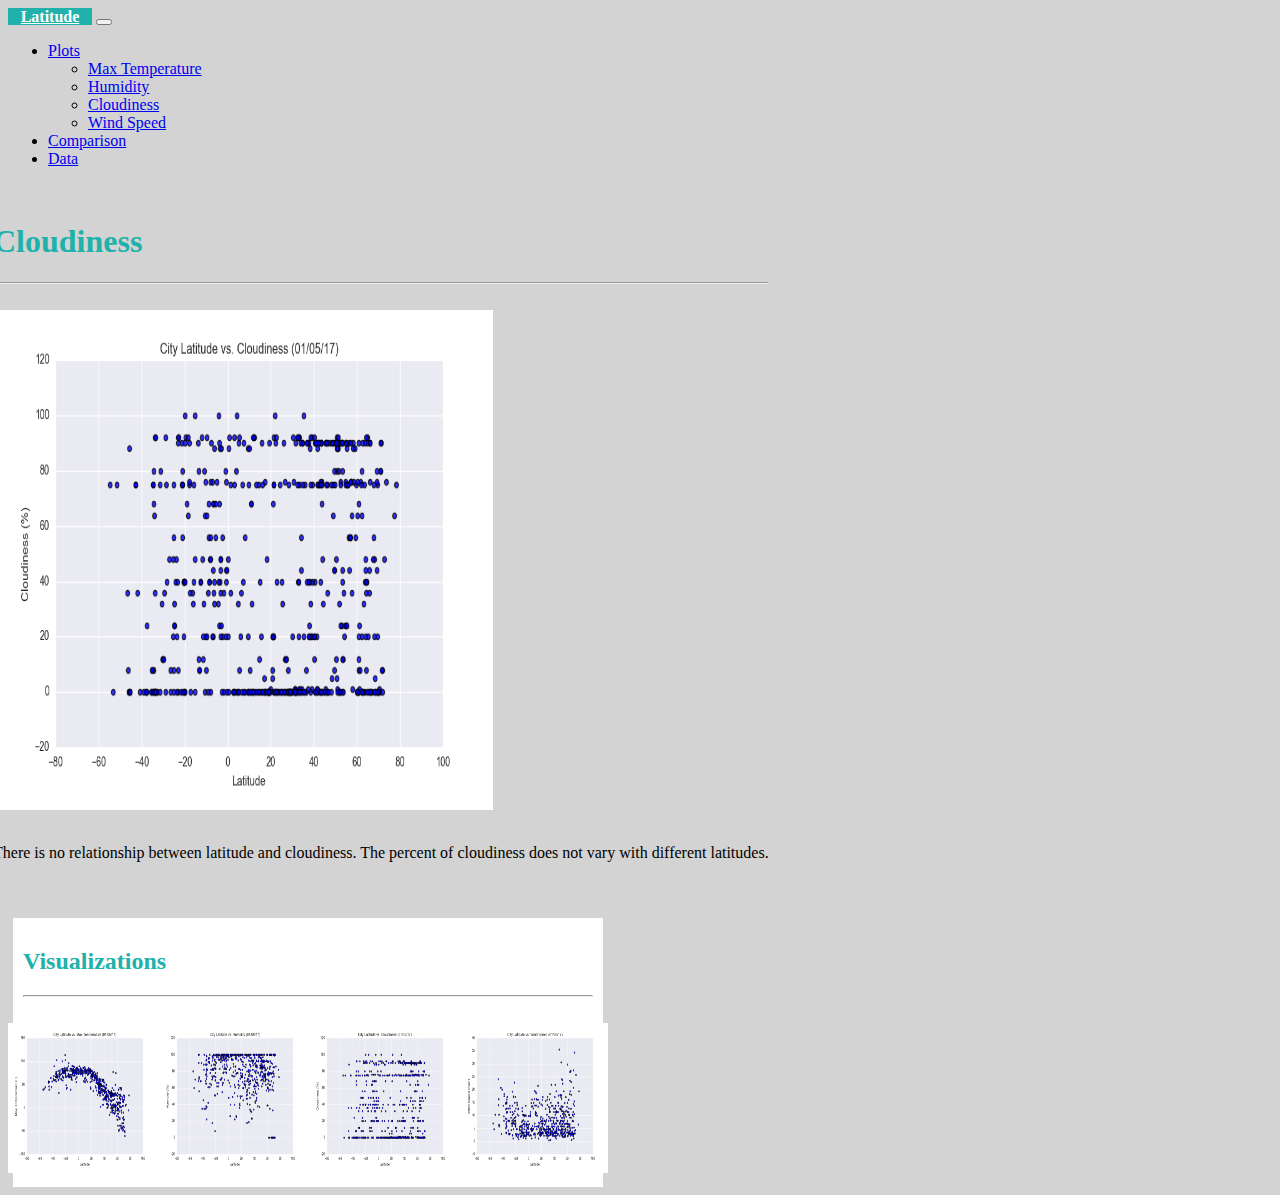
<file: cloudiness.html>
<!DOCTYPE html>
<html lang="en">

<head>
    <meta charset="UTF-8">
    <title>Web Visualization Dashboard</title>
    <link href="https://cdn.jsdelivr.net/npm/bootstrap@5.0.1/dist/css/bootstrap.min.css" rel="stylesheet"
        integrity="sha384-+0n0xVW2eSR5OomGNYDnhzAbDsOXxcvSN1TPprVMTNDbiYZCxYbOOl7+AMvyTG2x" crossorigin="anonymous">
    <link rel="stylesheet" href="style.css">
    <style>
        body {
            background-color: lightgray
        }
    </style>

</head>

<body>
    <!-- Creates the Overall Grid -->
    <div class="container">

        <!-- Row 1 -->
        <nav class="navbar navbar-expand-lg navbar-light bg-light">
            <div class="container-fluid">
                <a class="navbar-brand" href="index.html">Latitude</a>
                <button class="navbar-toggler" type="button" data-bs-toggle="collapse"
                    data-bs-target="#navbarNavDropdown" aria-controls="navbarNavDropdown" aria-expanded="false"
                    aria-label="Toggle navigation">
                    <span class="navbar-toggler-icon"></span>
                </button>
                <div class="collapse navbar-collapse" id="navbarNavDropdown">
                    <ul class="navbar-nav">
                        <li class="nav-item dropdown">
                            <a class="nav-link dropdown-toggle" href="#" id="navbarDropdownMenuLink" role="button"
                                data-bs-toggle="dropdown" aria-expanded="false">
                                Plots
                            </a>
                            <ul class="dropdown-menu" aria-labelledby="navbarDropdownMenuLink">
                                <li><a class="dropdown-item" href="maxtemp.html">Max Temperature</a></li>
                                <li><a class="dropdown-item" href="humidity.html">Humidity</a></li>
                                <li><a class="dropdown-item" href="cloudiness.html">Cloudiness</a></li>
                                <li><a class="dropdown-item" href="windspeed.html">Wind Speed</a></li>
                            </ul>
                        </li>
                        <li class="nav-item">
                            <a class="nav-link" href="comparison.html">Comparison</a>
                        </li>
                        <li class="nav-item">
                            <a class="nav-link" href="cities_data.html">Data</a>
                        </li>

                    </ul>
                </div>
            </div>
        </nav>
        <br>
        <!-- Row 2 -->
        <div class="row">
            <div class="col-lg-7 col-sm-12">
                <h1>Cloudiness</h1>
                <hr>
                <br>
                <img src="/images/Fig3.png" alt="cloudiness" height="500" width="500" align="center">
                <br>
                <br>
                <p>There is no relationship between latitude and cloudiness. The percent of cloudiness does not vary
                    with different latitudes.
                </p>
            </div>
            <br>
            <div class="col-md-5 col-sm-12">
                <div class="box">
                    <h2>Visualizations</h2>
                    <hr>
                    <br>
                    <div class="content-fluid">
                        <div class="row padding">
                            <div class="col-6">
                                <div class="image-box">
                                    <a href="maxtemp.html">
                                        <img id="pic1" src="/images/Fig1.png" alt="latvstemp" height="150" width="150">
                                    </a>
                                </div>
                            </div>


                            <div class="col-6">
                                <div class="image-box">
                                    <a href="humidity.html">
                                        <img id="pic2" src="/images/Fig2.png" alt="humidity" height="150" width="150">
                                    </a>
                                </div>
                            </div>


                            <div class="col-6">
                                <div class="image-box">
                                    <a href="cloudiness.html">
                                        <img id="pic3" src="/images/Fig3.png" alt="cloudiness" height="150" width="150">
                                    </a>
                                </div>
                            </div>


                            <div class="col-6">
                                <div class="image-box">
                                    <a href="windspeed.html">
                                        <img id="pic3" src="/images/Fig4.png" alt="windspeed" height="150" width="150">
                                    </a>
                                </div>
                            </div>
                        </div>
                    </div>
                </div>
            </div>
        </div>
    </div>
    <script src="https://cdn.jsdelivr.net/npm/bootstrap@5.0.1/dist/js/bootstrap.bundle.min.js"
        integrity="sha384-gtEjrD/SeCtmISkJkNUaaKMoLD0//ElJ19smozuHV6z3Iehds+3Ulb9Bn9Plx0x4"
        crossorigin="anonymous"></script>
</body>
</body>

</html>
</file>
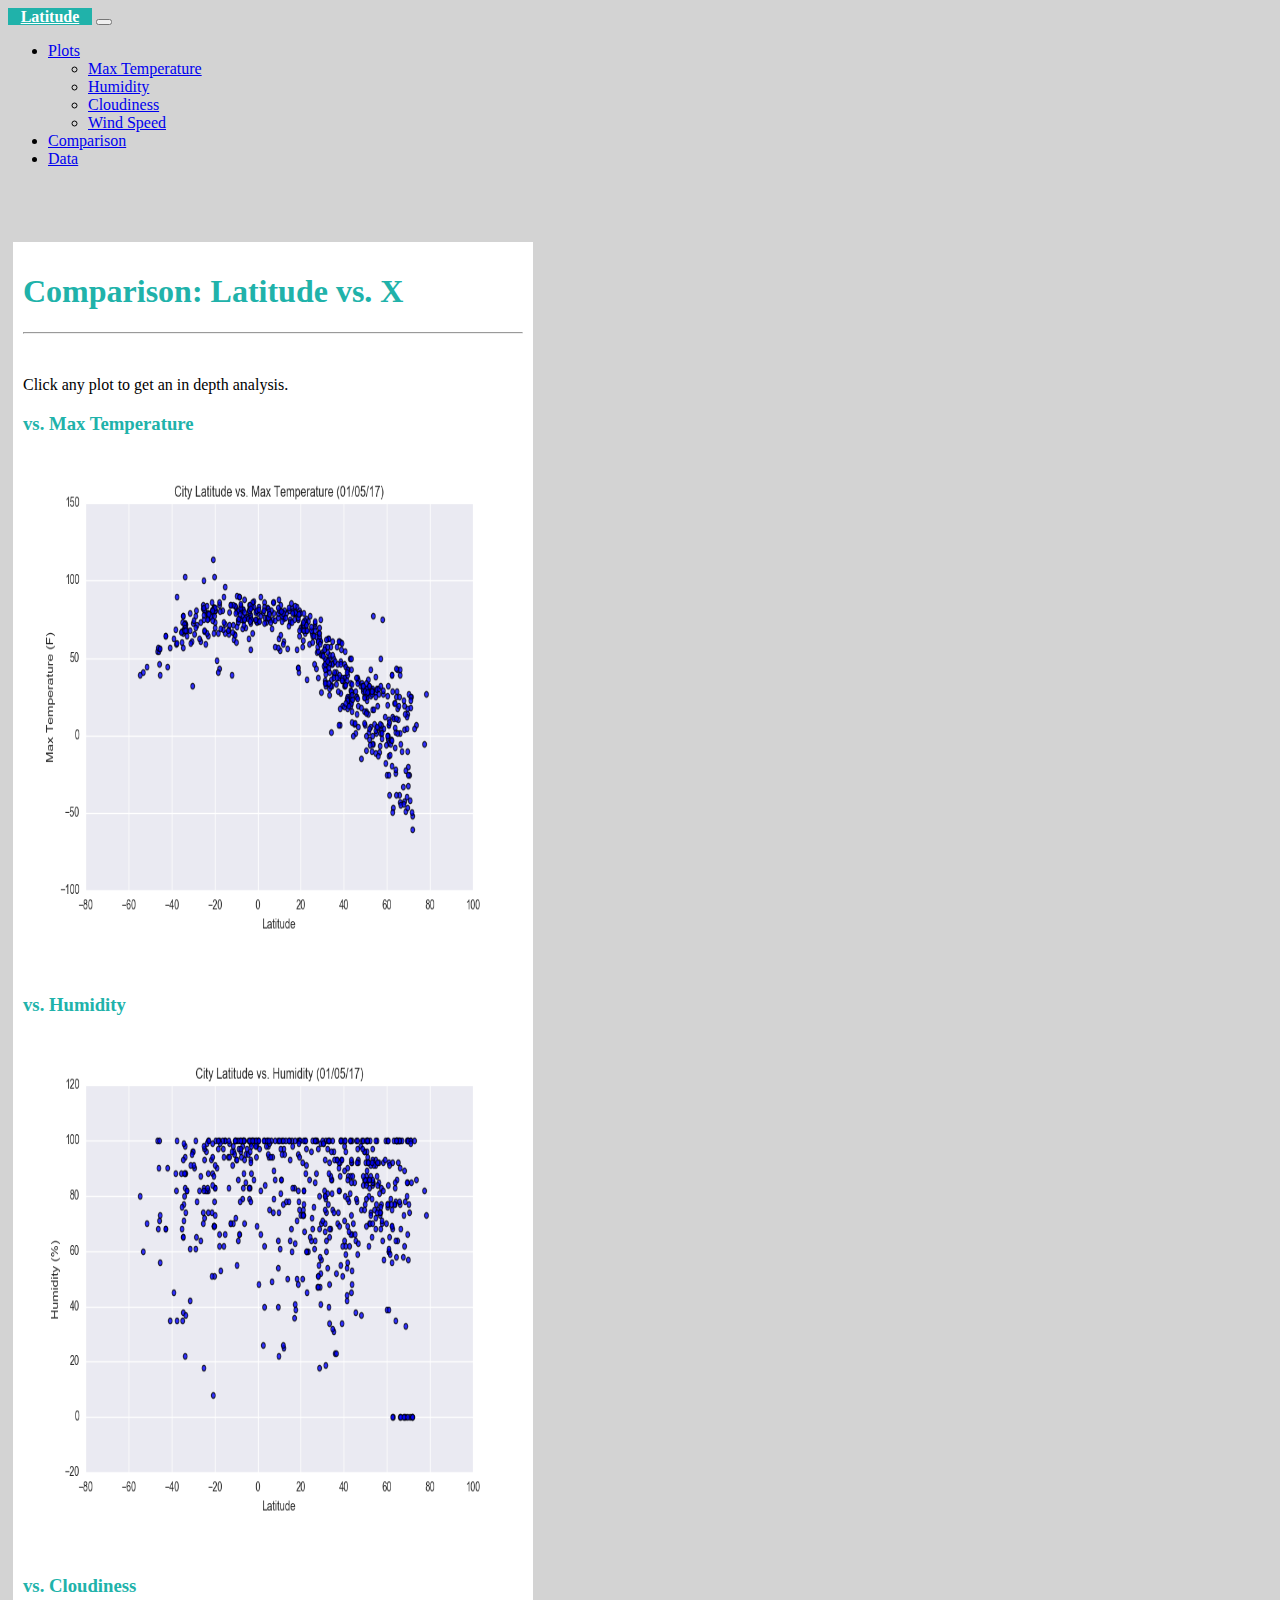
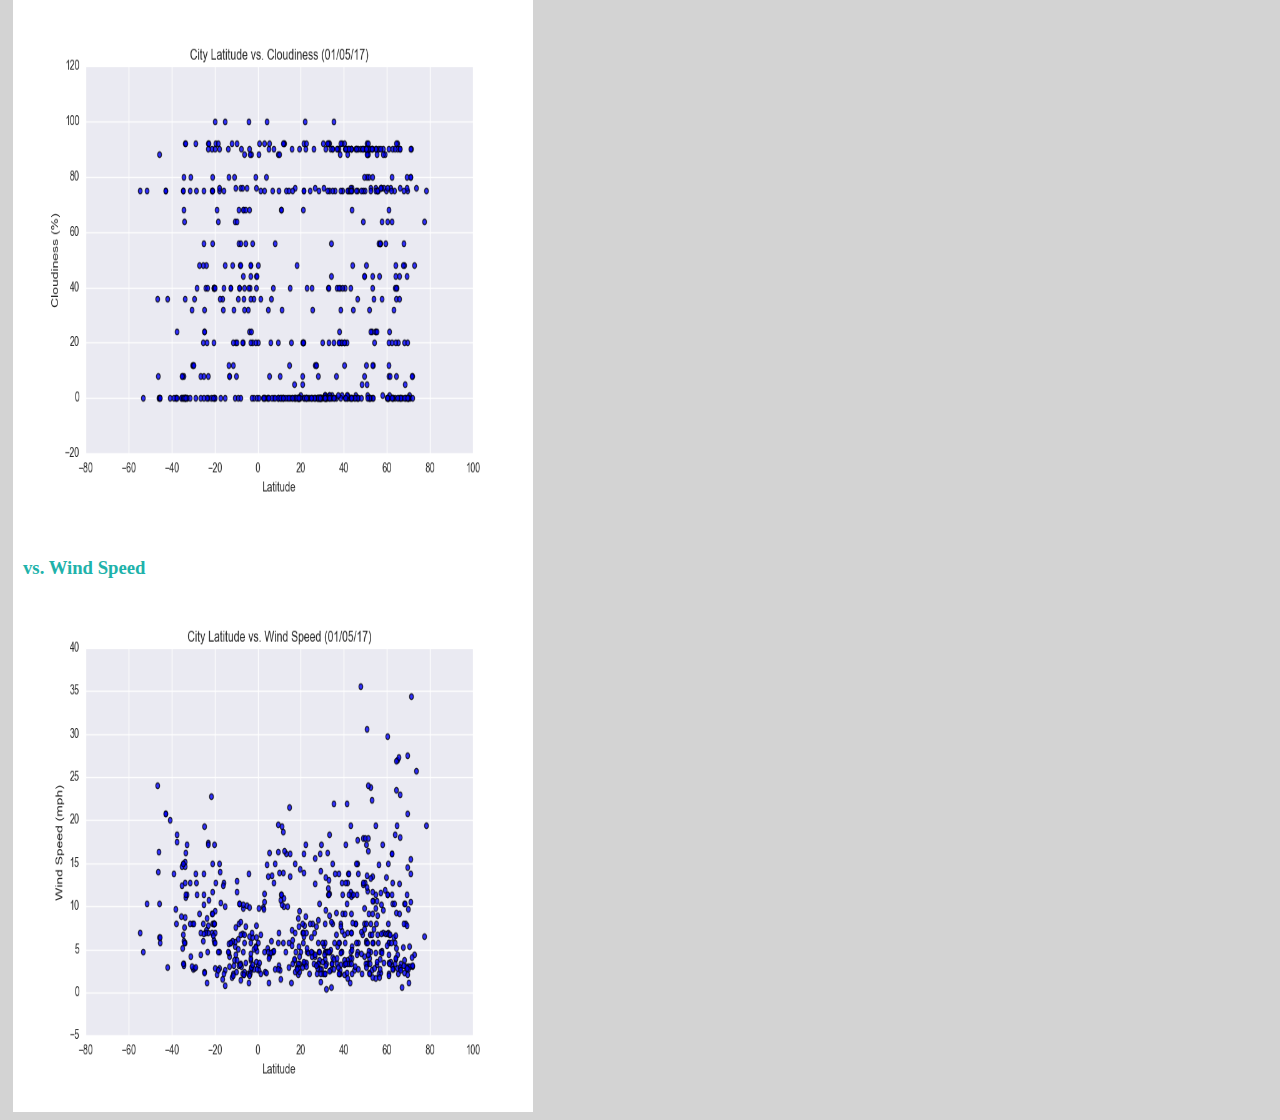
<file: comparison.html>
<!DOCTYPE html>
<html lang="en">

<head>
    <meta charset="UTF-8">
    <title>Web Visualization Dashboard</title>
    <link href="https://cdn.jsdelivr.net/npm/bootstrap@5.0.1/dist/css/bootstrap.min.css" rel="stylesheet"
        integrity="sha384-+0n0xVW2eSR5OomGNYDnhzAbDsOXxcvSN1TPprVMTNDbiYZCxYbOOl7+AMvyTG2x" crossorigin="anonymous">
    <link rel="stylesheet" href="style.css">
    <style>
        body {
            background-color: lightgray
        }
    </style>
</head>

<body>
    <!-- Creates the Overall Grid -->
    <div class="container">

        <!-- Row 1 -->
        <nav class="navbar navbar-expand-lg navbar-light bg-light">
            <div class="container-fluid">
                <a class="navbar-brand" href="index.html">Latitude</a>
                <button class="navbar-toggler" type="button" data-bs-toggle="collapse"
                    data-bs-target="#navbarNavDropdown" aria-controls="navbarNavDropdown" aria-expanded="false"
                    aria-label="Toggle navigation">
                    <span class="navbar-toggler-icon"></span>
                </button>
                <div class="collapse navbar-collapse" id="navbarNavDropdown">
                    <ul class="navbar-nav">
                        <li class="nav-item dropdown">
                            <a class="nav-link dropdown-toggle" href="#" id="navbarDropdownMenuLink" role="button"
                                data-bs-toggle="dropdown" aria-expanded="false">
                                Plots
                            </a>
                            <ul class="dropdown-menu" aria-labelledby="navbarDropdownMenuLink">
                                <li><a class="dropdown-item" href="maxtemp.html">Max Temperature</a></li>
                                <li><a class="dropdown-item" href="humidity.html">Humidity</a></li>
                                <li><a class="dropdown-item" href="cloudiness.html">Cloudiness</a></li>
                                <li><a class="dropdown-item" href="windspeed.html">Wind Speed</a></li>
                            </ul>
                        </li>
                        <li class="nav-item">
                            <a class="nav-link" href="comparison.html">Comparison</a>
                        </li>
                        <li class="nav-item">
                            <a class="nav-link" href="cities_data.html">Data</a>
                        </li>

                    </ul>
                </div>
            </div>
        </nav>
        <br>
        <div class="row">
            <div class="col-lg-8 col-sm-12">
                <div class="box">
                    <h1>Comparison: Latitude vs. X</h1>
                    <hr>
                    <br>
                    <p>Click any plot to get an in depth analysis.</p>
                    <div class="col-md-6 col-sm-12">
                        <div class="image-box">
                            <h3>vs. Max Temperature</h3>
                            <a href="maxtemp.html">
                                <img id="pic1" src="/images/Fig1.png" alt="latvstemp" height="500" width="500">
                            </a>
                        </div>
                    </div>
                    <br />
                    <div class="col-md-6 col-sm-12">
                        <div class="image-box">
                            <h3>vs. Humidity</h3>
                            <a href="humidity.html">
                                <img id="pic2" src="/images/Fig2.png" alt="humidity" height="500" width="500">
                            </a>
                        </div>
                    </div>
                    <br />
                    <div class="col-md-6 col-sm-12">
                        <div class="image-box">
                            <h3>vs. Cloudiness</h3>
                            <a href="cloudiness.html">
                                <img id="pic3" src="/images/Fig3.png" alt="cloudiness" height="500" width="500">
                            </a>
                        </div>
                    </div>
                    <br />
                    <div class="col-md-6 col-sm-12">
                        <div class="image-box">
                            <h3>vs. Wind Speed</h3>
                            <a href="windspeed.html">
                                <img id="pic4" src="/images/Fig4.png" alt="windspeed" height="500" width="500">
                            </a>
                        </div>
                    </div>
                </div>
            </div>
        </div>
    </div>
    <script src="https://cdn.jsdelivr.net/npm/bootstrap@5.0.1/dist/js/bootstrap.bundle.min.js"
        integrity="sha384-gtEjrD/SeCtmISkJkNUaaKMoLD0//ElJ19smozuHV6z3Iehds+3Ulb9Bn9Plx0x4"
        crossorigin="anonymous"></script>
</body>
</file>
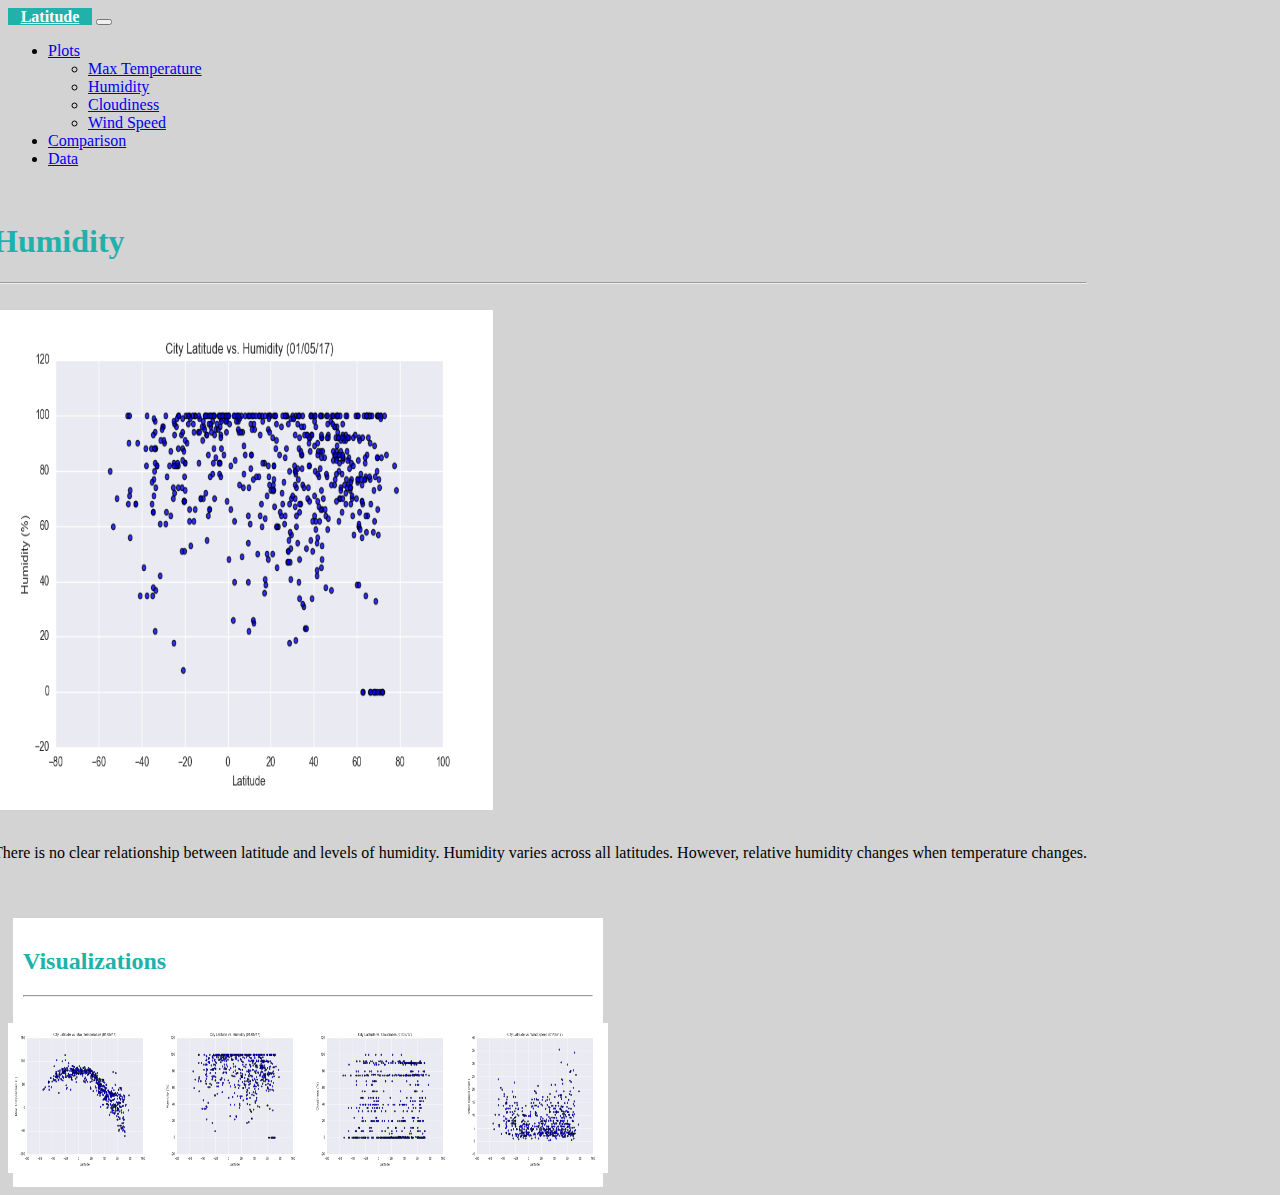
<file: humidity.html>
<!DOCTYPE html>
<html lang="en">

<head>
    <meta charset="UTF-8">
    <title>Web Visualization Dashboard</title>
    <link href="https://cdn.jsdelivr.net/npm/bootstrap@5.0.1/dist/css/bootstrap.min.css" rel="stylesheet"
        integrity="sha384-+0n0xVW2eSR5OomGNYDnhzAbDsOXxcvSN1TPprVMTNDbiYZCxYbOOl7+AMvyTG2x" crossorigin="anonymous">
    <link rel="stylesheet" href="style.css">
    <style>
        body {
            background-color: lightgray
        }
    </style>

</head>

<body>
    <!-- Creates the Overall Grid -->
    <div class="container">

        <!-- Row 1 -->
        <nav class="navbar navbar-expand-lg navbar-light bg-light">
            <div class="container-fluid">
                <a class="navbar-brand" href="index.html">Latitude</a>
                <button class="navbar-toggler" type="button" data-bs-toggle="collapse"
                    data-bs-target="#navbarNavDropdown" aria-controls="navbarNavDropdown" aria-expanded="false"
                    aria-label="Toggle navigation">
                    <span class="navbar-toggler-icon"></span>
                </button>
                <div class="collapse navbar-collapse" id="navbarNavDropdown">
                    <ul class="navbar-nav">
                        <li class="nav-item dropdown">
                            <a class="nav-link dropdown-toggle" href="#" id="navbarDropdownMenuLink" role="button"
                                data-bs-toggle="dropdown" aria-expanded="false">
                                Plots
                            </a>
                            <ul class="dropdown-menu" aria-labelledby="navbarDropdownMenuLink">
                                <li><a class="dropdown-item" href="maxtemp.html">Max Temperature</a></li>
                                <li><a class="dropdown-item" href="humidity.html">Humidity</a></li>
                                <li><a class="dropdown-item" href="cloudiness.html">Cloudiness</a></li>
                                <li><a class="dropdown-item" href="windspeed.html">Wind Speed</a></li>
                            </ul>
                        </li>
                        <li class="nav-item">
                            <a class="nav-link" href="comparison.html">Comparison</a>
                        </li>
                        <li class="nav-item">
                            <a class="nav-link" href="cities_data.html">Data</a>
                        </li>

                    </ul>
                </div>
            </div>
        </nav>
        <br>
        <!-- Row 2 -->
        <div class="row">
            <div class="col-lg-7 col-sm-12">
                <h1>Humidity</h1>
                <hr>
                <br>
                <img src="/images/Fig2.png" alt="humidity" height="500" width="500" align="center">
                <br>
                <br>
                <p>There is no clear relationship between latitude and levels of humidity. Humidity varies across all
                    latitudes. However, relative humidity changes when temperature changes.
                </p>
            </div>
            <br>
            <div class="col-md-5 col-sm-12">
                <div class="box">
                    <h2>Visualizations</h2>
                    <hr>
                    <br>
                    <div class="content-fluid">
                        <div class="row padding">
                            <div class="col-6">
                                <div class="image-box">
                                    <a href="maxtemp.html">
                                        <img id="pic1" src="/images/Fig1.png" alt="latvstemp" height="150" width="150">
                                    </a>
                                </div>
                            </div>


                            <div class="col-6">
                                <div class="image-box">
                                    <a href="humidity.html">
                                        <img id="pic2" src="/images/Fig2.png" alt="humidity" height="150" width="150">
                                    </a>
                                </div>
                            </div>


                            <div class="col-6">
                                <div class="image-box">
                                    <a href="cloudiness.html">
                                        <img id="pic3" src="/images/Fig3.png" alt="cloudiness" height="150" width="150">
                                    </a>
                                </div>
                            </div>


                            <div class="col-6">
                                <div class="image-box">
                                    <a href="windspeed.html">
                                        <img id="pic3" src="/images/Fig4.png" alt="windspeed" height="150" width="150">
                                    </a>
                                </div>
                            </div>
                        </div>
                    </div>
                </div>
            </div>
        </div>
    </div>
    <script src="https://cdn.jsdelivr.net/npm/bootstrap@5.0.1/dist/js/bootstrap.bundle.min.js"
        integrity="sha384-gtEjrD/SeCtmISkJkNUaaKMoLD0//ElJ19smozuHV6z3Iehds+3Ulb9Bn9Plx0x4"
        crossorigin="anonymous"></script>
</body>
</body>

</html>
</file>
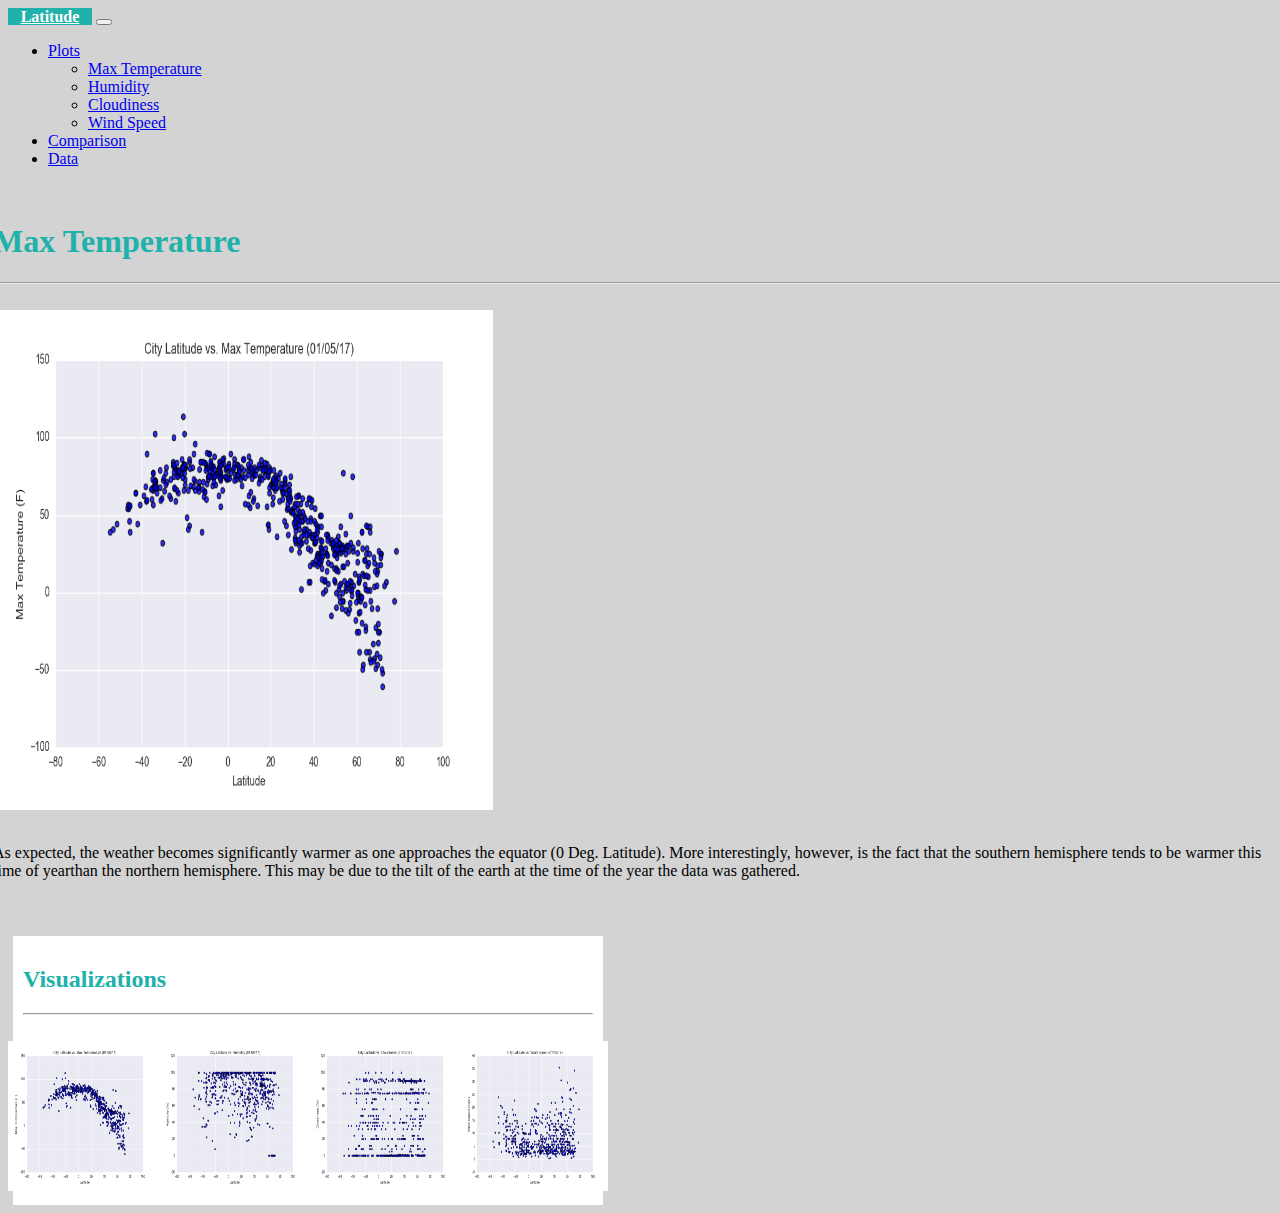
<file: maxtemp.html>
<!DOCTYPE html>
<html lang="en">

<head>
    <meta charset="UTF-8">
    <title>Web Visualization Dashboard</title>
    <link href="https://cdn.jsdelivr.net/npm/bootstrap@5.0.1/dist/css/bootstrap.min.css" rel="stylesheet"
        integrity="sha384-+0n0xVW2eSR5OomGNYDnhzAbDsOXxcvSN1TPprVMTNDbiYZCxYbOOl7+AMvyTG2x" crossorigin="anonymous">
    <link rel="stylesheet" href="style.css">
    <style>
        body {
            background-color: lightgray
        }
    </style>

</head>

<body>
    <!-- Creates the Overall Grid -->
    <div class="container">

        <!-- Row 1 -->
        <nav class="navbar navbar-expand-lg navbar-light bg-light">
            <div class="container-fluid">
                <a class="navbar-brand" href="index.html">Latitude</a>
                <button class="navbar-toggler" type="button" data-bs-toggle="collapse"
                    data-bs-target="#navbarNavDropdown" aria-controls="navbarNavDropdown" aria-expanded="false"
                    aria-label="Toggle navigation">
                    <span class="navbar-toggler-icon"></span>
                </button>
                <div class="collapse navbar-collapse" id="navbarNavDropdown">
                    <ul class="navbar-nav">
                        <li class="nav-item dropdown">
                            <a class="nav-link dropdown-toggle" href="#" id="navbarDropdownMenuLink" role="button"
                                data-bs-toggle="dropdown" aria-expanded="false">
                                Plots
                            </a>
                            <ul class="dropdown-menu" aria-labelledby="navbarDropdownMenuLink">
                                <li><a class="dropdown-item" href="maxtemp.html">Max Temperature</a></li>
                                <li><a class="dropdown-item" href="humidity.html">Humidity</a></li>
                                <li><a class="dropdown-item" href="cloudiness.html">Cloudiness</a></li>
                                <li><a class="dropdown-item" href="windspeed.html">Wind Speed</a></li>
                            </ul>
                        </li>
                        <li class="nav-item">
                            <a class="nav-link" href="comparison.html">Comparison</a>
                        </li>
                        <li class="nav-item">
                            <a class="nav-link" href="cities_data.html">Data</a>
                        </li>

                    </ul>
                </div>
            </div>
        </nav>
        <br>
        <!-- Row 2 -->
        <div class="row">
            <div class="col-lg-7 col-sm-12">
                <h1>Max Temperature</h1>
                <hr>
                <br>
                <img src="/images/Fig1.png" alt="maxtemp" height="500" width="500" align="center">
                <br>
                <br>
                <p>As expected, the weather becomes significantly warmer as one approaches the equator (0 Deg.
                    Latitude). More interestingly, however, is the fact that the southern hemisphere tends to be warmer
                    this time of yearthan the northern hemisphere. This may be due to the tilt of the earth at the time
                    of the year the data was gathered.
                </p>
            </div>
            <br>
            <div class="col-md-5 col-sm-12">
                <div class="box">
                    <h2>Visualizations</h2>
                    <hr>
                    <br>
                    <div class="content-fluid">
                        <div class="row padding">
                            <div class="col-6">
                                <div class="image-box">
                                    <a href="maxtemp.html">
                                        <img id="pic1" src="/images/Fig1.png" alt="latvstemp" height="150" width="150">
                                    </a>
                                </div>
                            </div>


                            <div class="col-6">
                                <div class="image-box">
                                    <a href="humidity.html">
                                        <img id="pic2" src="/images/Fig2.png" alt="humidity" height="150" width="150">
                                    </a>
                                </div>
                            </div>


                            <div class="col-6">
                                <div class="image-box">
                                    <a href="cloudiness.html">
                                        <img id="pic3" src="/images/Fig3.png" alt="cloudiness" height="150" width="150">
                                    </a>
                                </div>
                            </div>


                            <div class="col-6">
                                <div class="image-box">
                                    <a href="windspeed.html">
                                        <img id="pic3" src="/images/Fig4.png" alt="windspeed" height="150" width="150">
                                    </a>
                                </div>
                            </div>
                        </div>
                    </div>
                </div>
            </div>
        </div>
    </div>
    <script src="https://cdn.jsdelivr.net/npm/bootstrap@5.0.1/dist/js/bootstrap.bundle.min.js"
        integrity="sha384-gtEjrD/SeCtmISkJkNUaaKMoLD0//ElJ19smozuHV6z3Iehds+3Ulb9Bn9Plx0x4"
        crossorigin="anonymous"></script>
</body>
</body>

</html>
</file>
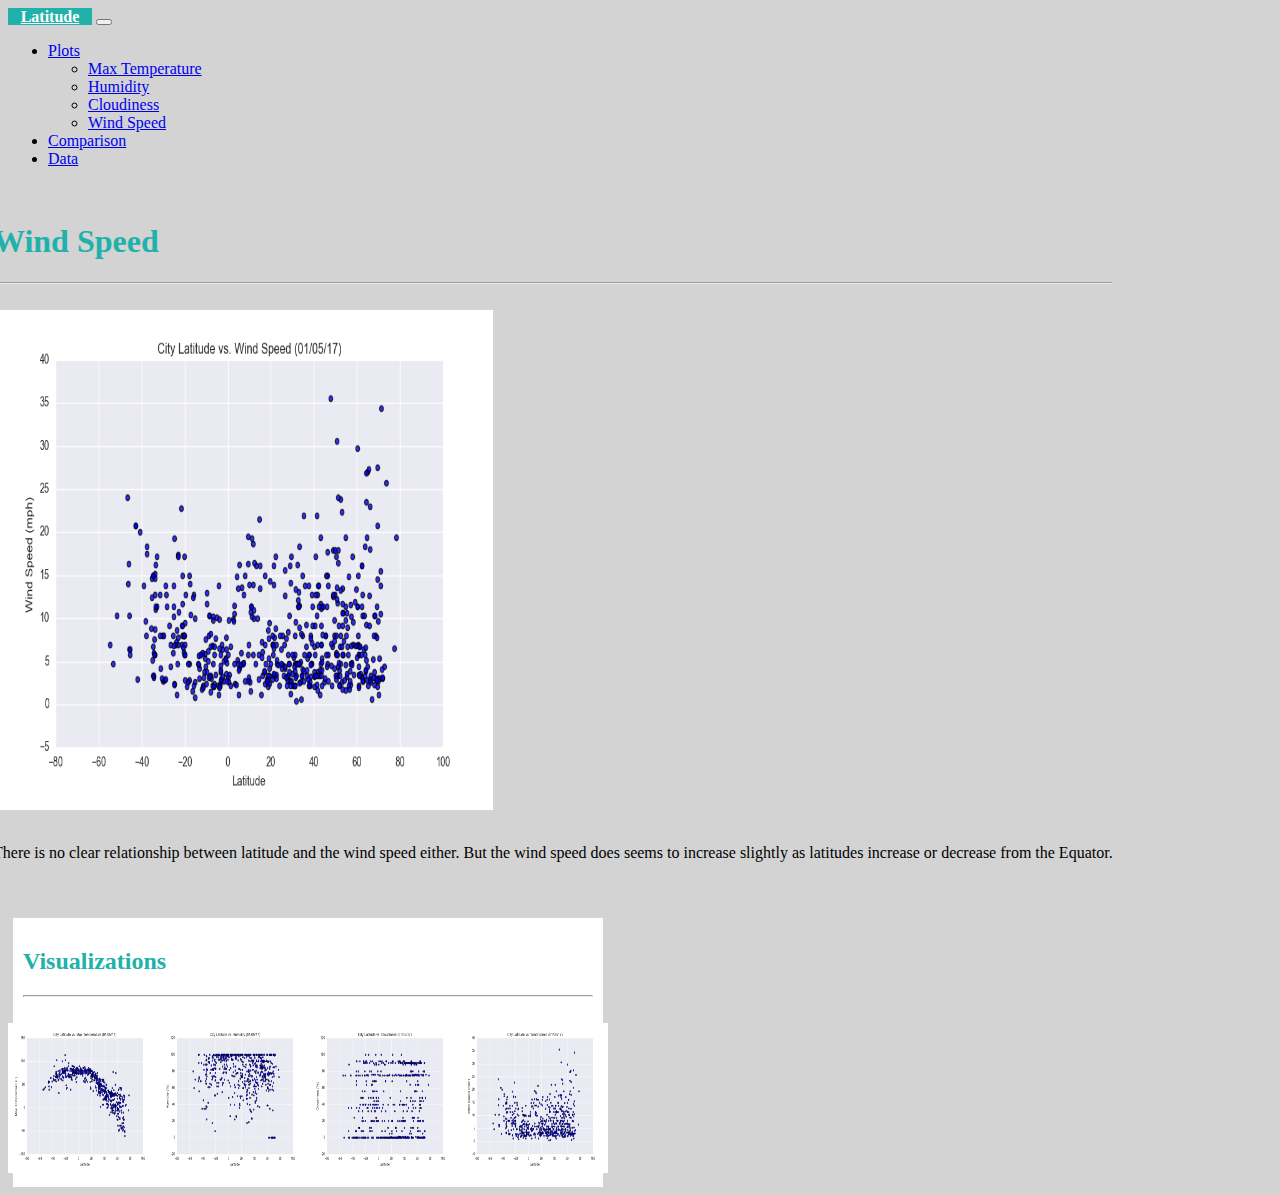
<file: windspeed.html>
<!DOCTYPE html>
<html lang="en">

<head>
    <meta charset="UTF-8">
    <title>Web Visualization Dashboard</title>
    <link href="https://cdn.jsdelivr.net/npm/bootstrap@5.0.1/dist/css/bootstrap.min.css" rel="stylesheet"
        integrity="sha384-+0n0xVW2eSR5OomGNYDnhzAbDsOXxcvSN1TPprVMTNDbiYZCxYbOOl7+AMvyTG2x" crossorigin="anonymous">
    <link rel="stylesheet" href="style.css">
    <style>
        body {
            background-color: lightgray
        }
    </style>

</head>

<body>
    <!-- Creates the Overall Grid -->
    <div class="container">

        <!-- Row 1 -->
        <nav class="navbar navbar-expand-lg navbar-light bg-light">
            <div class="container-fluid">
                <a class="navbar-brand" href="index.html">Latitude</a>
                <button class="navbar-toggler" type="button" data-bs-toggle="collapse"
                    data-bs-target="#navbarNavDropdown" aria-controls="navbarNavDropdown" aria-expanded="false"
                    aria-label="Toggle navigation">
                    <span class="navbar-toggler-icon"></span>
                </button>
                <div class="collapse navbar-collapse" id="navbarNavDropdown">
                    <ul class="navbar-nav">
                        <li class="nav-item dropdown">
                            <a class="nav-link dropdown-toggle" href="#" id="navbarDropdownMenuLink" role="button"
                                data-bs-toggle="dropdown" aria-expanded="false">
                                Plots
                            </a>
                            <ul class="dropdown-menu" aria-labelledby="navbarDropdownMenuLink">
                                <li><a class="dropdown-item" href="maxtemp.html">Max Temperature</a></li>
                                <li><a class="dropdown-item" href="humidity.html">Humidity</a></li>
                                <li><a class="dropdown-item" href="cloudiness.html">Cloudiness</a></li>
                                <li><a class="dropdown-item" href="windspeed.html">Wind Speed</a></li>
                            </ul>
                        </li>
                        <li class="nav-item">
                            <a class="nav-link" href="comparison.html">Comparison</a>
                        </li>
                        <li class="nav-item">
                            <a class="nav-link" href="cities_data.html">Data</a>
                        </li>

                    </ul>
                </div>
            </div>
        </nav>
        <br>
        <!-- Row 2 -->
        <div class="row">
            <div class="col-lg-7 col-sm-12">
                <h1>Wind Speed</h1>
                <hr>
                <br>
                <img src="/images/Fig4.png" alt="windspeed" height="500" width="500" align="center">
                <br>
                <br>
                <p>There is no clear relationship between latitude and the wind speed either. But the wind speed does
                    seems to increase slightly as latitudes increase or decrease from the Equator.</p>
            </div>
            <br>
            <div class="col-md-5 col-sm-12">
                <div class="box">
                    <h2>Visualizations</h2>
                    <hr>
                    <br>
                    <div class="content-fluid">
                        <div class="row padding">
                            <div class="col-6">
                                <div class="image-box">
                                    <a href="maxtemp.html">
                                        <img id="pic1" src="/images/Fig1.png" alt="latvstemp" height="150" width="150">
                                    </a>
                                </div>
                            </div>


                            <div class="col-6">
                                <div class="image-box">
                                    <a href="humidity.html">
                                        <img id="pic2" src="/images/Fig2.png" alt="humidity" height="150" width="150">
                                    </a>
                                </div>
                            </div>


                            <div class="col-6">
                                <div class="image-box">
                                    <a href="cloudiness.html">
                                        <img id="pic3" src="/images/Fig3.png" alt="cloudiness" height="150" width="150">
                                    </a>
                                </div>
                            </div>


                            <div class="col-6">
                                <div class="image-box">
                                    <a href="windspeed.html">
                                        <img id="pic3" src="/images/Fig4.png" alt="windspeed" height="150" width="150">
                                    </a>
                                </div>
                            </div>
                        </div>
                    </div>
                </div>
            </div>
        </div>
    </div>
    <script src="https://cdn.jsdelivr.net/npm/bootstrap@5.0.1/dist/js/bootstrap.bundle.min.js"
        integrity="sha384-gtEjrD/SeCtmISkJkNUaaKMoLD0//ElJ19smozuHV6z3Iehds+3Ulb9Bn9Plx0x4"
        crossorigin="anonymous"></script>
</body>
</body>

</html>
</file>
<file: style.css>
.row {
    display: flex;
    flex-wrap: wrap;
    margin-right: -15px;
    margin-left: -15px;
}

h1 {
    color: lightseagreen;
    font-family: Georgia;
    font-weight: bold;
}

h2 {
    color: lightseagreen;
    font-family: Georgia;
    font-weight: bold;
}

h3 {
    color: lightseagreen;
    font-family: Georgia;
    font-weight: bold;
}

*, ::after, ::before {
    box-sizing: border-box;
  }
  
  /* Clearfix (clear floats) */
  .row::after {
    content: "";
    clear: both;
    display: table;
  }

.navbar-light .navbar-brand {
    background: lightseagreen;
    font-family: Georgia;
    color: white;
    font-weight: bold;
    padding-left: 1%;
    padding-right: 1%;
}

.navbar {
    padding-top: 0;
    padding-bottom: 0;
}

.navbar-expand-lg .navbar-collapse {
    justify-content: flex-end;
}

.box {
    margin-top: 40px;
    margin-right: 20px;
    margin-left: 20px;
    padding: 10px 10px 10px;
    background-color: white;
}
</file>
